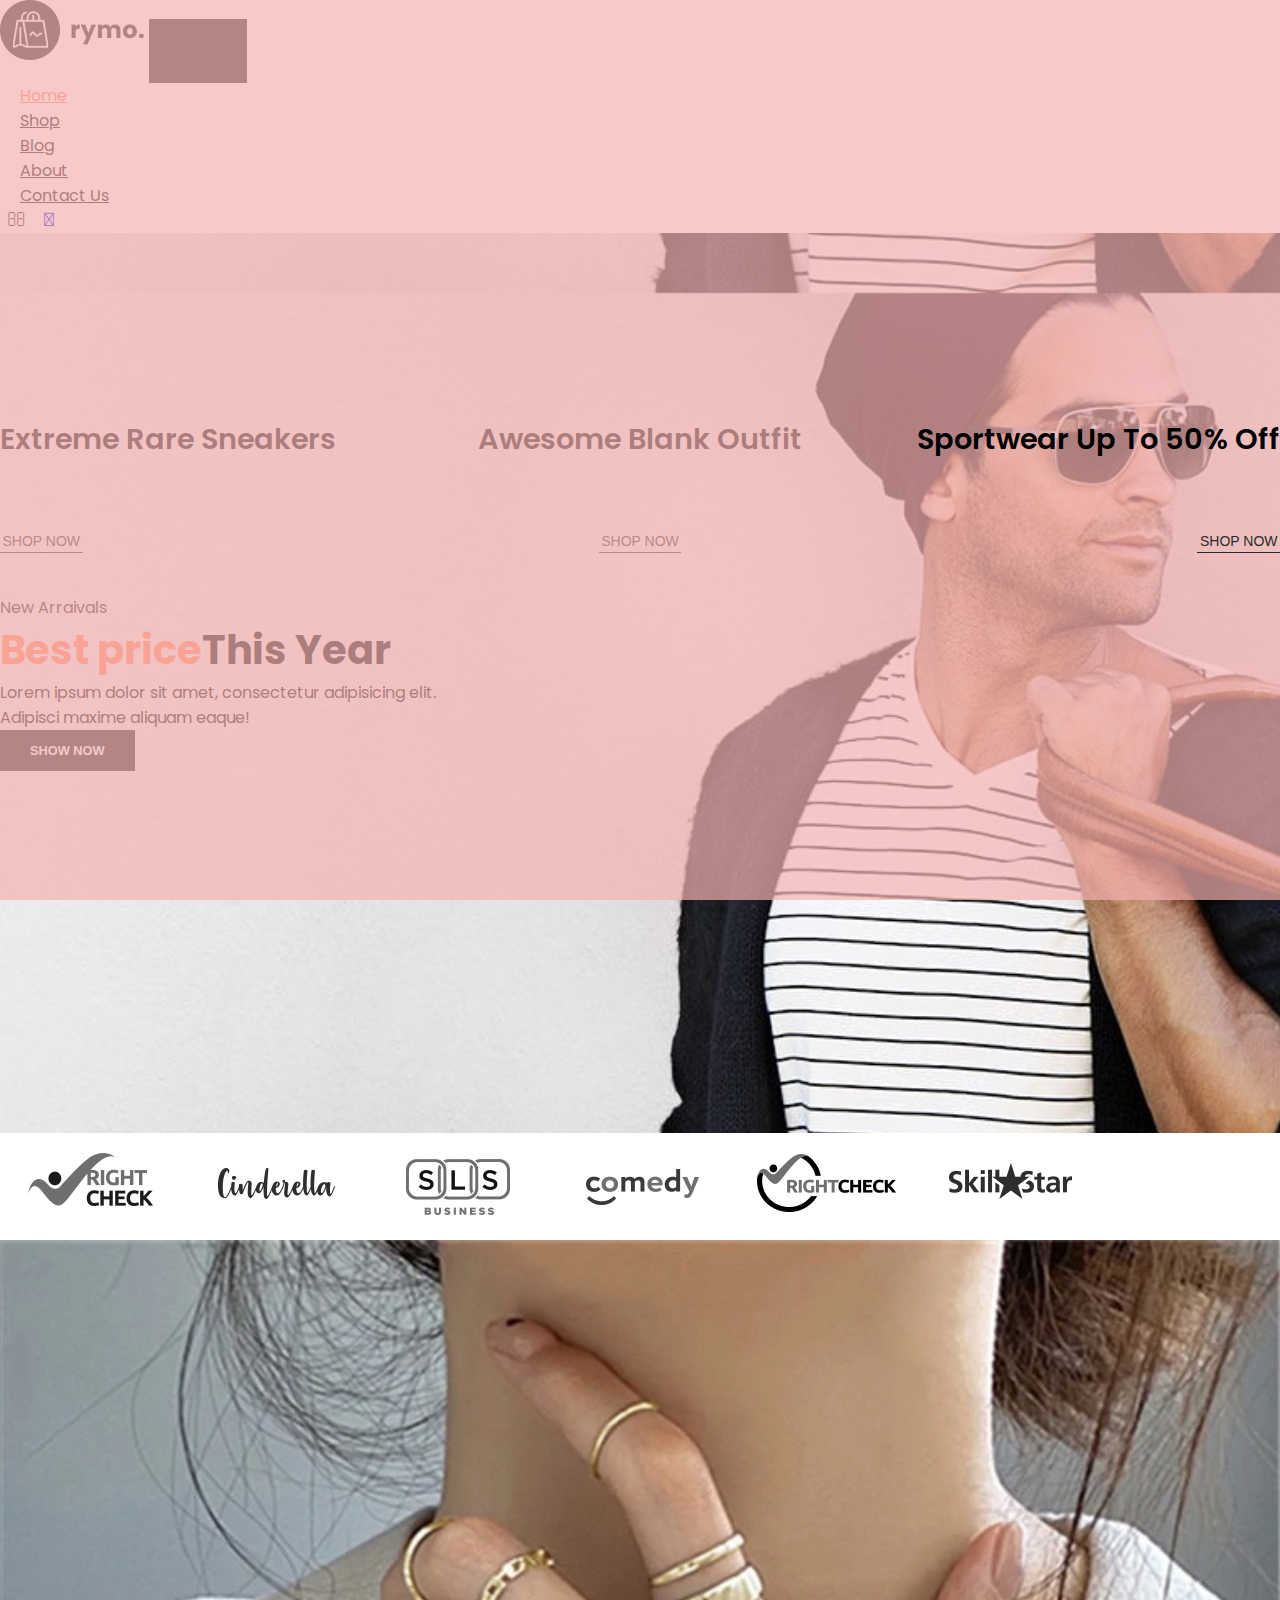
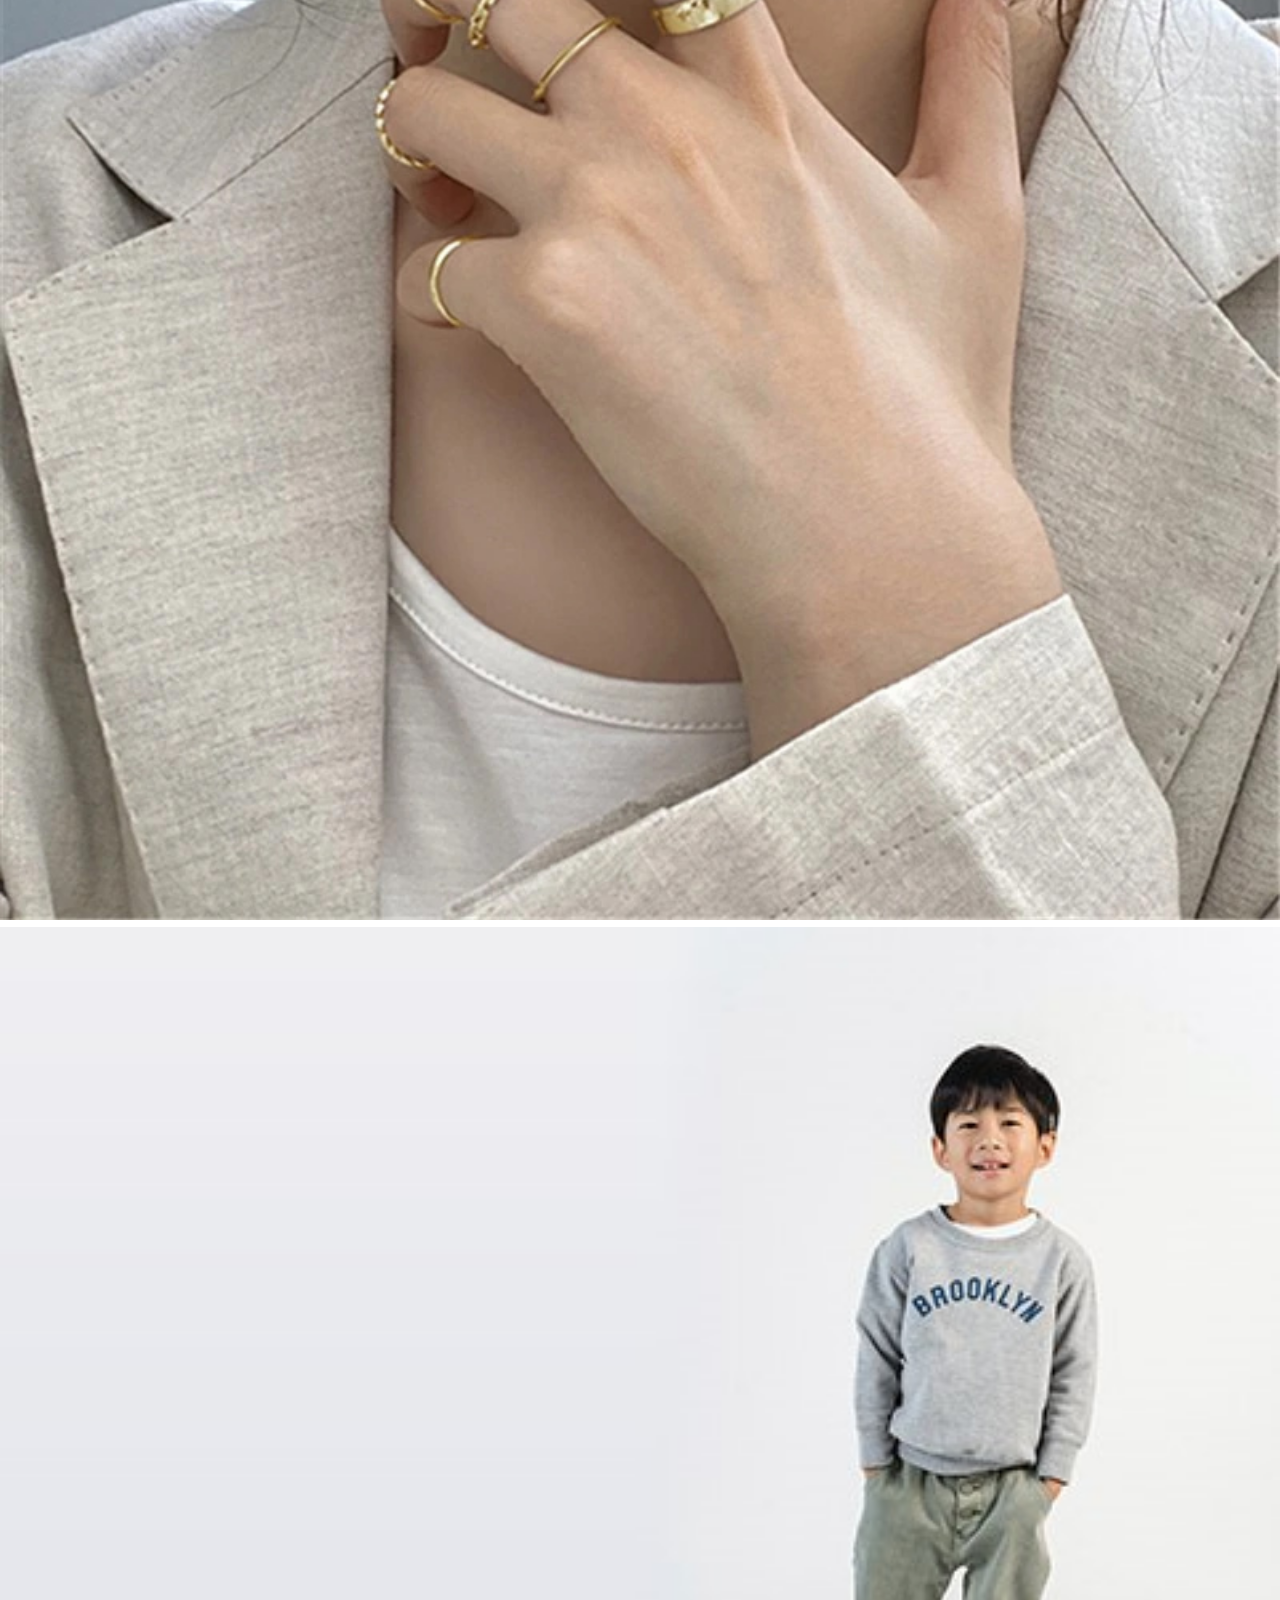
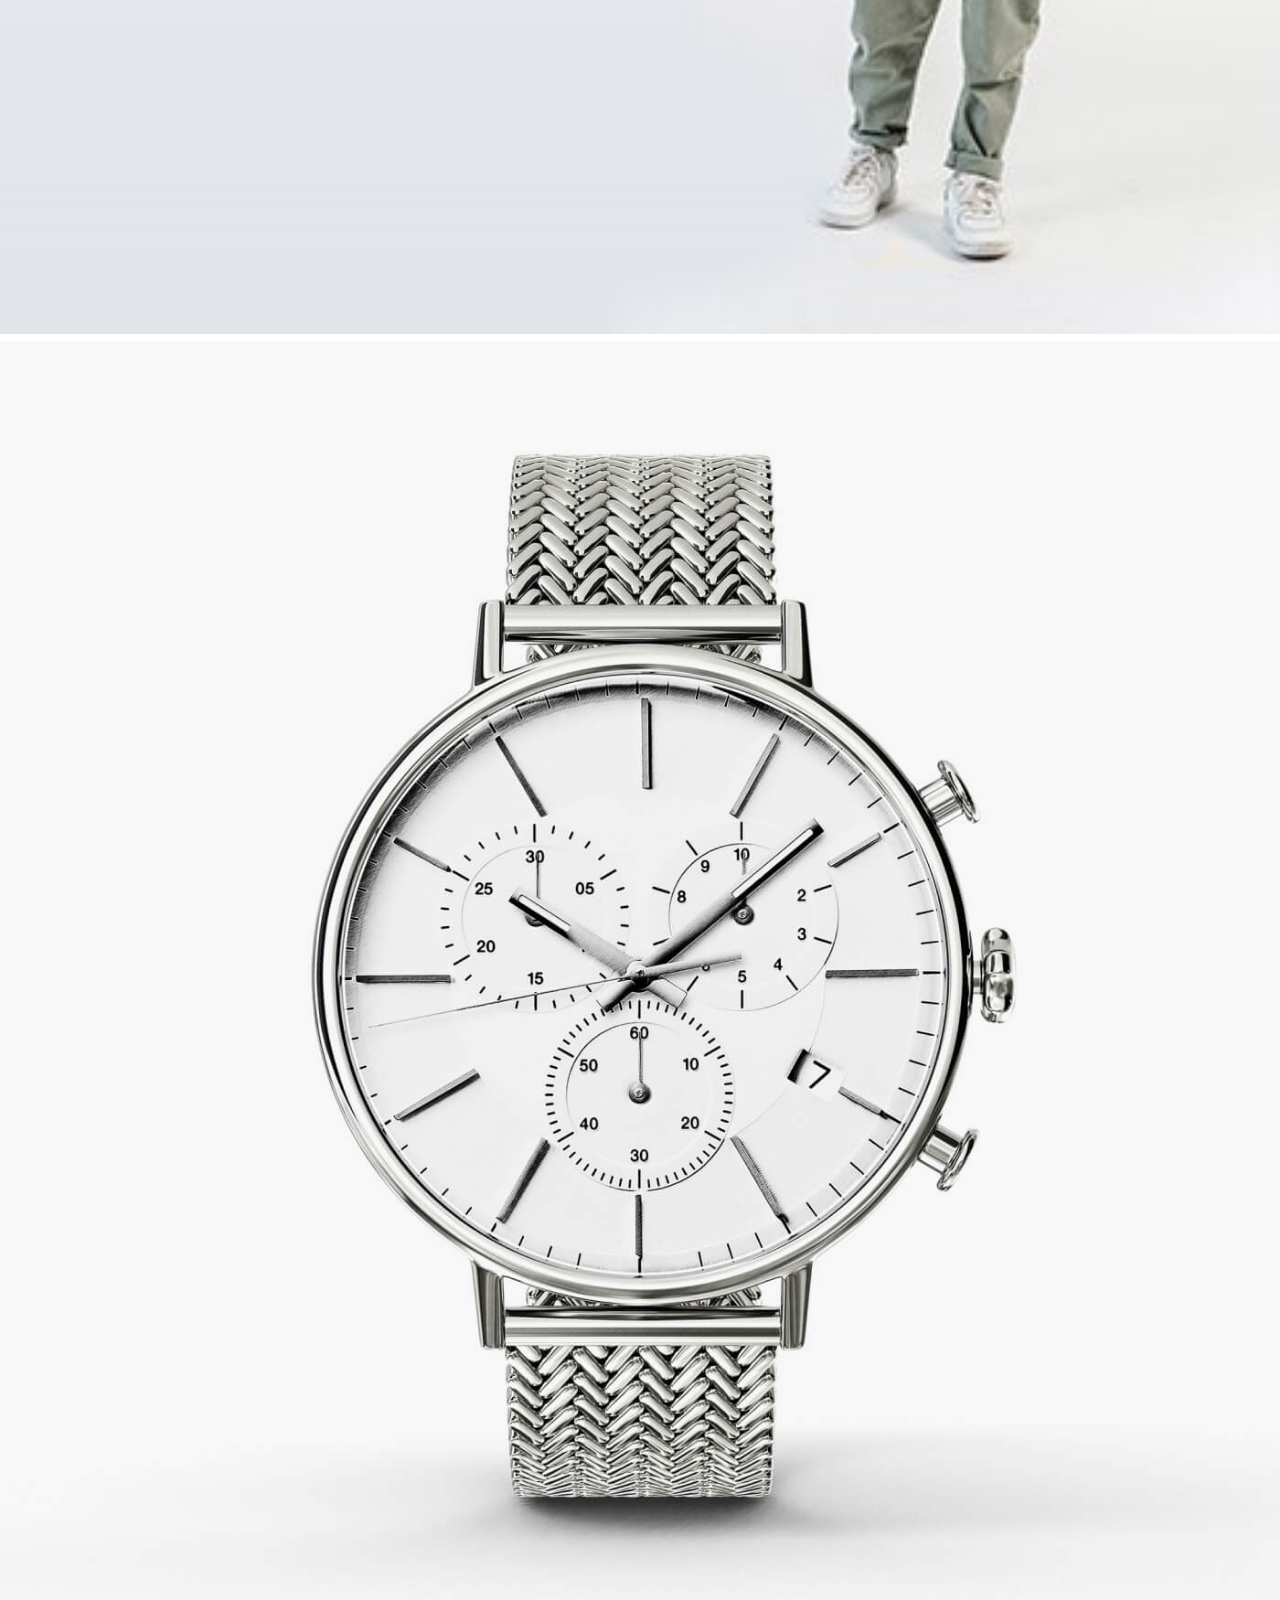
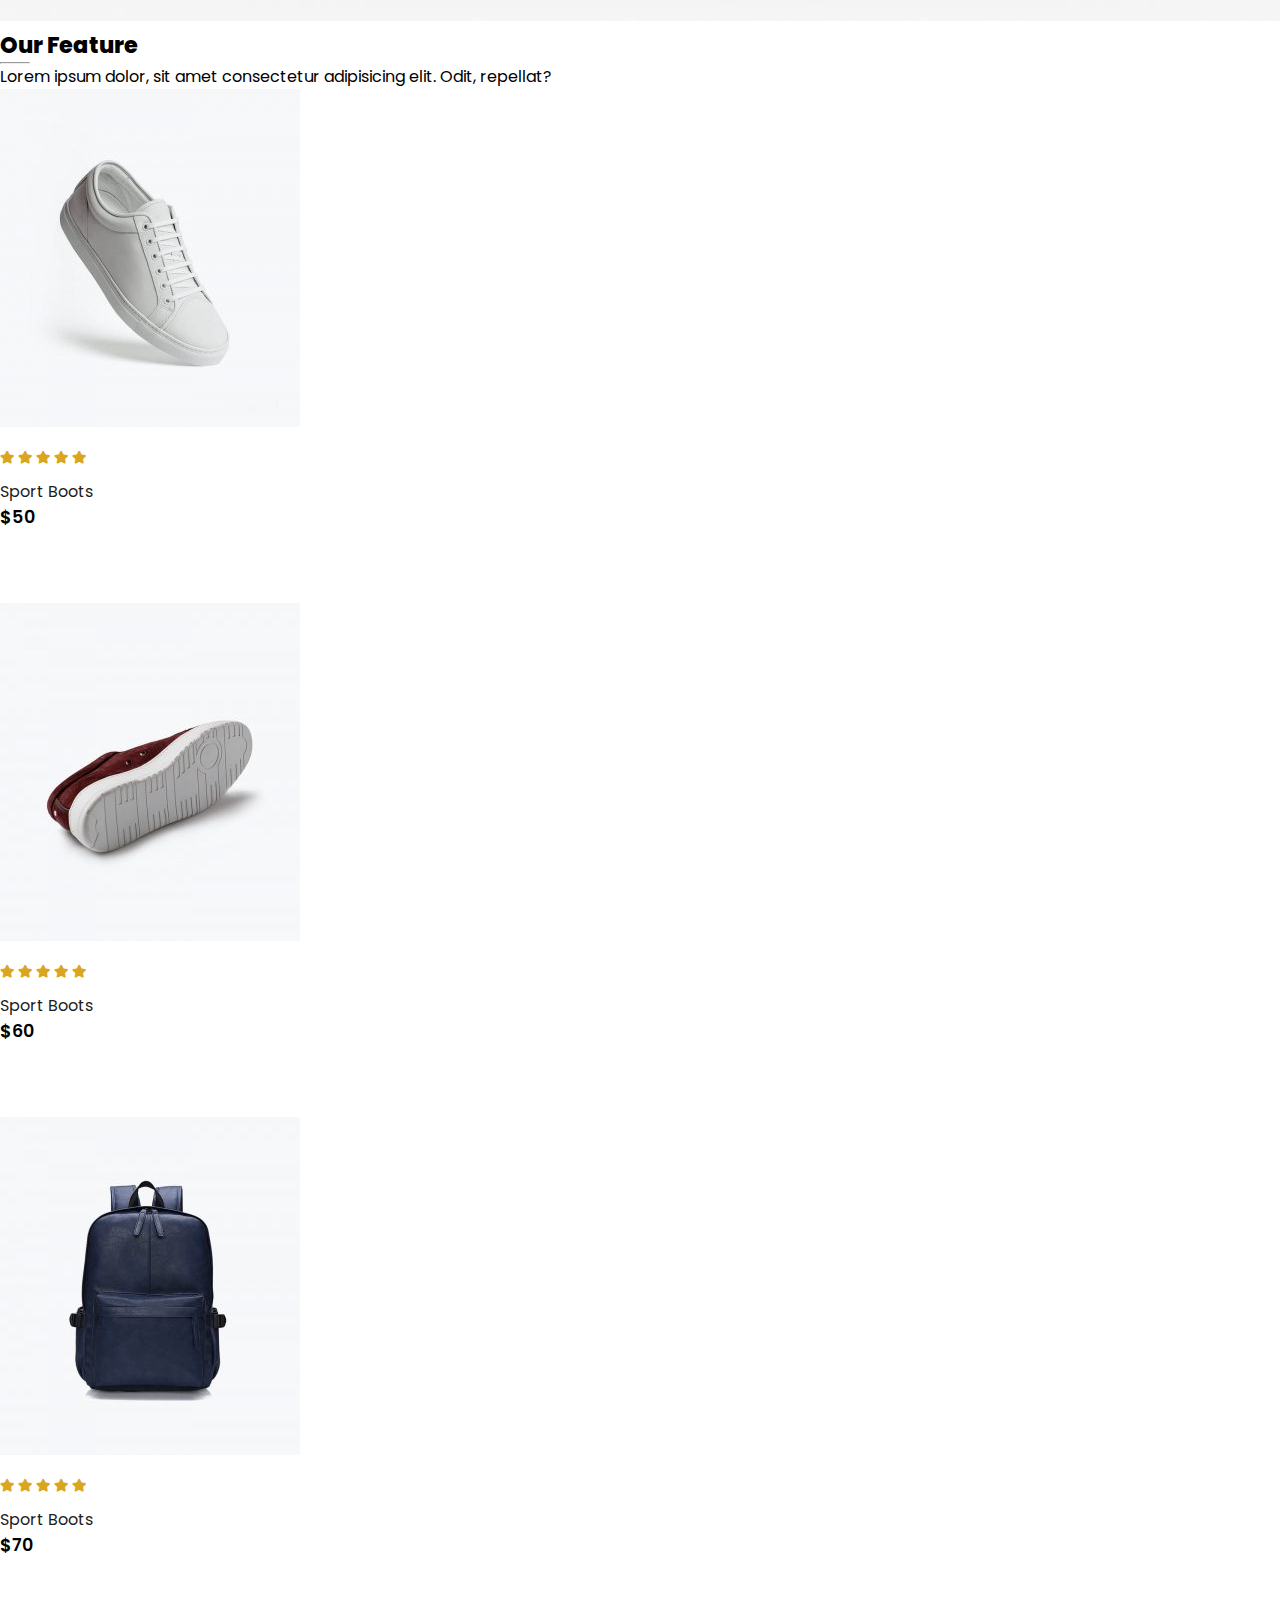
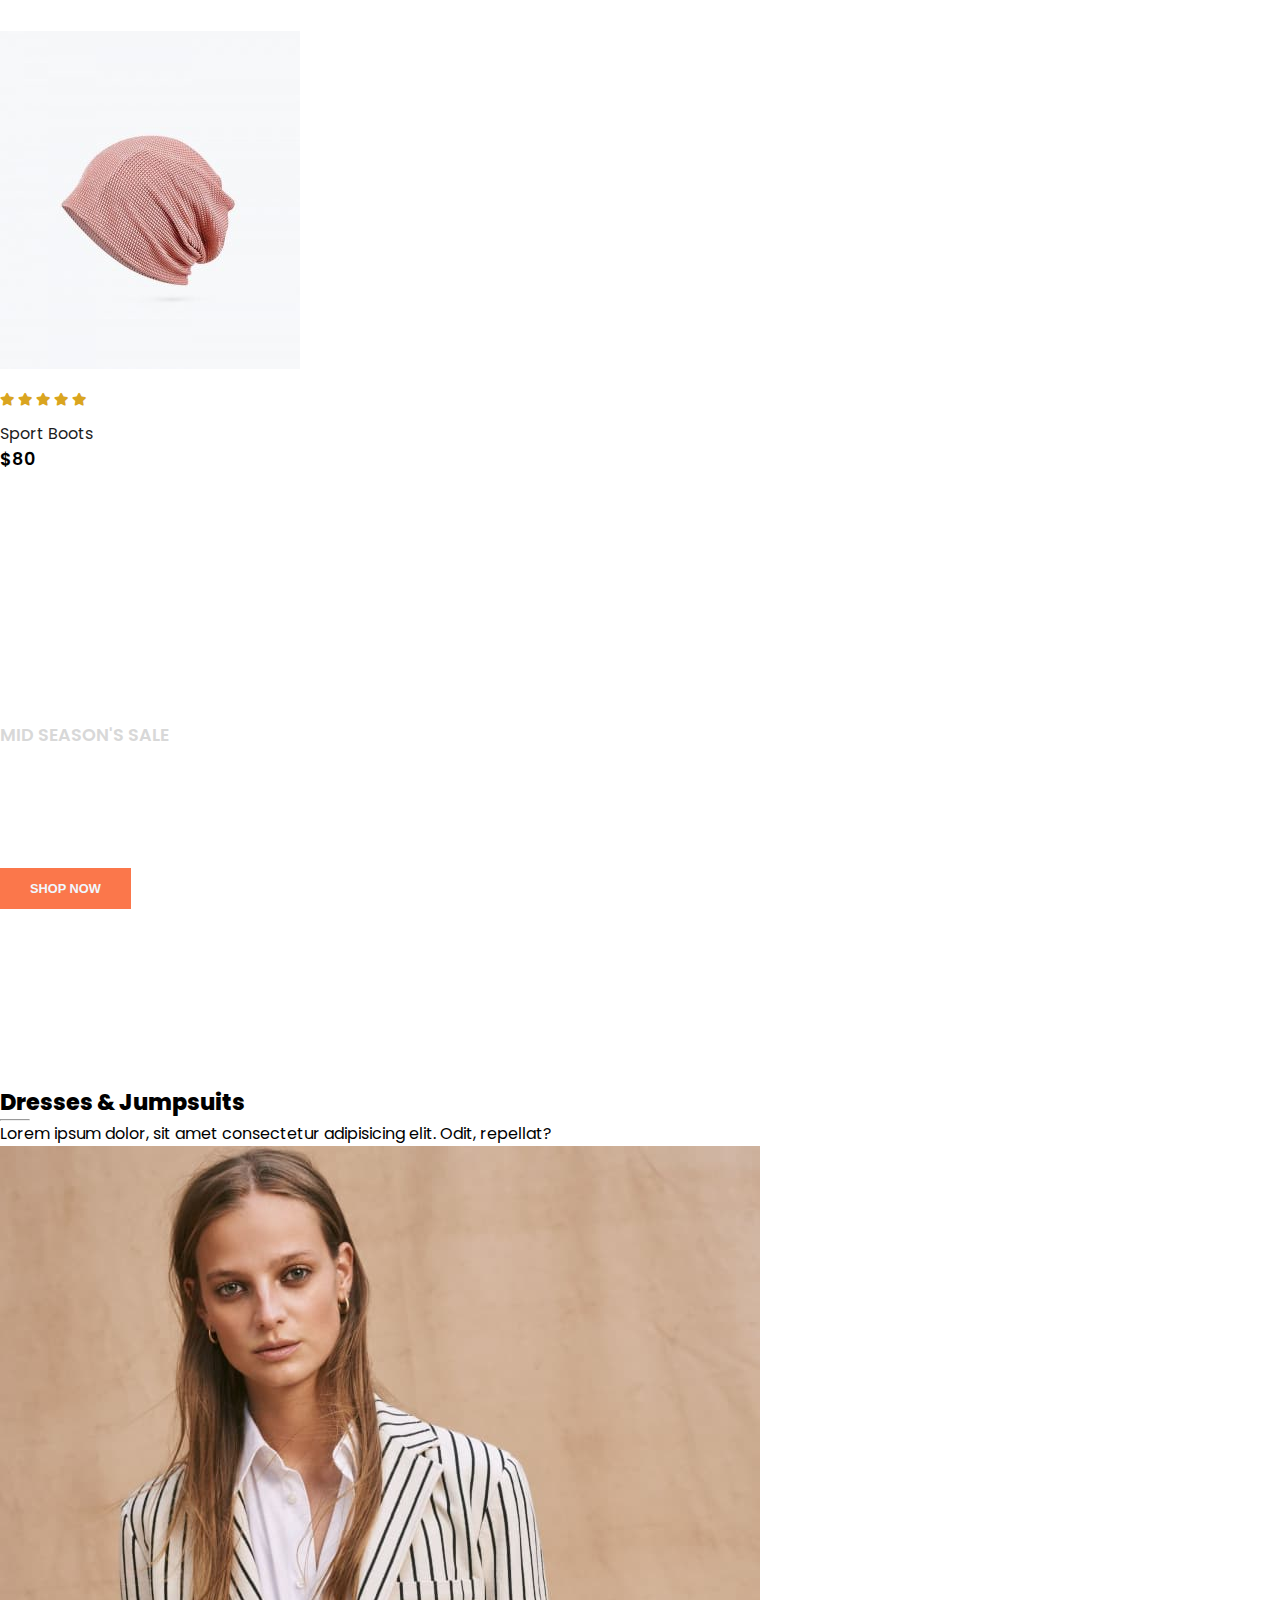
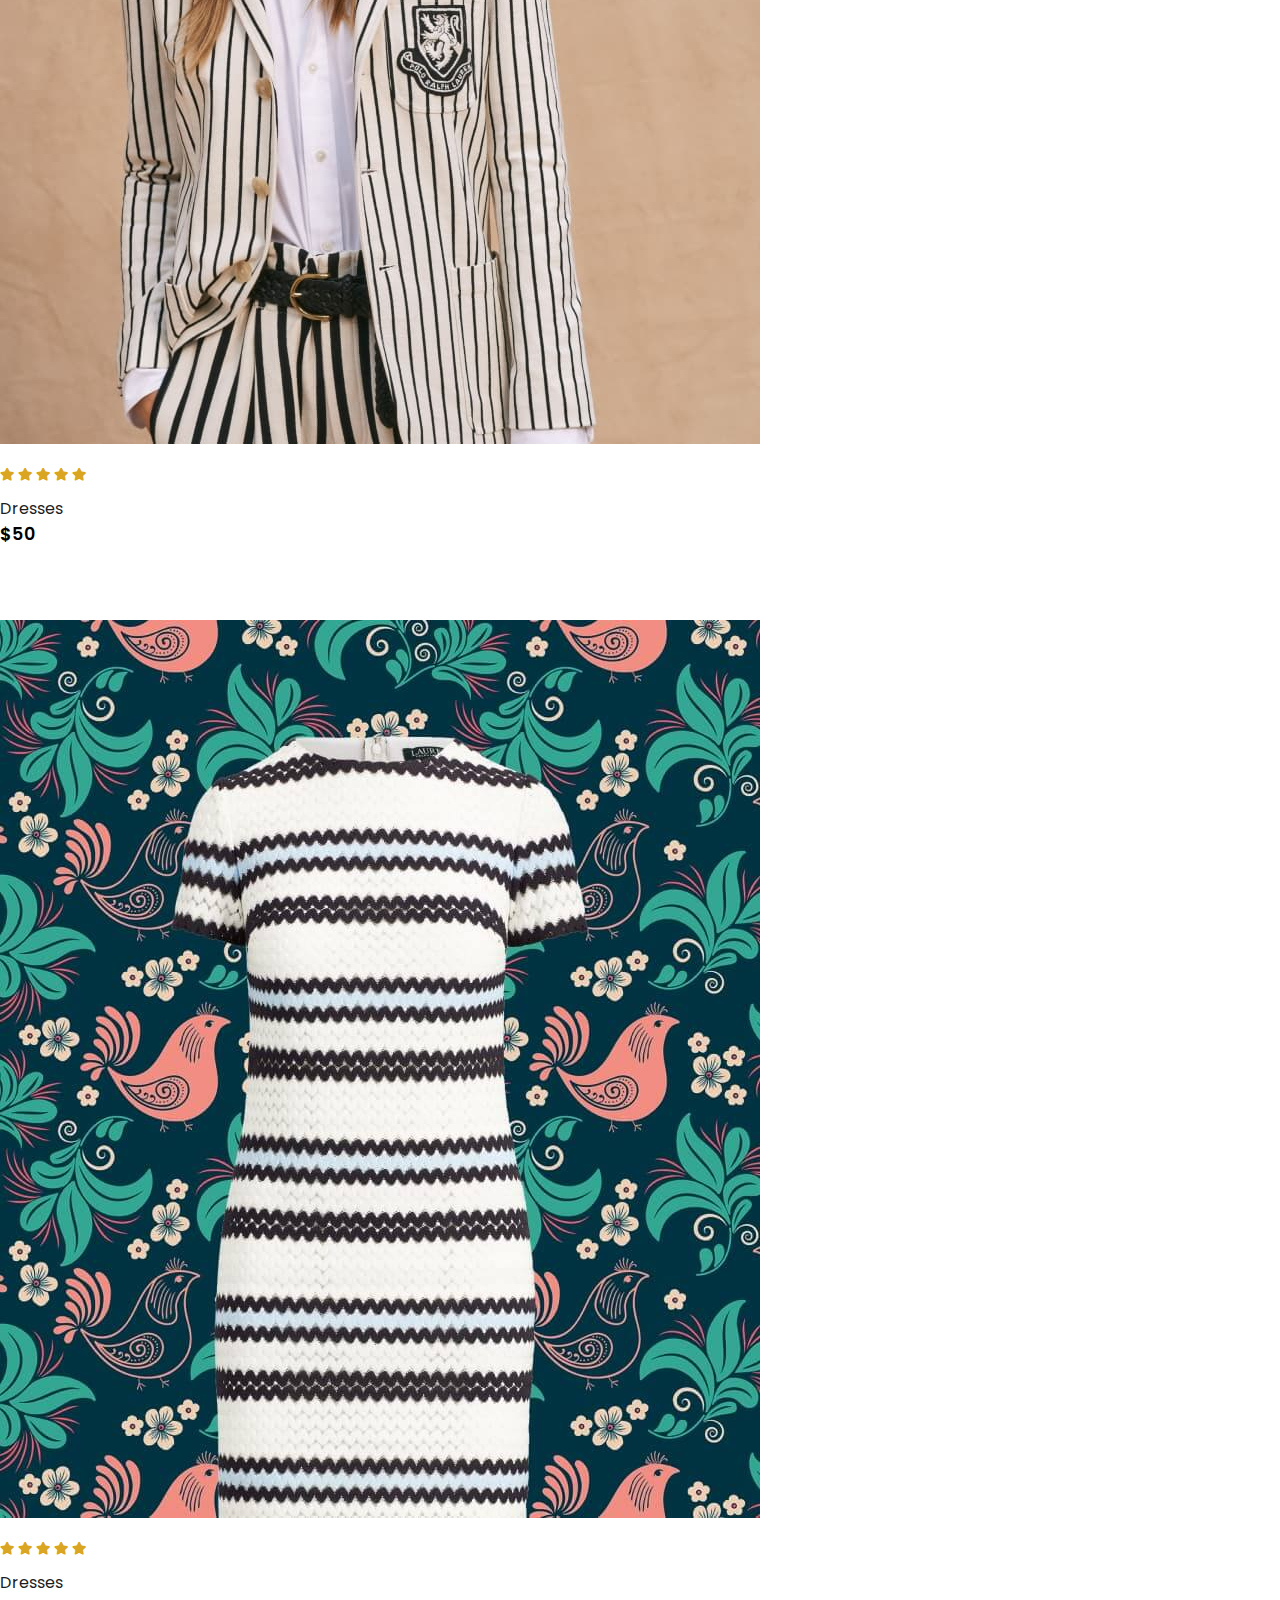
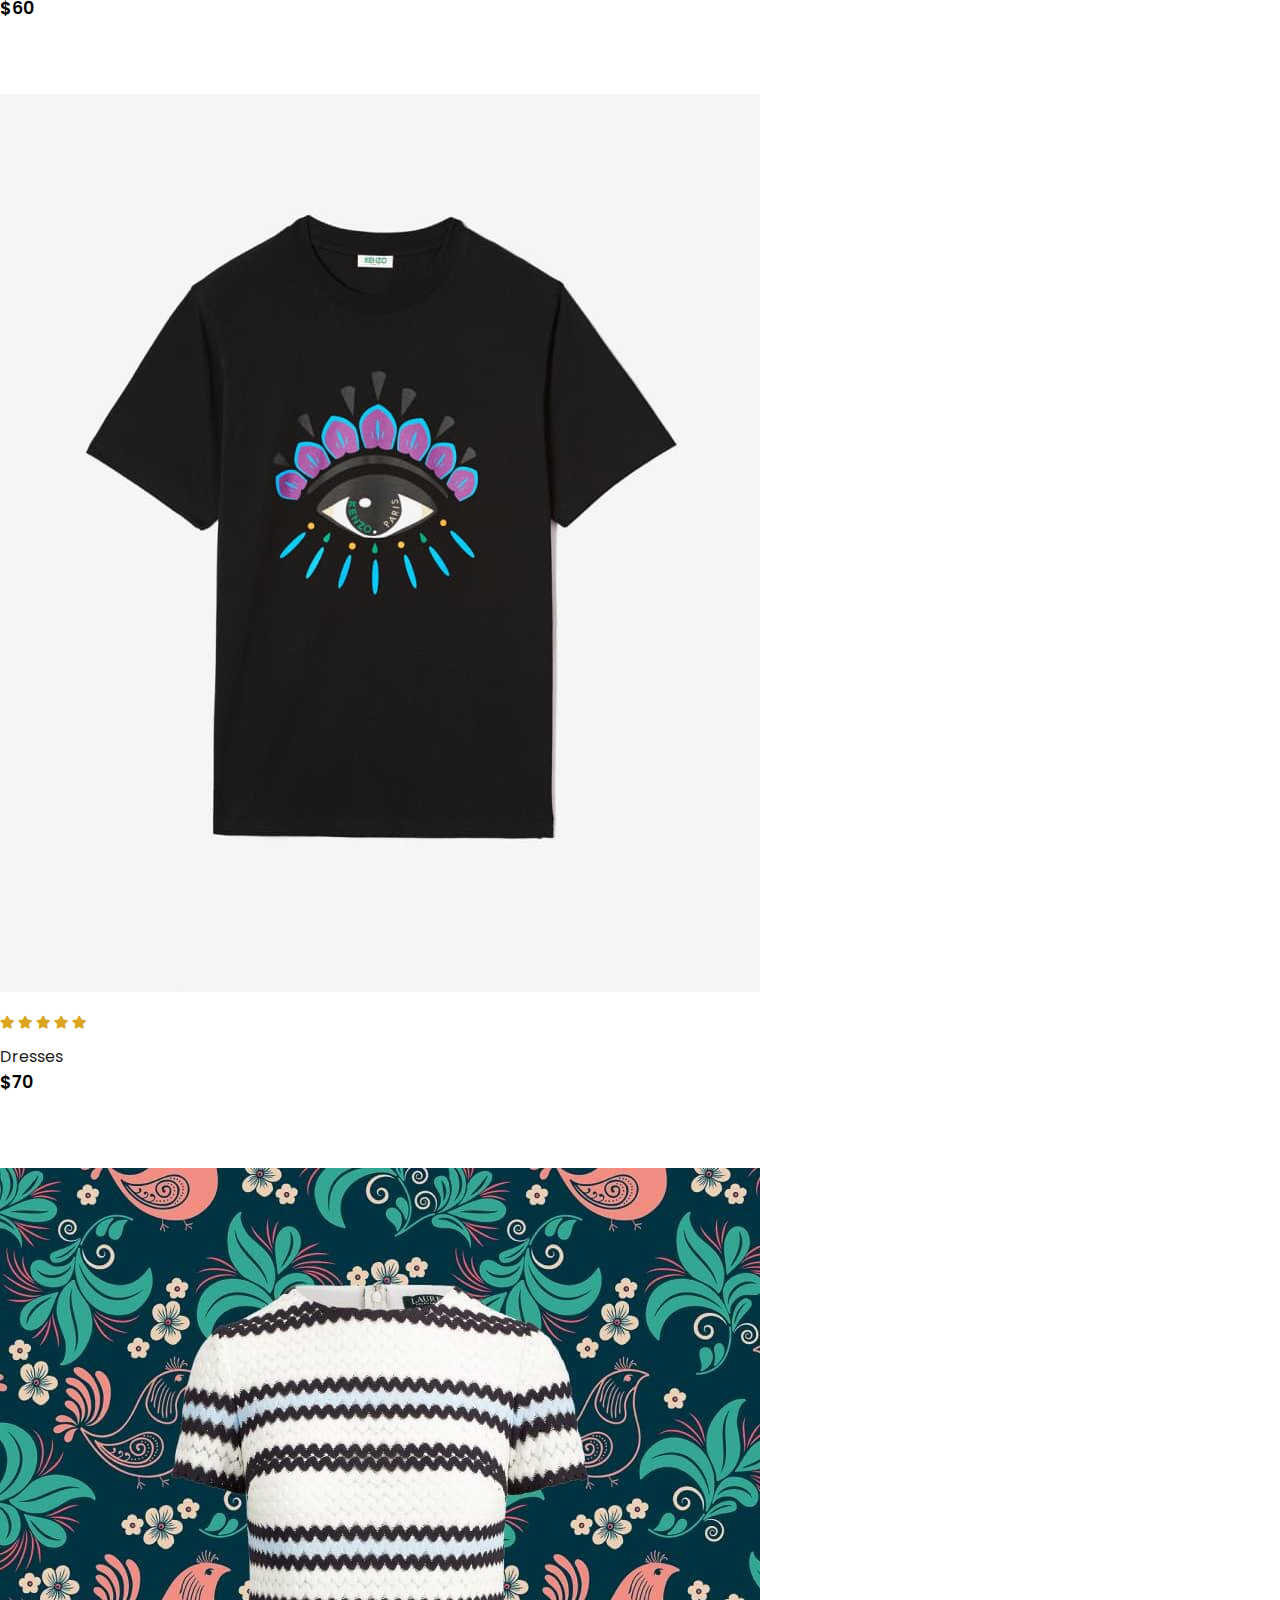
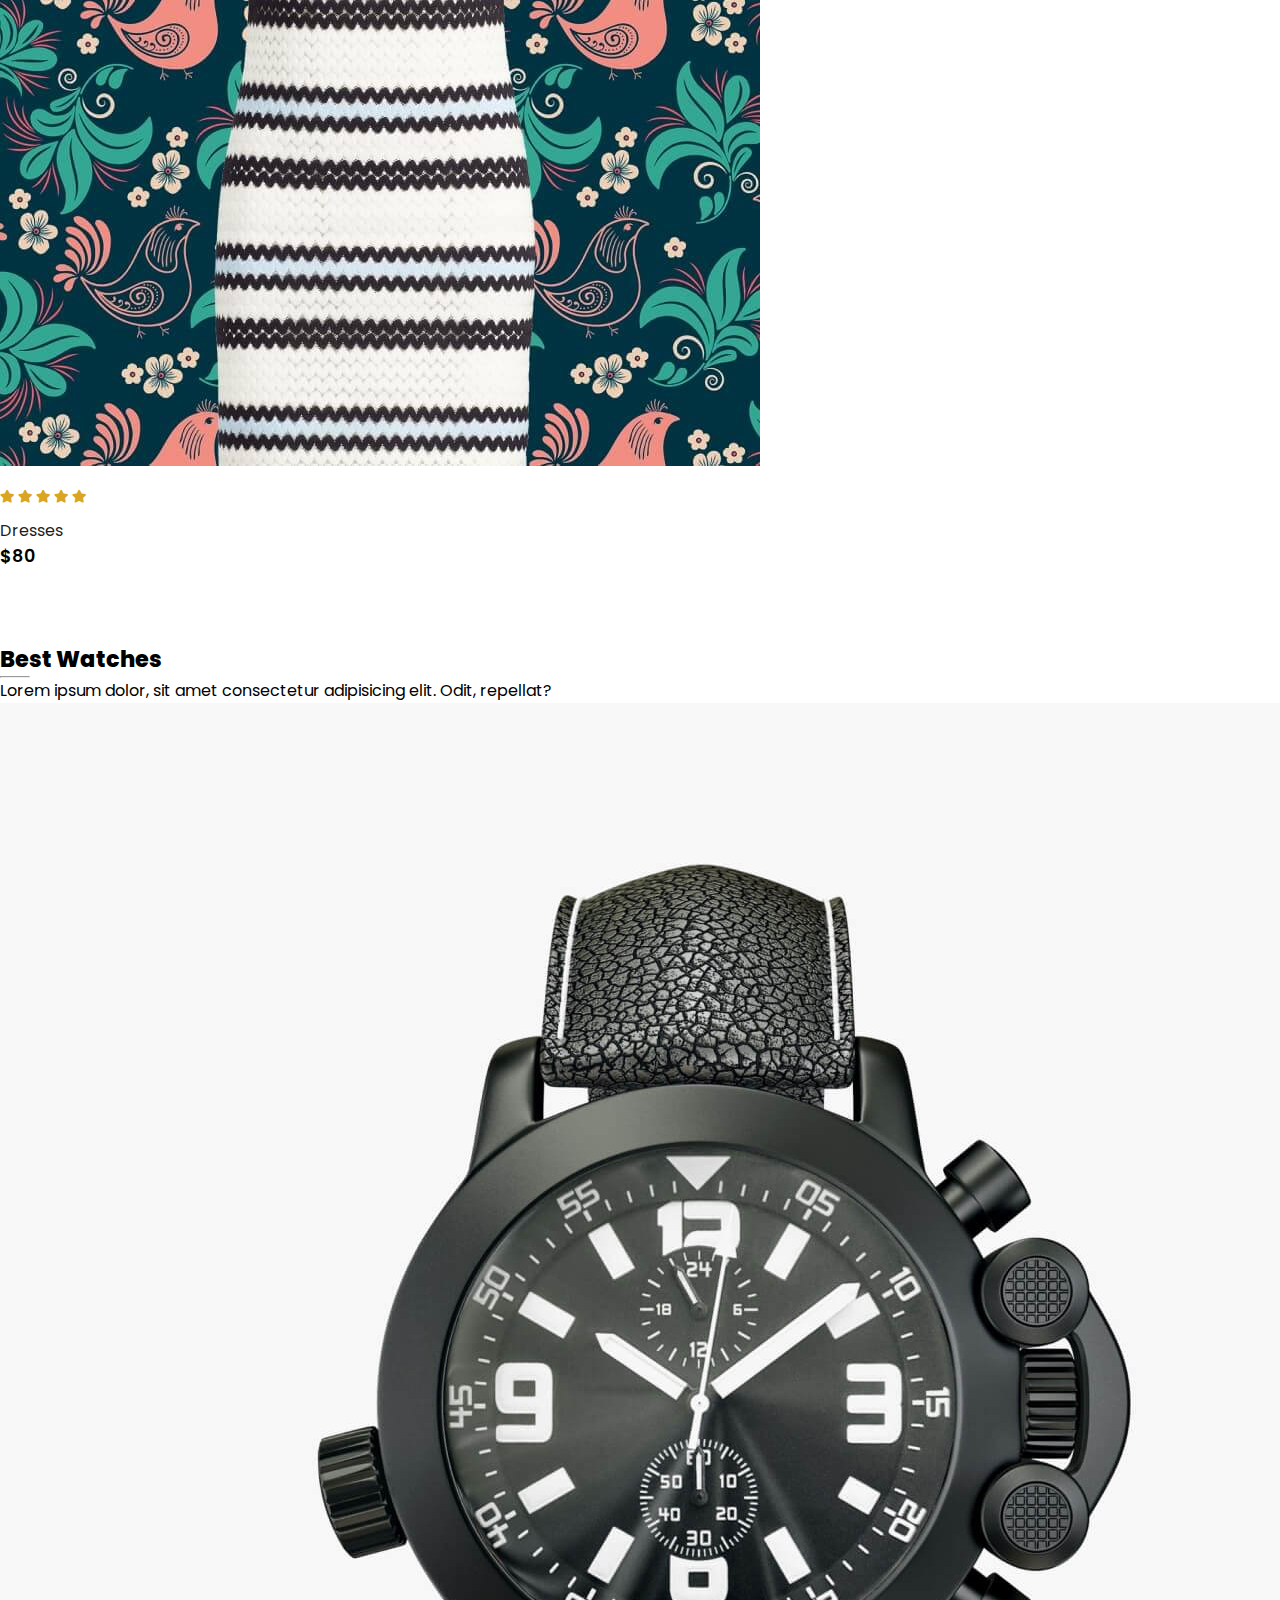
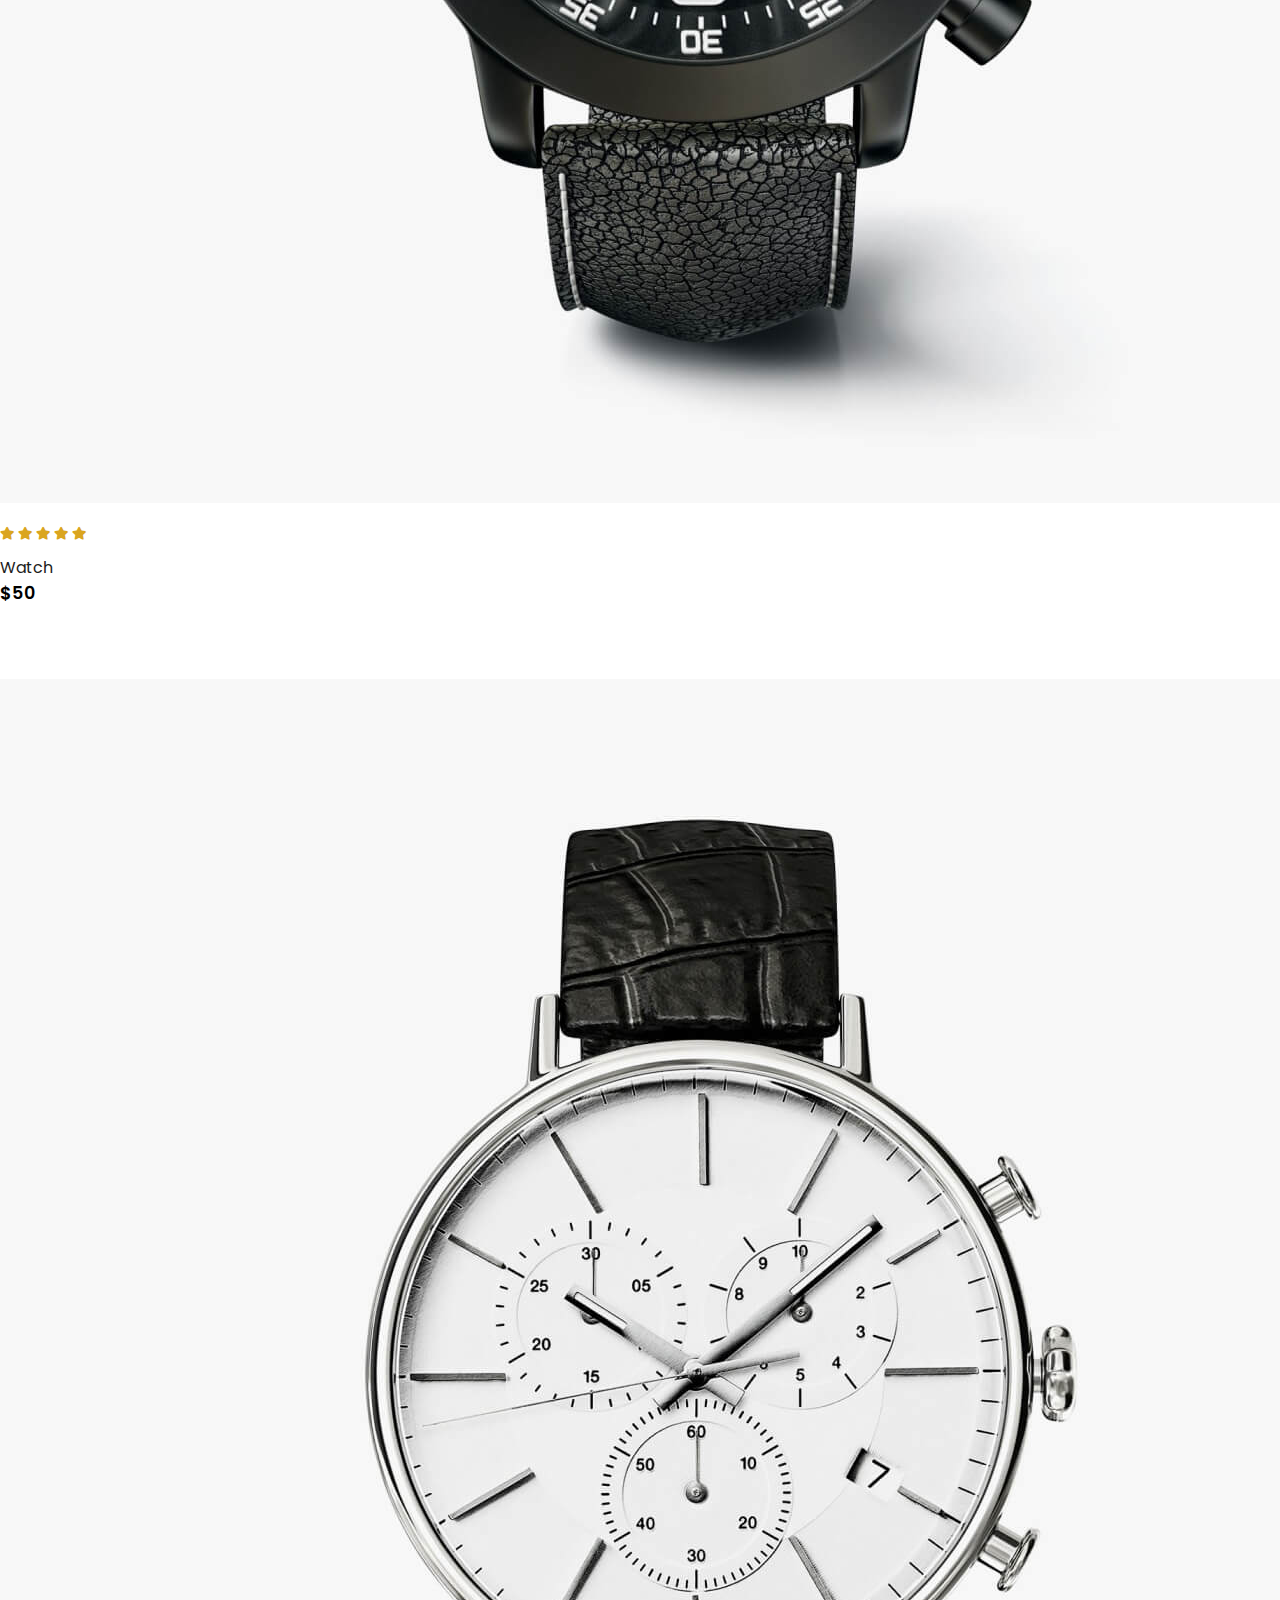
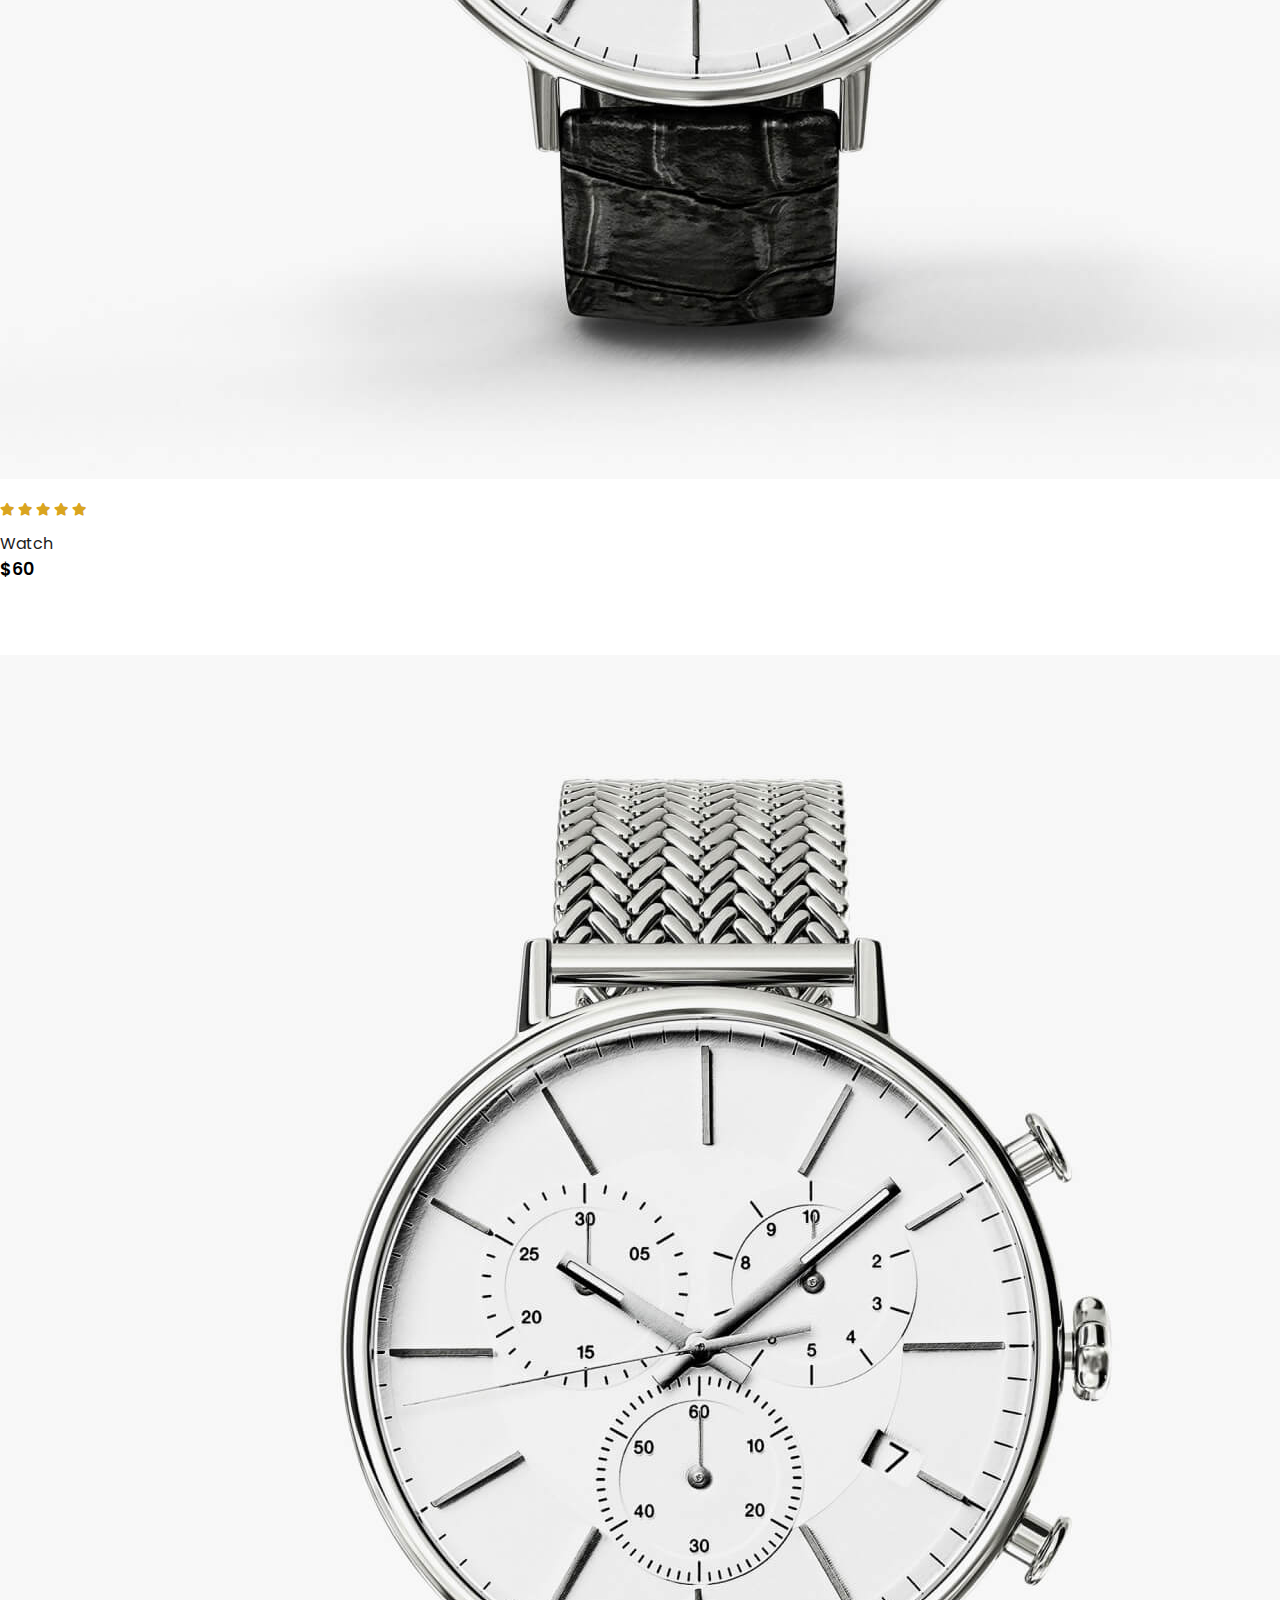
<file: index.html>
<!DOCTYPE html>
<html lang="en">

    <head>
        <meta charset="UTF-8">
        <meta http-equiv="X-UA-Compatible" content="IE=edge">
        <meta name="viewport" content="width=device-width, initial-scale=1.0">
        <title>Ecommerce Website</title>

        <link rel="stylesheet" href="https://stackpath.bootstrapcdn.com/bootstrap/4.1.3/css/bootstrap.min.css"
            integrity="sha384-MCw98/SFnGE8fJT3GXwEOngsV7Zt27NXFoaoApmYm81iuXoPkFOJwJ8ERdknLPMO" crossorigin="anonymous">
      
        <link rel="stylesheet" href="https://pro.fontawesome.com/releases/v5.10.0/css/all.css" />


        <link rel="stylesheet" href="./css/style.css">
    </head>

    <body>

        <!-- Start Navbar -->
        <nav class="navbar navbar-expand-lg navbar-light bg-white py-3 fixed-top">
            <div class="container">
              <img src="./image/logo1.png">
              <button class="navbar-toggler" type="button" data-bs-toggle="collapse" data-bs-target="#navbarSupportedContent" aria-controls="navbarSupportedContent" aria-expanded="false" aria-label="Toggle navigation">
                <span><i id="bar" class="fas fa-bars"></i></span>
              </button>
              <div class="collapse navbar-collapse" id="navbarSupportedContent">
                <ul class="navbar-nav ml-auto">
                  <li class="nav-item">
                    <a class="nav-link active" href="#">Home</a>
                  </li>
                  <li class="nav-item">
                    <a class="nav-link" href="shop.html">Shop</a>
                  </li>
                  <li class="nav-item">
                    <a class="nav-link" href="blog.html">Blog</a>
                  </li>
                  <li class="nav-item">
                    <a class="nav-link" href="about.html">About</a>
                  </li>
                  <li class="nav-item">
                    <a class="nav-link" href="contact.html">Contact Us</a>
                  </li>
                  <li class="nav-item">
                    <i class="fal fa-search"></i>
                    <a href="cart.html"><i class="fal fa-shopping-bag"></i></a>
                  </li>
              </div>
            </div>
          </nav>
         <!-- End Navbar -->
        <section id="home">
          <div class="container">
            <h5>New Arraivals</h5>
            <h1><span>Best price</span>This Year</h1>
            <p>Lorem ipsum dolor sit amet, consectetur adipisicing elit.<br> Adipisci maxime aliquam eaque!</p>
            <button>Show now</button>
          </div>
        </section>

        <section id="brand" class="container">
          <div class="row">
            <img class="img-fluid col-lg-2 col-md-4 col-6 py-5" src="./image/brand/1.png">
            <img class="img-fluid col-lg-2 col-md-4 col-6 py-5" src="./image/brand/2.png">
            <img class="img-fluid col-lg-2 col-md-4 col-6 py-5" src="./image/brand/3.png">
            <img class="img-fluid col-lg-2 col-md-4 col-6 py-5" src="./image/brand/4.png">
            <img class="img-fluid col-lg-2 col-md-4 col-6 py-5" src="./image/brand/5.png">
            <img class="img-fluid col-lg-2 col-md-4 col-6 py-5" src="./image/brand/6.png">
          </div>
        </section>

        <section id="new" class="w-100">
          <div class="row p-0 m-0">
            <div class="one col-lg-4 col-md-6 col-12 p-0">
              <img class="img-fluid" src="./image/new/5.jpg">
              <div class="details">
                <h2>Extreme Rare Sneakers</h2>
                <button class="text-uppercase">Shop now</button>
              </div>
            </div>
            <div class="one col-lg-4 col-md-6 col-12 p-0">
              <img class="img-fluid" src="./image/new/2.jpg">
              <div class="details">
                <h2>Awesome Blank Outfit</h2>
                <button class="text-uppercase">Shop now</button>
              </div>
            </div>
            <div class="one col-lg-4 col-md-6 col-12 p-0">
              <img class="img-fluid" src="./image/new/3.jpg">
              <div class="details">
                <h2>Sportwear Up To 50% Off</h2>
                <button class="text-uppercase">Shop now</button>
              </div>
            </div>
          </div>
        </section>

        <section id="feature " class="my-5 pb-5">
          <div class="container text-center py-5 mt-5">
            <h3>Our Feature</h3>
            <hr class="mx-auto">
            <p>Lorem ipsum dolor, sit amet consectetur adipisicing elit. Odit, repellat?</p>
          </div>
          <div class="row mx-auto container-fluid">
            <div class="product text-center col-lg-3 col-md-4 col-12">
              <img class="img-fluid" src="./image/featured/1.jpg">
              <div class="stars">
                <i class="fas fa-star"></i>
                <i class="fas fa-star"></i>
                <i class="fas fa-star"></i>
                <i class="fas fa-star"></i>
                <i class="fas fa-star"></i>
              </div>
              <h5 class="p-name">Sport Boots</h5>
              <h4 class="p-price">$50</h4>
              <button class="p-btn">Buy Now</button>
            </div>
            <div class="product text-center col-lg-3 col-md-4 col-12">
              <img class="img-fluid" src="./image/featured/2.jpg">
              <div class="stars">
                <i class="fas fa-star"></i>
                <i class="fas fa-star"></i>
                <i class="fas fa-star"></i>
                <i class="fas fa-star"></i>
                <i class="fas fa-star"></i>
              </div>
              <h5 class="p-name">Sport Boots</h5>
              <h4 class="p-price">$60</h4>
              <button class="p-btn">Buy Now</button>
            </div>
            <div class="product text-center col-lg-3 col-md-4 col-12">
              <img class="img-fluid" src="./image/featured/3.jpg">
              <div class="stars">
                <i class="fas fa-star"></i>
                <i class="fas fa-star"></i>
                <i class="fas fa-star"></i>
                <i class="fas fa-star"></i>
                <i class="fas fa-star"></i>
              </div>
              <h5 class="p-name">Sport Boots</h5>
              <h4 class="p-price">$70</h4>
              <button class="p-btn">Buy Now</button>
            </div>
            <div class="product text-center col-lg-3 col-md-4 col-12">
              <img class="img-fluid" src="./image/featured/4.jpg">
              <div class="stars">
                <i class="fas fa-star"></i>
                <i class="fas fa-star"></i>
                <i class="fas fa-star"></i>
                <i class="fas fa-star"></i>
                <i class="fas fa-star"></i>
              </div>
              <h5 class="p-name">Sport Boots</h5>
              <h4 class="p-price">$80</h4>
              <button class="p-btn">Buy Now</button>
            </div>
          </div>
        </section>

        <section id="banner" class="my-5 py-5">
          <div class="container">
            <h4>MID SEASON'S SALE</h4>
            <h1>Autumn Collection<br>Up To 20% Off</h1>
            <button class="text-uppercase">Shop now</button>
          </div>
        </section>

        <section id="clothes" class="my-5">
          <div class="container text-center py-5 mt-5">
            <h3>Dresses & Jumpsuits</h3>
            <hr class="mx-auto">
            <p>Lorem ipsum dolor, sit amet consectetur adipisicing elit. Odit, repellat?</p>
          </div>
          <div class="row mx-auto container-fluid">
            <div class="product text-center col-lg-3 col-md-4 col-12">
              <img class="img-fluid" src="./image/clothes/1.jpg">
              <div class="stars">
                <i class="fas fa-star"></i>
                <i class="fas fa-star"></i>
                <i class="fas fa-star"></i>
                <i class="fas fa-star"></i>
                <i class="fas fa-star"></i>
              </div>
              <h5 class="p-name">Dresses</h5>
              <h4 class="p-price">$50</h4>
              <button class="p-btn">Buy Now</button>
            </div>
            <div class="product text-center col-lg-3 col-md-4 col-12">
              <img class="img-fluid" src="./image/clothes/2.jpg">
              <div class="stars">
                <i class="fas fa-star"></i>
                <i class="fas fa-star"></i>
                <i class="fas fa-star"></i>
                <i class="fas fa-star"></i>
                <i class="fas fa-star"></i>
              </div>
              <h5 class="p-name">Dresses</h5>
              <h4 class="p-price">$60</h4>
              <button class="p-btn">Buy Now</button>
            </div>
            <div class="product text-center col-lg-3 col-md-4 col-12">
              <img class="img-fluid" src="./image/clothes/3.jpg">
              <div class="stars">
                <i class="fas fa-star"></i>
                <i class="fas fa-star"></i>
                <i class="fas fa-star"></i>
                <i class="fas fa-star"></i>
                <i class="fas fa-star"></i>
              </div>
              <h5 class="p-name">Dresses</h5>
              <h4 class="p-price">$70</h4>
              <button class="p-btn">Buy Now</button>
            </div>
            <div class="product text-center col-lg-3 col-md-4 col-12">
              <img class="img-fluid" src="./image/clothes/2.jpg">
              <div class="stars">
                <i class="fas fa-star"></i>
                <i class="fas fa-star"></i>
                <i class="fas fa-star"></i>
                <i class="fas fa-star"></i>
                <i class="fas fa-star"></i>
              </div>
              <h5 class="p-name">Dresses</h5>
              <h4 class="p-price">$80</h4>
              <button class="p-btn">Buy Now</button>
            </div>
          </div>
        </section>

        <section id="watch" class="my-5">
          <div class="container text-center py-5 mt-5">
            <h3>Best Watches</h3>
            <hr class="mx-auto">
            <p>Lorem ipsum dolor, sit amet consectetur adipisicing elit. Odit, repellat?</p>
          </div>
          <div class="row mx-auto container-fluid">
            <div class="product text-center col-lg-3 col-md-4 col-12">
              <img class="img-fluid" src="./image/watches/1.jpg">
              <div class="stars">
                <i class="fas fa-star"></i>
                <i class="fas fa-star"></i>
                <i class="fas fa-star"></i>
                <i class="fas fa-star"></i>
                <i class="fas fa-star"></i>
              </div>
              <h5 class="p-name">Watch</h5>
              <h4 class="p-price">$50</h4>
              <button class="p-btn">Buy Now</button>
            </div>
            <div class="product text-center col-lg-3 col-md-4 col-12">
              <img class="img-fluid" src="./image/watches/2.jpg">
              <div class="stars">
                <i class="fas fa-star"></i>
                <i class="fas fa-star"></i>
                <i class="fas fa-star"></i>
                <i class="fas fa-star"></i>
                <i class="fas fa-star"></i>
              </div>
              <h5 class="p-name">Watch</h5>
              <h4 class="p-price">$60</h4>
              <button class="p-btn">Buy Now</button>
            </div>
            <div class="product text-center col-lg-3 col-md-4 col-12">
              <img class="img-fluid" src="./image/watches/3.jpg">
              <div class="stars">
                <i class="fas fa-star"></i>
                <i class="fas fa-star"></i>
                <i class="fas fa-star"></i>
                <i class="fas fa-star"></i>
                <i class="fas fa-star"></i>
              </div>
              <h5 class="p-name">Watch</h5>
              <h4 class="p-price">$70</h4>
              <button class="p-btn">Buy Now</button>
            </div>
            <div class="product text-center col-lg-3 col-md-4 col-12">
              <img class="img-fluid" src="./image/watches/4.jpg">
              <div class="stars">
                <i class="fas fa-star"></i>
                <i class="fas fa-star"></i>
                <i class="fas fa-star"></i>
                <i class="fas fa-star"></i>
                <i class="fas fa-star"></i>
              </div>
              <h5 class="p-name">Watch</h5>
              <h4 class="p-price">$80</h4>
              <button class="p-btn">Buy Now</button>
            </div>
          </div>
        </section>

        <section id="shoes" class="my-5">
          <div class="container text-center py-5 mt-5">
            <h3>Running Shoes</h3>
            <hr class="mx-auto">
            <p>Lorem ipsum dolor, sit amet consectetur adipisicing elit. Odit, repellat?</p>
          </div>
          <div class="row mx-auto container-fluid">
            <div class="product text-center col-lg-3 col-md-4 col-12">
              <img class="img-fluid" src="./image/shoes/8.jpg">
              <div class="stars">
                <i class="fas fa-star"></i>
                <i class="fas fa-star"></i>
                <i class="fas fa-star"></i>
                <i class="fas fa-star"></i>
                <i class="fas fa-star"></i>
              </div>
              <h5 class="p-name">Shoes</h5>
              <h4 class="p-price">$50</h4>
              <button class="p-btn">Buy Now</button>
            </div>
            <div class="product text-center col-lg-3 col-md-4 col-12">
              <img class="img-fluid" src="./image/shoes/7.jpg">
              <div class="stars">
                <i class="fas fa-star"></i>
                <i class="fas fa-star"></i>
                <i class="fas fa-star"></i>
                <i class="fas fa-star"></i>
                <i class="fas fa-star"></i>
              </div>
              <h5 class="p-name">Shoes</h5>
              <h4 class="p-price">$60</h4>
              <button class="p-btn">Buy Now</button>
            </div>
            <div class="product text-center col-lg-3 col-md-4 col-12">
              <img class="img-fluid" src="./image/shoes/6.jpg">
              <div class="stars">
                <i class="fas fa-star"></i>
                <i class="fas fa-star"></i>
                <i class="fas fa-star"></i>
                <i class="fas fa-star"></i>
                <i class="fas fa-star"></i>
              </div>
              <h5 class="p-name">Shoes</h5>
              <h4 class="p-price">$70</h4>
              <button class="p-btn">Buy Now</button>
            </div>
            <div class="product text-center col-lg-3 col-md-4 col-12">
              <img class="img-fluid" src="./image/shoes/5.jpg">
              <div class="stars">
                <i class="fas fa-star"></i>
                <i class="fas fa-star"></i>
                <i class="fas fa-star"></i>
                <i class="fas fa-star"></i>
                <i class="fas fa-star"></i>
              </div>
              <h5 class="p-name">Shoes</h5>
              <h4 class="p-price">$80</h4>
              <button class="p-btn">Buy Now</button>
            </div>
          </div>
        </section>

        <footer class="mt-5 py-5">
          <div class="row container mx-auto pt-5">
            <div class="footer-one col-lg-3 col-md-6 col-12">
              <img src="./image/logo2.png">
              <p class="pt-3">Lorem ipsum dolor sit amet consectetur adipisicing elit. Natus necessitatibus repellat molestias consectetur illo eius voluptate!</p>
            </div>
            <div class="footer-one col-lg-3 col-md-6 col-12 mb-3 ">
              <h5 class="pb-2">Featured</h5>
              <ul class="text-uppercase list-unstyled">
                <li><a href="#">Men</a></li>
                <li><a href="#">Women</a></li>
                <li><a href="#">Boys</a></li>
                <li><a href="#">Girls</a></li>
                <li><a href="#">New Arrivals</a></li>
                <li><a href="#">Cothes</a></li>
                <li><a href="#">clothes</a></li>
              </ul>
            </div>
            <div class="footer-one col-lg-3 col-md-6 col-12 mb-3">
              <h5 class="pb-2">Contact Us</h5>
              <div>
                <h6 class="text-uppercase">Address</h6>
                <p>123 Street Name , city , us</p>
              </div>
              <div>
                <h6 class="text-uppercase">Phone</h6>
                <p>01234567899</p>
              </div>
              <div>
                <h6 class="text-uppercase">E-mail</h6>
                <p>Mail@gmail.com</p>
              </div>
            </div>
            <div class="footer-one col-lg-3 col-md-6 col-12">
              <h5 class="pb-2">Instagram</h5>
              <div class="row">
                <img class="img-fluid w-25 h-100 m-2" src="./image/shop/10.jpg">
                <img class="img-fluid w-25 h-100 m-2" src="./image/shop/13.jpg">
                <img class="img-fluid w-25 h-100 m-2" src="./image/shop/15.jpg">
                <img class="img-fluid w-25 h-100 m-2" src="./image/shop/25.jpg">
                <img class="img-fluid w-25 h-100 m-2" src="./image/shop/24.jpg">
              </div>
            </div>
          </div>
          <div class="copy-right mt-5">
            <div class="row container mx-auto">
             <div class="col-lg-3 col-md-6 col-12 mb-4">
              <img src="./image/payment.png">
             </div>
             <div class="col-lg-3 col-md-6 col-12 text-wrap mb-2">
              <p>© 2023, <span>Ibrahim Shebl</span> - Html Css Bootstrap Ecommerce Website</p>
             </div>
             <div class="col-lg-3 col-md-6 col-12">
              <a href="#"><i class="fab fa-facebook"></i></a>
              <a href="#"><i class="fab fa-twitter"></i></a>
              <a href="#"><i class="fab fa-linkedin-in"></i></a>
             </div>
            </div>
          </div>
        </footer>


        <script src="https://cdn.jsdelivr.net/npm/@popperjs/core@2.9.1/dist/umd/popper.min.js"
            integrity="sha384-SR1sx49pcuLnqZUnnPwx6FCym0wLsk5JZuNx2bPPENzswTNFaQU1RDvt3wT4gWFG"
            crossorigin="anonymous"></script>
        <script src="https://cdn.jsdelivr.net/npm/bootstrap@5.0.0-beta3/dist/js/bootstrap.min.js"
            integrity="sha384-j0CNLUeiqtyaRmlzUHCPZ+Gy5fQu0dQ6eZ/xAww941Ai1SxSY+0EQqNXNE6DZiVc"
            crossorigin="anonymous"></script>
    </body>

</html>
</file>
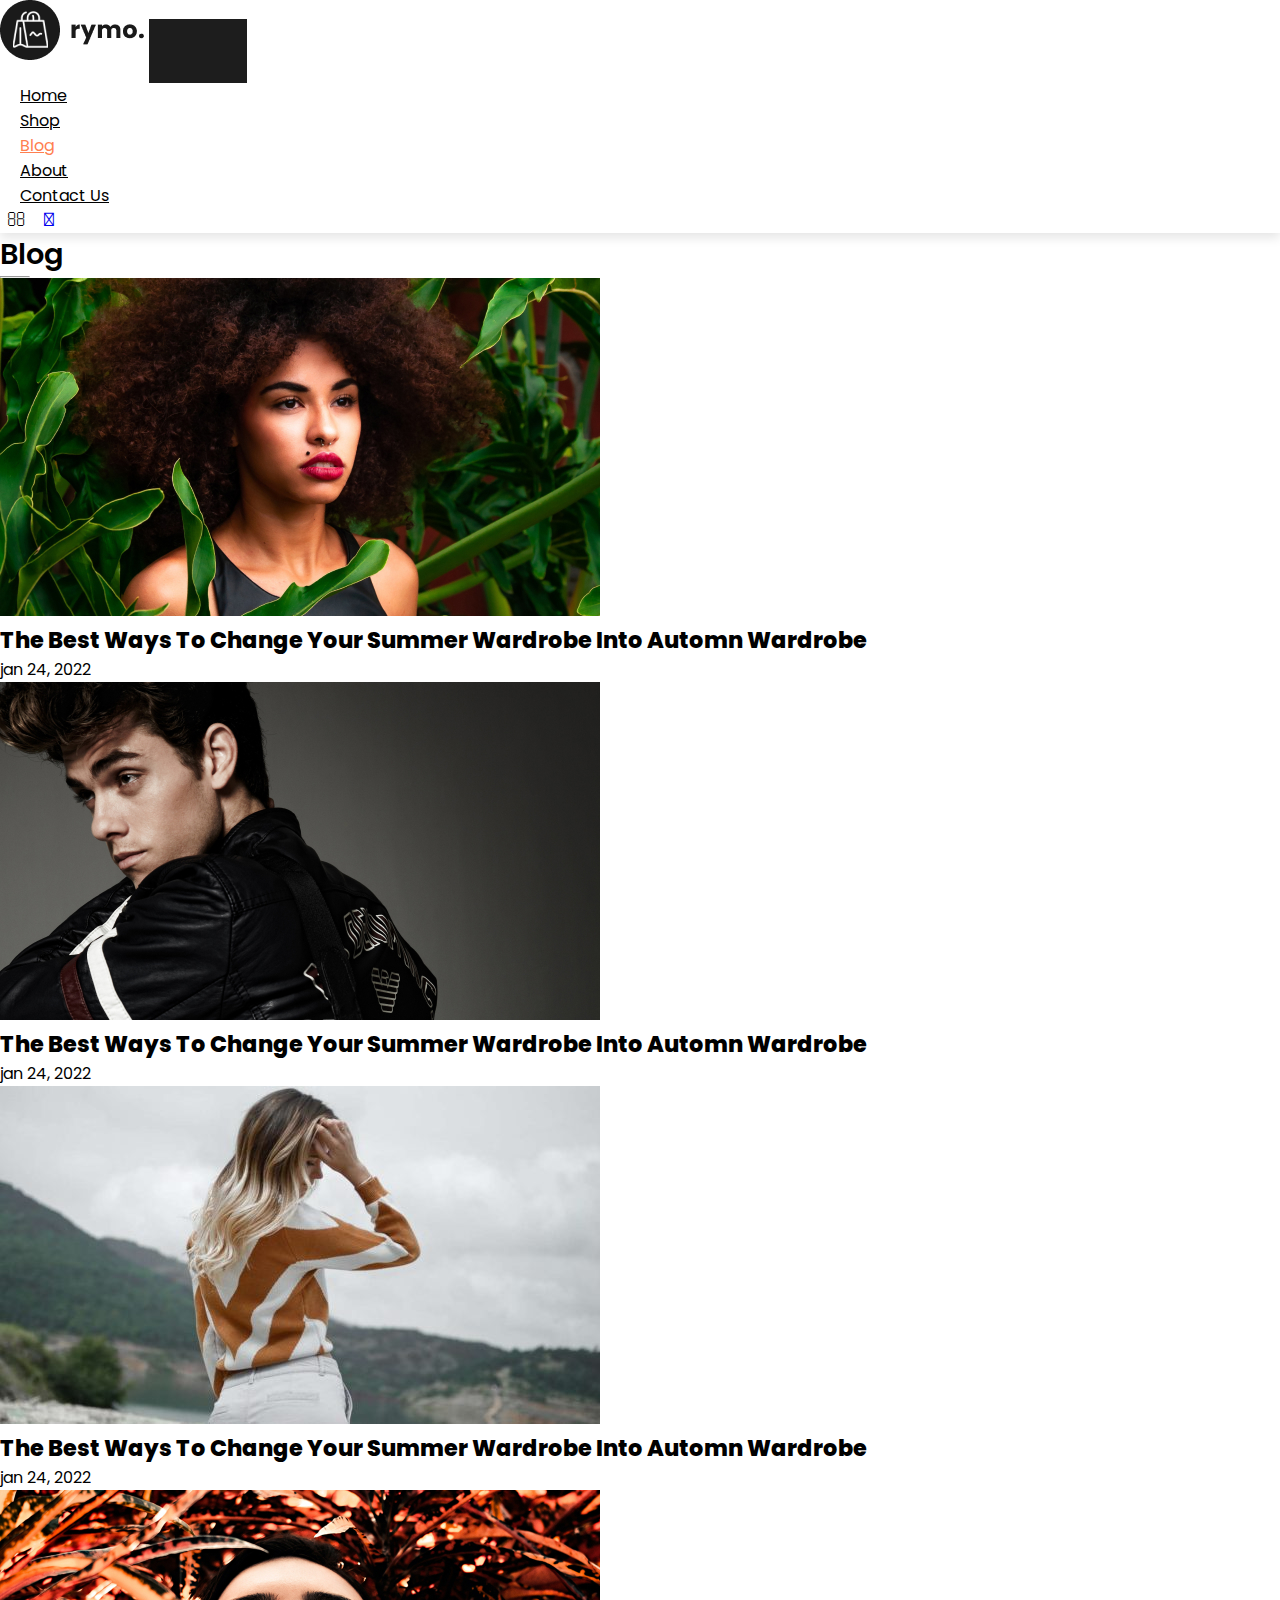
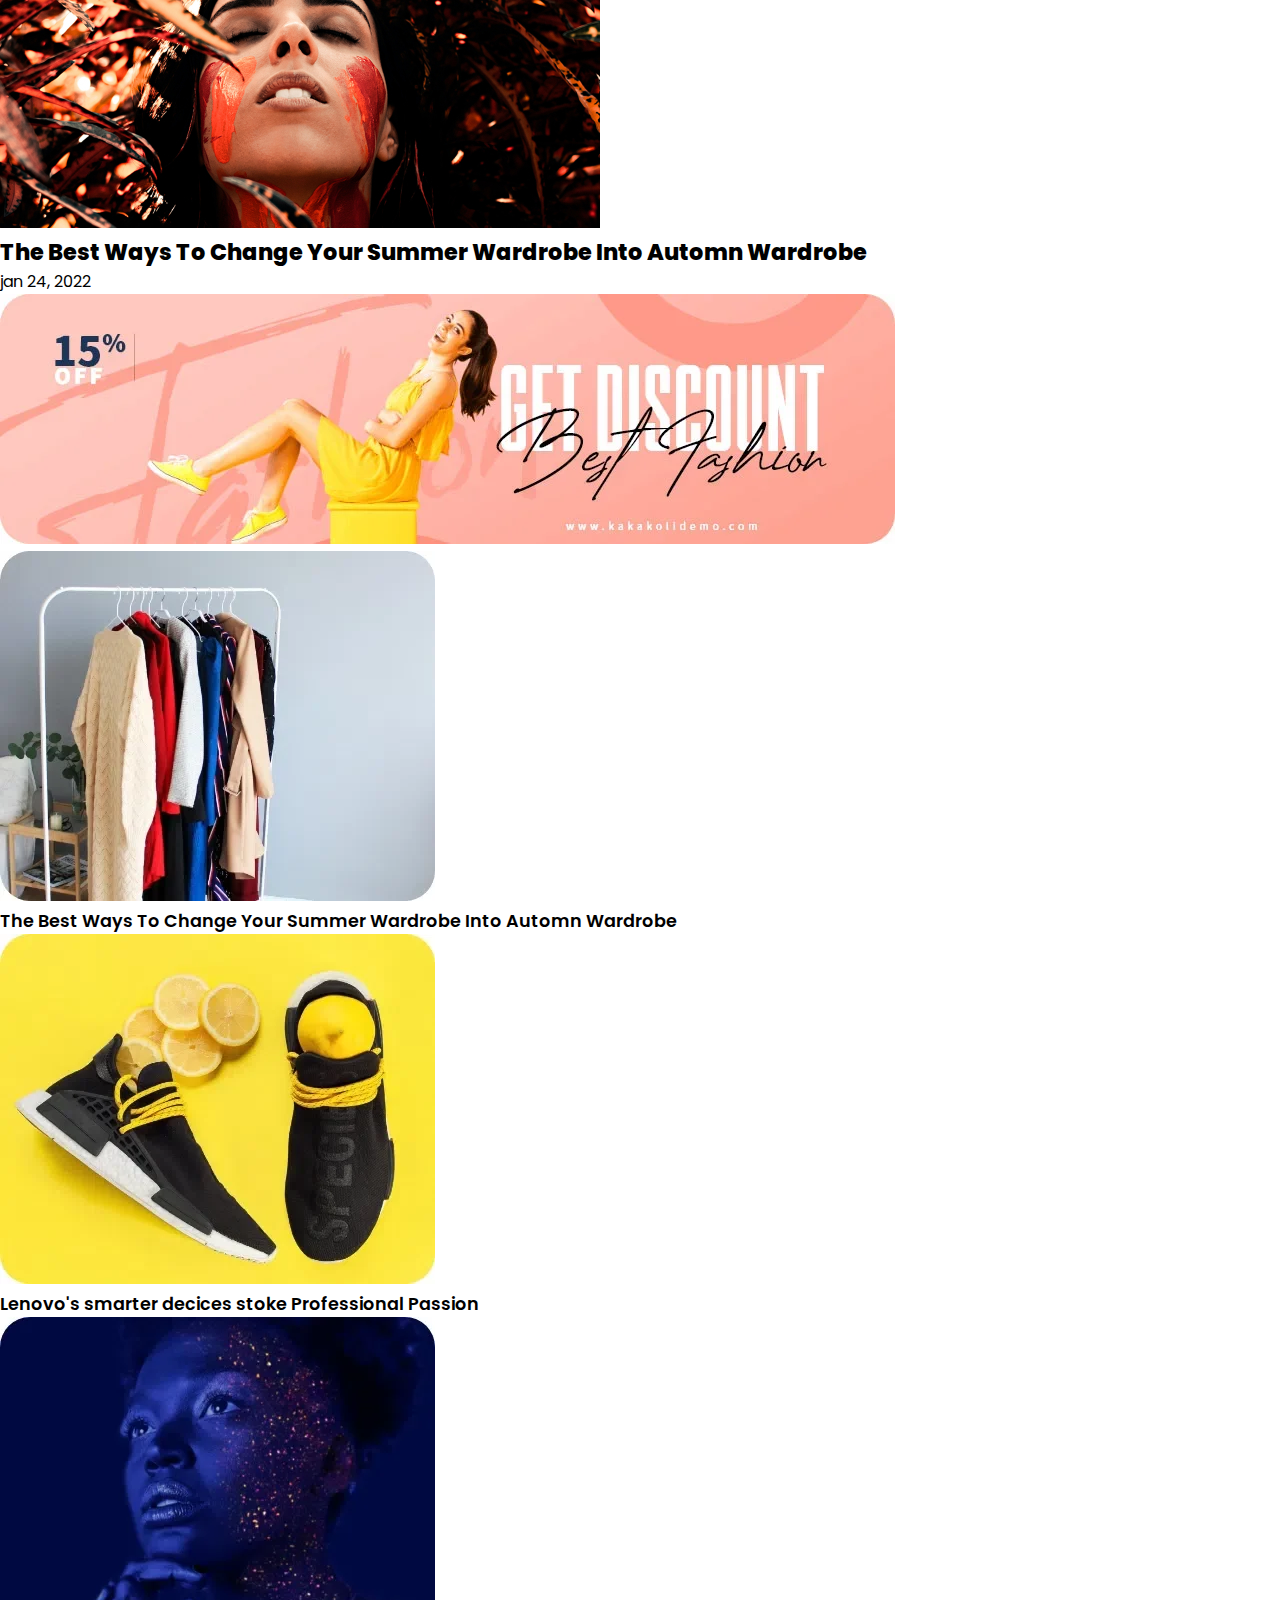
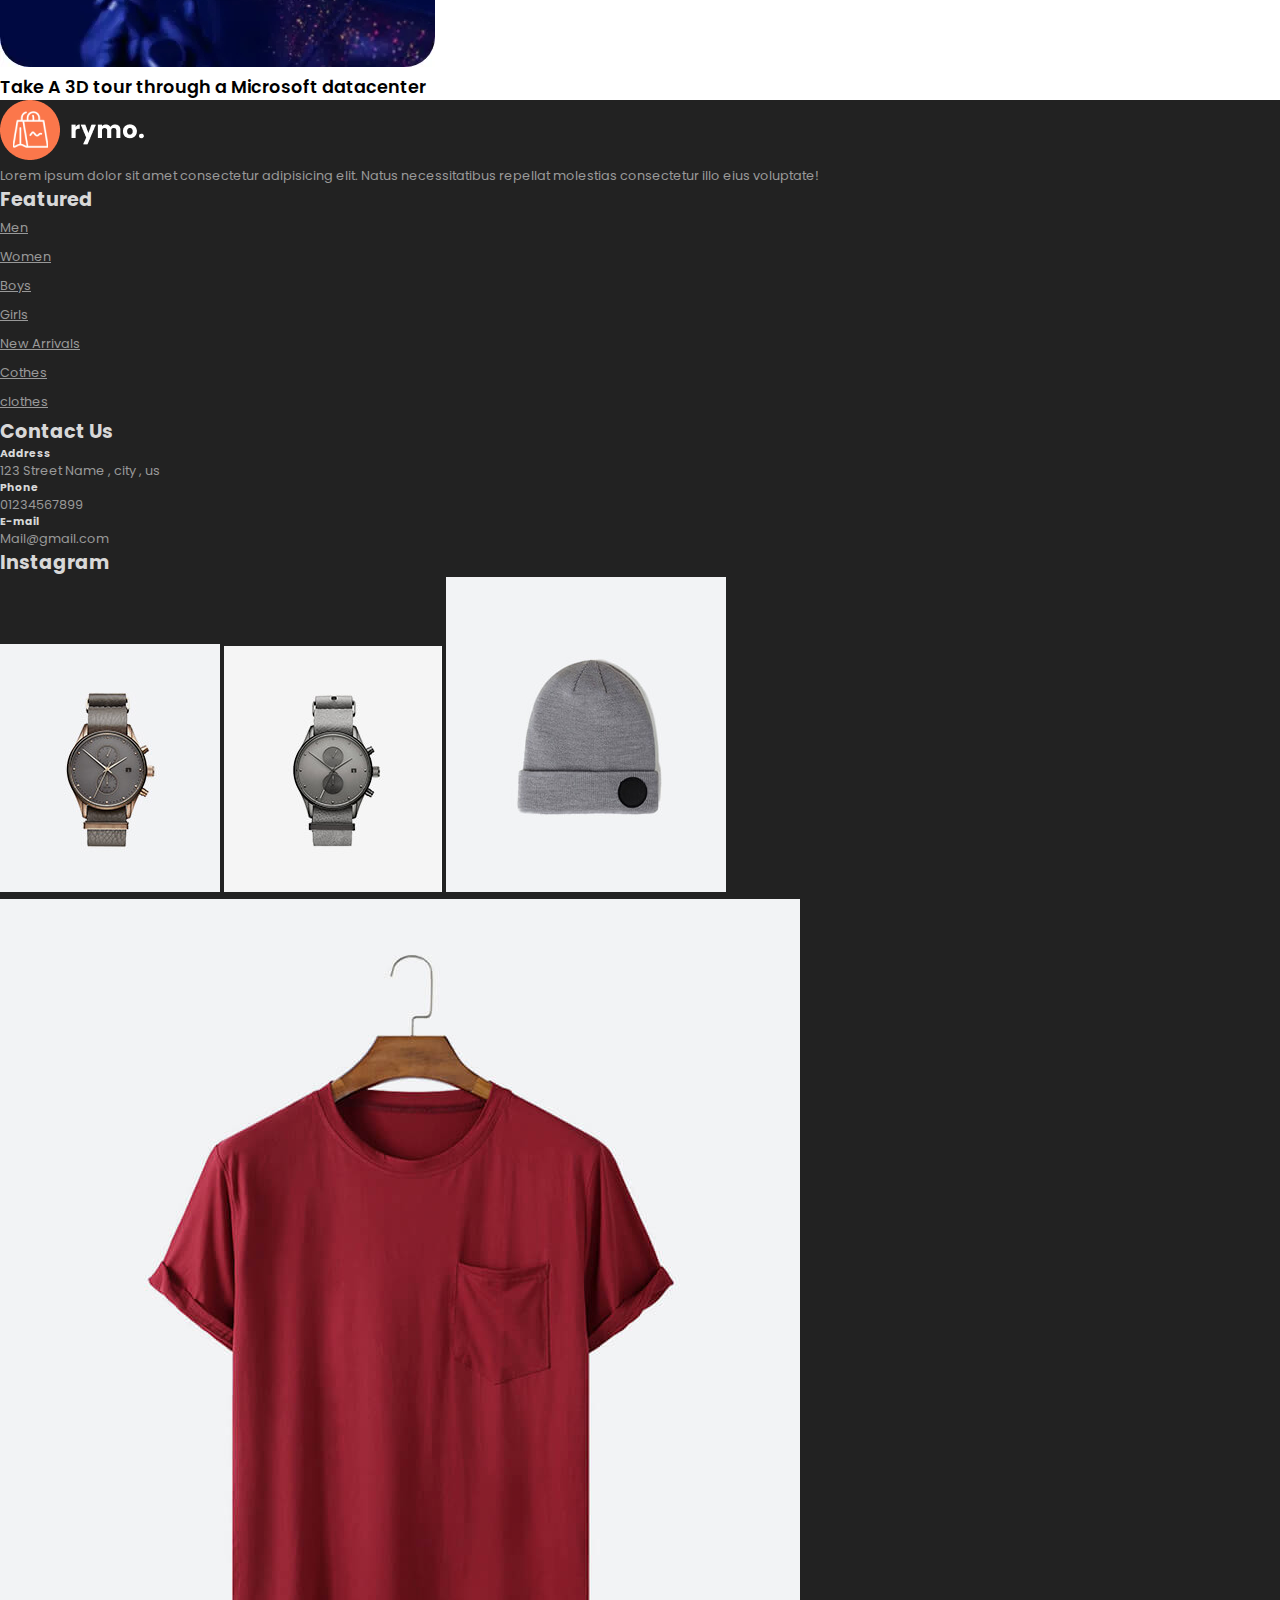
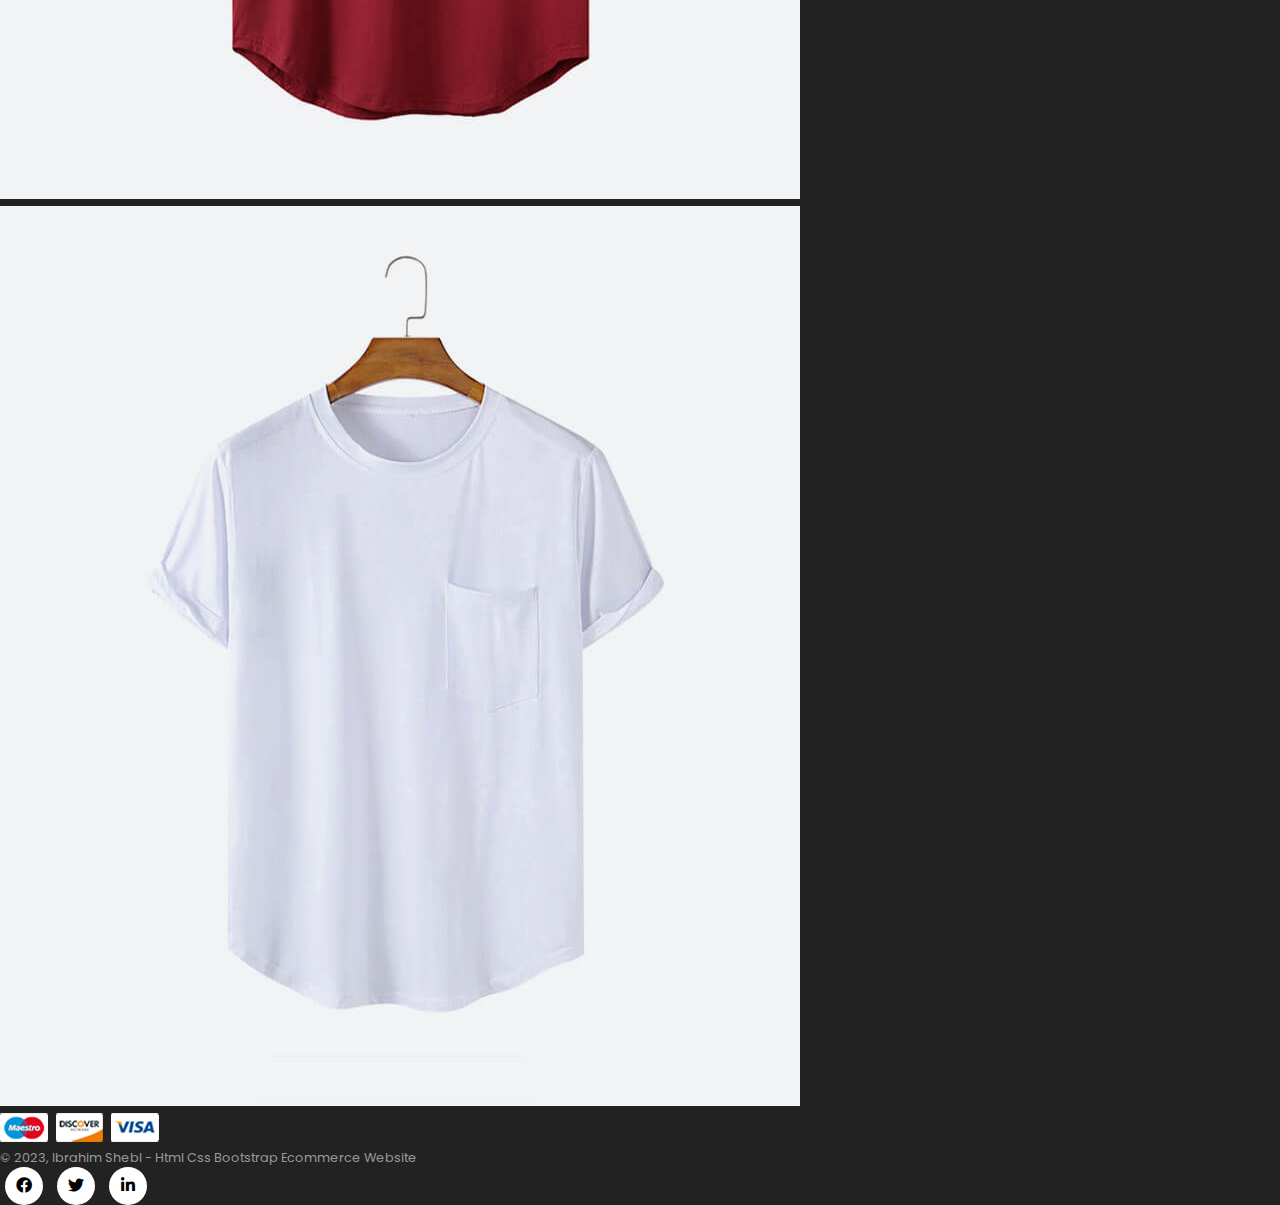
<file: blog.html>
<!DOCTYPE html>
<html lang="en">

    <head>
        <meta charset="UTF-8">
        <meta http-equiv="X-UA-Compatible" content="IE=edge">
        <meta name="viewport" content="width=device-width, initial-scale=1.0">
        <title>Ecommerce Website</title>

        <link rel="stylesheet" href="https://stackpath.bootstrapcdn.com/bootstrap/4.1.3/css/bootstrap.min.css"
            integrity="sha384-MCw98/SFnGE8fJT3GXwEOngsV7Zt27NXFoaoApmYm81iuXoPkFOJwJ8ERdknLPMO" crossorigin="anonymous">
      
        <link rel="stylesheet" href="https://pro.fontawesome.com/releases/v5.10.0/css/all.css" />


        <link rel="stylesheet" href="./css/style.css">
    </head>

    <body>
      <!-- Start Navbar -->
      <nav class="navbar navbar-expand-lg navbar-light bg-white py-3 fixed-top">
        <div class="container">
          <img src="./image/logo1.png">
          <button class="navbar-toggler" type="button" data-bs-toggle="collapse" data-bs-target="#navbarSupportedContent" aria-controls="navbarSupportedContent" aria-expanded="false" aria-label="Toggle navigation">
            <span><i id="bar" class="fas fa-bars"></i></span>
          </button>
          <div class="collapse navbar-collapse" id="navbarSupportedContent">
            <ul class="navbar-nav ml-auto">
              <li class="nav-item">
                <a class="nav-link" href="index.html">Home</a>
              </li>
              <li class="nav-item">
                <a class="nav-link" href="shop.html">Shop</a>
              </li>
              <li class="nav-item">
                <a class="nav-link active" href="#">Blog</a>
              </li>
              <li class="nav-item">
                <a class="nav-link" href="about.html">About</a>
              </li>
              <li class="nav-item">
                <a class="nav-link" href="contact.html">Contact Us</a>
              </li>
              <li class="nav-item">
                <i class="fal fa-search"></i>
                <a href="cart.html"><i class="fal fa-shopping-bag"></i></a>
              </li>
          </div>
        </div>
      </nav>
     <!-- End Navbar -->

      <section id="blog-home" class="container pt-5 mt-5">
        <h2 class="font-weight-bold pt-5">Blog</h2>
        <hr>
      </section>

      <section id="blog-container" class="container pt-5">
        <div class="row">
          <div class="post col-lg-6 col-md-6 col-12 pb-5">
            <div class="post-img">
              <img class="img-fluid w-100" src="./image/blog/1.jpg">
            </div>
            <h3 class="font-weight-normal text-center pt-3">The Best Ways To Change Your Summer Wardrobe Into Automn Wardrobe</h3>
            <p class="text-center">jan 24, 2022</p>
          </div>
          <div class="post col-lg-6 col-md-6 col-12 pb-5">
            <div class="post-img">
              <img class="img-fluid w-100" src="./image/blog/2.jpg">
            </div>
            <h3 class="font-weight-normal text-center pt-3">The Best Ways To Change Your Summer Wardrobe Into Automn Wardrobe</h3>
            <p class="text-center">jan 24, 2022</p>
          </div>
          <div class="post col-lg-6 col-md-6 col-12 pb-5">
            <div class="post-img">
              <img class="img-fluid w-100" src="./image/blog/3.jpg">
            </div>
            <h3 class="font-weight-normal text-center pt-3">The Best Ways To Change Your Summer Wardrobe Into Automn Wardrobe</h3>
            <p class="text-center">jan 24, 2022</p>
          </div>
          <div class="post col-lg-6 col-md-6 col-12 pb-5">
            <div class="post-img">
              <img class="img-fluid w-100" src="./image/blog/4.jpg">
            </div>
            <h3 class="font-weight-normal text-center pt-3">The Best Ways To Change Your Summer Wardrobe Into Automn Wardrobe</h3>
            <p class="text-center">jan 24, 2022</p>
          </div>
        
          <div class=" col-lg-12 col-md-12 col-12 pb-5">
            <div class="post-img">
              <img class="img-fluid w-100" src="./image/blog/banner.webp">
            </div>
          </div>
          <div class="post col-lg-4 col-md-6 col-12 pb-5 pt-5">
            <div class="post-img">
              <img class="img-fluid w-100" src="./image/blog/1.webp">
            </div>
            <h4 class="font-weight-normal pt-3">The Best Ways To Change Your Summer Wardrobe Into Automn Wardrobe</h4>
          </div>
          <div class="post col-lg-4 col-md-6 col-12 pb-5 pt-5">
            <div class="post-img">
              <img class="img-fluid w-100" src="./image/blog/3.webp">
            </div>
            <h4 class="font-weight-normal pt-3">Lenovo's smarter decices stoke Professional Passion</h4>
          </div>
          <div class="post col-lg-4 col-md-6 col-12 pb-5 pt-5">
            <div class="post-img">
              <img class="img-fluid w-100" src="./image/blog/2.webp">
            </div>
            <h4 class="font-weight-normal pt-3">Take A 3D tour through a Microsoft datacenter</h4>
          </div>
        </div>  

      </section>

      <footer class="mt-5 py-5">
        <div class="row container mx-auto pt-5">
          <div class="footer-one col-lg-3 col-md-6 col-12">
            <img src="./image/logo2.png">
            <p class="pt-3">Lorem ipsum dolor sit amet consectetur adipisicing elit. Natus necessitatibus repellat molestias consectetur illo eius voluptate!</p>
          </div>
          <div class="footer-one col-lg-3 col-md-6 col-12 mb-3 ">
            <h5 class="pb-2">Featured</h5>
            <ul class="text-uppercase list-unstyled">
              <li><a href="#">Men</a></li>
              <li><a href="#">Women</a></li>
              <li><a href="#">Boys</a></li>
              <li><a href="#">Girls</a></li>
              <li><a href="#">New Arrivals</a></li>
              <li><a href="#">Cothes</a></li>
              <li><a href="#">clothes</a></li>
            </ul>
          </div>
          <div class="footer-one col-lg-3 col-md-6 col-12 mb-3">
            <h5 class="pb-2">Contact Us</h5>
            <div>
              <h6 class="text-uppercase">Address</h6>
              <p>123 Street Name , city , us</p>
            </div>
            <div>
              <h6 class="text-uppercase">Phone</h6>
              <p>01234567899</p>
            </div>
            <div>
              <h6 class="text-uppercase">E-mail</h6>
              <p>Mail@gmail.com</p>
            </div>
          </div>
          <div class="footer-one col-lg-3 col-md-6 col-12">
            <h5 class="pb-2">Instagram</h5>
            <div class="row">
              <img class="img-fluid w-25 h-100 m-2" src="./image/shop/10.jpg">
              <img class="img-fluid w-25 h-100 m-2" src="./image/shop/13.jpg">
              <img class="img-fluid w-25 h-100 m-2" src="./image/shop/15.jpg">
              <img class="img-fluid w-25 h-100 m-2" src="./image/shop/25.jpg">
              <img class="img-fluid w-25 h-100 m-2" src="./image/shop/24.jpg">
            </div>
          </div>
        </div>
        <div class="copy-right mt-5">
          <div class="row container mx-auto">
           <div class="col-lg-3 col-md-6 col-12 mb-4">
            <img src="./image/payment.png">
           </div>
           <div class="col-lg-3 col-md-6 col-12 text-wrap mb-2">
            <p>© 2023, <span>Ibrahim Shebl</span> - Html Css Bootstrap Ecommerce Website</p>
           </div>
           <div class="col-lg-3 col-md-6 col-12">
            <a href="#"><i class="fab fa-facebook"></i></a>
            <a href="#"><i class="fab fa-twitter"></i></a>
            <a href="#"><i class="fab fa-linkedin-in"></i></a>
           </div>
          </div>
        </div>
      </footer>


        <script src="https://cdn.jsdelivr.net/npm/@popperjs/core@2.9.1/dist/umd/popper.min.js"
        integrity="sha384-SR1sx49pcuLnqZUnnPwx6FCym0wLsk5JZuNx2bPPENzswTNFaQU1RDvt3wT4gWFG"
        crossorigin="anonymous"></script>
        <script src="https://cdn.jsdelivr.net/npm/bootstrap@5.0.0-beta3/dist/js/bootstrap.min.js"
        integrity="sha384-j0CNLUeiqtyaRmlzUHCPZ+Gy5fQu0dQ6eZ/xAww941Ai1SxSY+0EQqNXNE6DZiVc"
        crossorigin="anonymous"></script>
    </body>

</html>
</file>
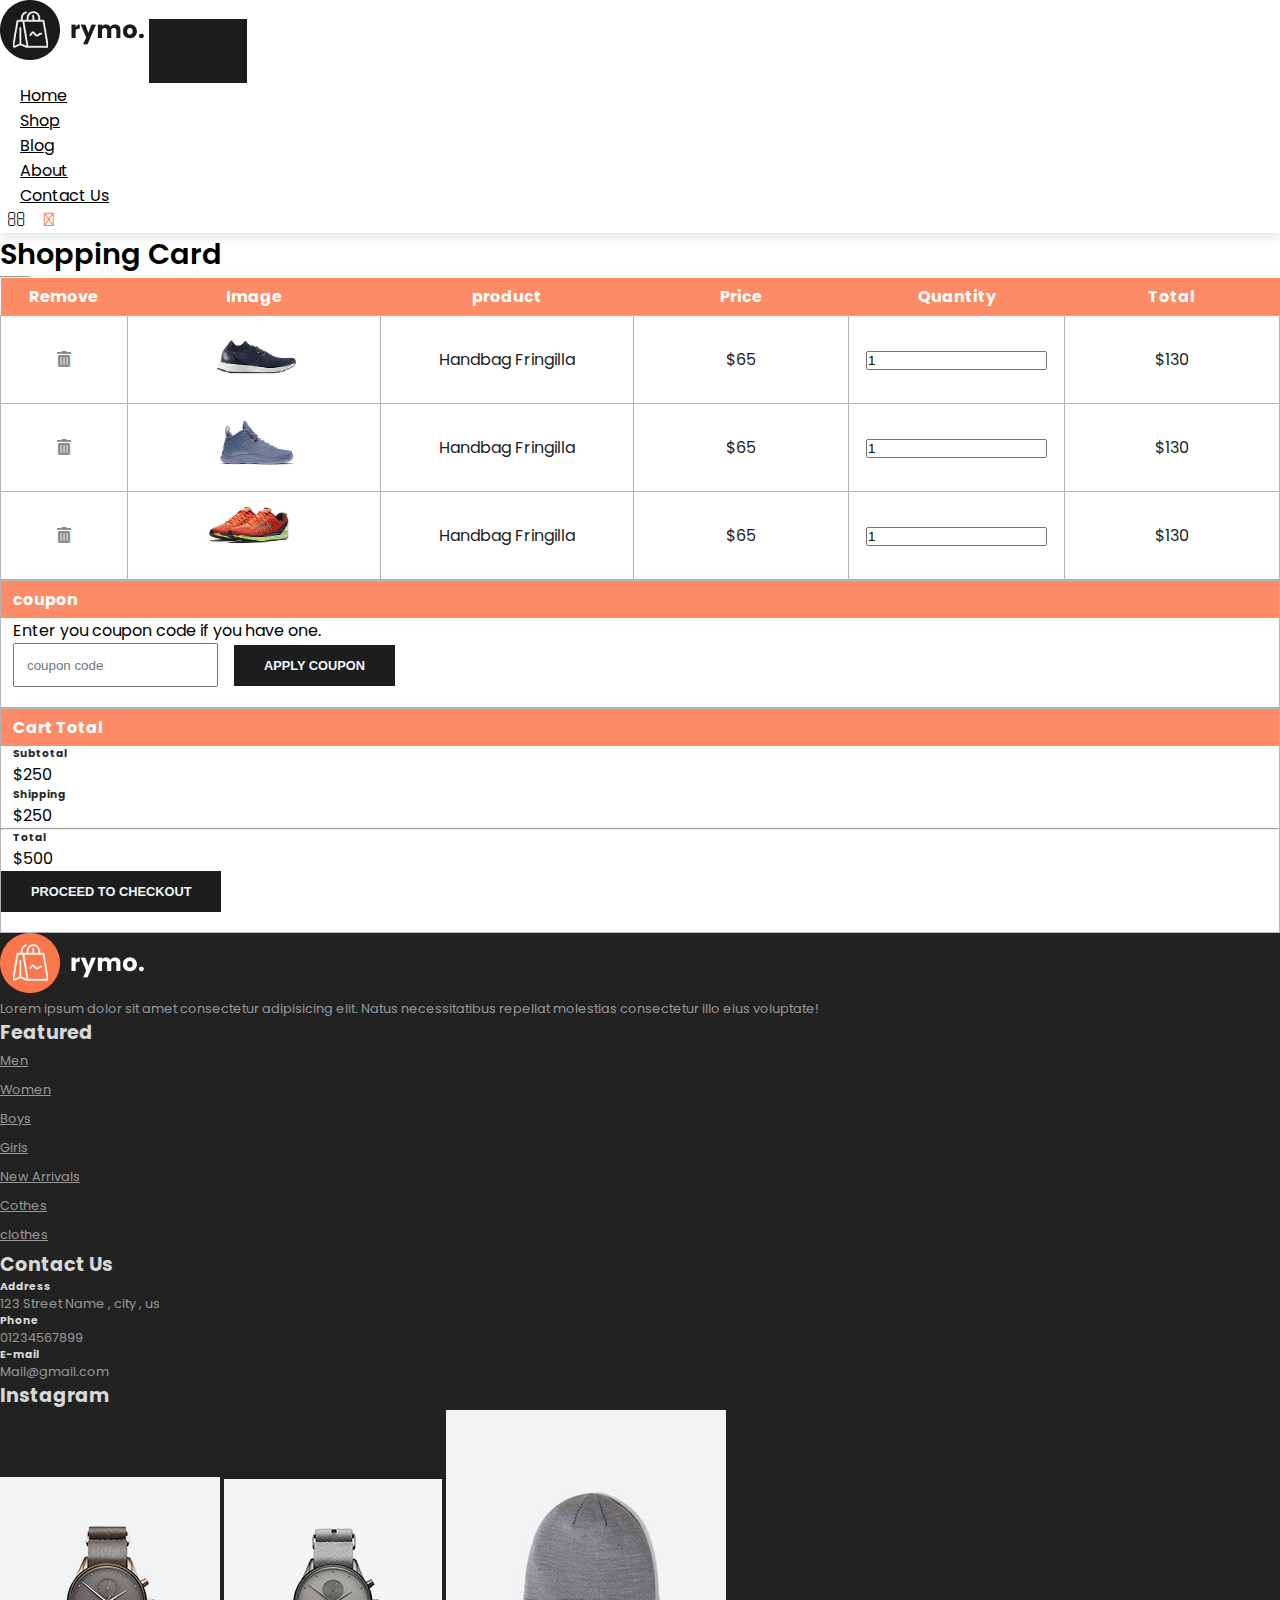
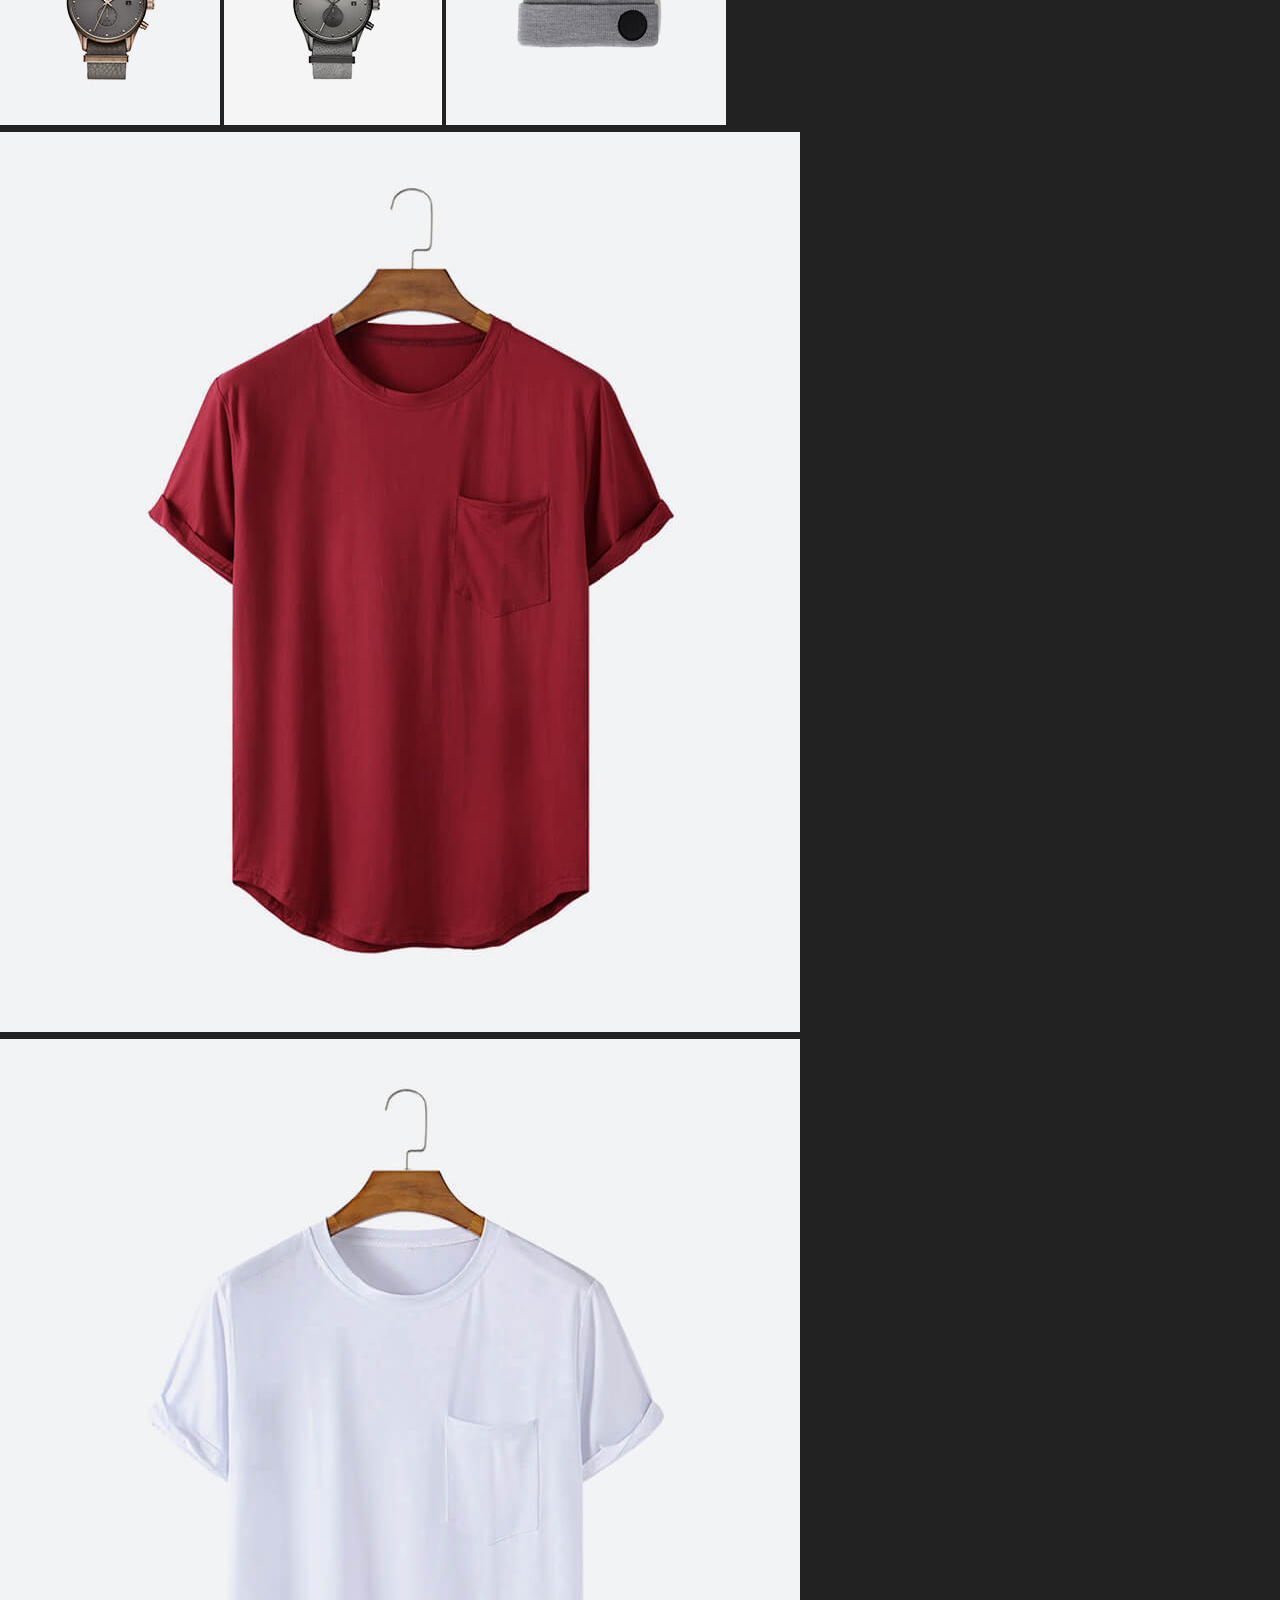
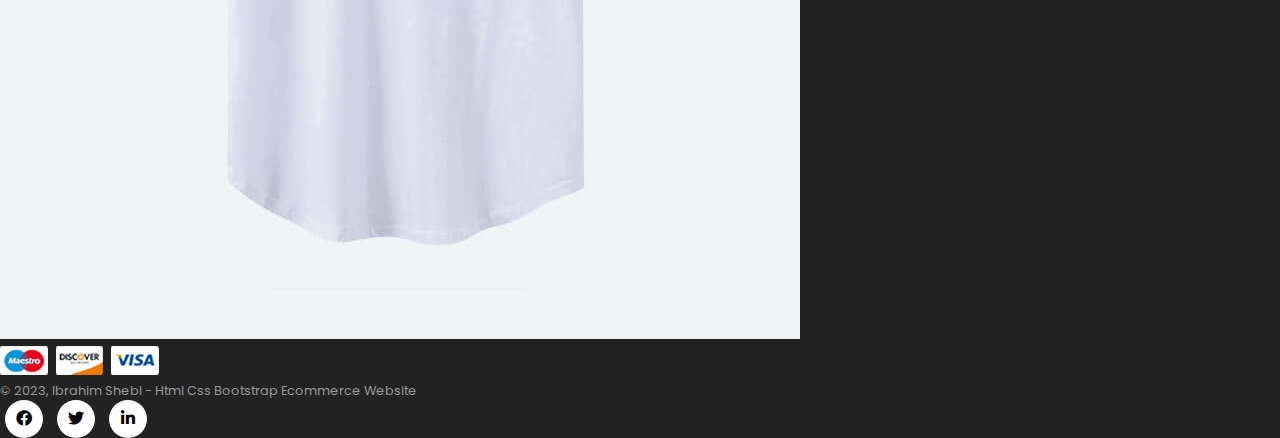
<file: cart.html>
<!DOCTYPE html>
<html lang="en">

    <head>
        <meta charset="UTF-8">
        <meta http-equiv="X-UA-Compatible" content="IE=edge">
        <meta name="viewport" content="width=device-width, initial-scale=1.0">
        <title>Ecommerce Website</title>

        <link rel="stylesheet" href="https://stackpath.bootstrapcdn.com/bootstrap/4.1.3/css/bootstrap.min.css"
            integrity="sha384-MCw98/SFnGE8fJT3GXwEOngsV7Zt27NXFoaoApmYm81iuXoPkFOJwJ8ERdknLPMO" crossorigin="anonymous">
      
        <link rel="stylesheet" href="https://pro.fontawesome.com/releases/v5.10.0/css/all.css" />


        <link rel="stylesheet" href="./css/style.css">
    </head>

    <body>
      <!-- Start Navbar -->
      <nav class="navbar navbar-expand-lg navbar-light bg-white py-3 fixed-top">
        <div class="container">
          <img src="./image/logo1.png">
          <button class="navbar-toggler" type="button" data-bs-toggle="collapse" data-bs-target="#navbarSupportedContent" aria-controls="navbarSupportedContent" aria-expanded="false" aria-label="Toggle navigation">
            <span><i id="bar" class="fas fa-bars"></i></span>
          </button>
          <div class="collapse navbar-collapse" id="navbarSupportedContent">
            <ul class="navbar-nav ml-auto">
              <li class="nav-item">
                <a class="nav-link" href="index.html">Home</a>
              </li>
              <li class="nav-item">
                <a class="nav-link" href="shop.html">Shop</a>
              </li>
              <li class="nav-item">
                <a class="nav-link" href="blog.html">Blog</a>
              </li>
              <li class="nav-item">
                <a class="nav-link" href="about.html">About</a>
              </li>
              <li class="nav-item">
                <a class="nav-link" href="contact.html">Contact Us</a>
              </li>
              <li class="nav-item">
                <i class="fal fa-search"></i>
                <a href="cart.html"><i class="fal fa-shopping-bag active"></i></a>
              </li>
          </div>
        </div>
      </nav>
     <!-- End Navbar -->

     <section id="blog-home" class="container pt-5 mt-5">
        <h2 class="font-weight-bold pt-5">Shopping Card</h2>
        <hr>
     </section>

     <section id="cart" class="container my-5">
        <table width="100%">
            <thead>
                <tr>
                    <td>Remove</td>
                    <td>Image</td>
                    <td>product</td>
                    <td>Price</td>
                    <td>Quantity</td>
                    <td>Total</td>
                </tr>
            </thead>
            <tbody>
                <tr>
                    <td><a href="#"><i class="fas fa-trash-alt"></i></a></td>
                    <td><img src="./image/shoes/1.jpg"></td>
                    <td><h5>Handbag Fringilla</h5></td>
                    <td><h5>$65</h5></td>
                    <td><input class="pl-1 w-25" type="number" value="1"></td>
                    <td><h5>$130</h5></td>
                </tr>
                <tr>
                    <td><a href="#"><i class="fas fa-trash-alt"></i></a></td>
                    <td><img src="./image/shoes/2.jpg"></td>
                    <td><h5>Handbag Fringilla</h5></td>
                    <td><h5>$65</h5></td>
                    <td><input class="pl-1 w-25" type="number" value="1"></td>
                    <td><h5>$130</h5></td>
                </tr>
                <tr>
                    <td><a href="#"><i class="fas fa-trash-alt"></i></a></td>
                    <td><img src="./image/shoes/3.jpg"></td>
                    <td><h5>Handbag Fringilla</h5></td>
                    <td><h5>$65</h5></td>
                    <td><input class="pl-1 w-25" type="number" value="1"></td>
                    <td><h5>$130</h5></td>
                </tr>
            </tbody>
        </table>
     </section>

     <section id="cart-bottom" class="container">
        <div class="row">
            <div class="coupon col-lg-6 col-md-6 col-12">
                <div>
                    <h5>coupon</h5>
                    <p>Enter you coupon code if you have one.</p>
                    <input type="text" placeholder="coupon code">
                    <button class="text-uppercase">Apply coupon</button>
                </div>
            </div>
            <div class="total col-lg-6 col-md-6 col-12">
                <div>
                    <h5 class="text-uppercase">Cart Total</h5>
                    <div class="d-flex justify-content-between">
                        <h6>Subtotal</h6>
                        <p>$250</p>
                    </div>
                    <div class="d-flex justify-content-between">
                        <h6>Shipping</h6>
                        <p>$250</p>
                    </div>
                    <hr class="second-hr">
                    <div class="d-flex justify-content-between">
                        <h6>Total</h6>
                        <p>$500</p>
                    </div>
                    <button class="ml-auto">Proceed to checkout</button>
                </div>
            </div>
        </div>
     </section>
     <footer class="mt-5 py-5">
        <div class="row container mx-auto pt-5">
          <div class="footer-one col-lg-3 col-md-6 col-12">
            <img src="./image/logo2.png">
            <p class="pt-3">Lorem ipsum dolor sit amet consectetur adipisicing elit. Natus necessitatibus repellat molestias consectetur illo eius voluptate!</p>
          </div>
          <div class="footer-one col-lg-3 col-md-6 col-12 mb-3 ">
            <h5 class="pb-2">Featured</h5>
            <ul class="text-uppercase list-unstyled">
              <li><a href="#">Men</a></li>
              <li><a href="#">Women</a></li>
              <li><a href="#">Boys</a></li>
              <li><a href="#">Girls</a></li>
              <li><a href="#">New Arrivals</a></li>
              <li><a href="#">Cothes</a></li>
              <li><a href="#">clothes</a></li>
            </ul>
          </div>
          <div class="footer-one col-lg-3 col-md-6 col-12 mb-3">
            <h5 class="pb-2">Contact Us</h5>
            <div>
              <h6 class="text-uppercase">Address</h6>
              <p>123 Street Name , city , us</p>
            </div>
            <div>
              <h6 class="text-uppercase">Phone</h6>
              <p>01234567899</p>
            </div>
            <div>
              <h6 class="text-uppercase">E-mail</h6>
              <p>Mail@gmail.com</p>
            </div>
          </div>
          <div class="footer-one col-lg-3 col-md-6 col-12">
            <h5 class="pb-2">Instagram</h5>
            <div class="row">
              <img class="img-fluid w-25 h-100 m-2" src="./image/shop/10.jpg">
              <img class="img-fluid w-25 h-100 m-2" src="./image/shop/13.jpg">
              <img class="img-fluid w-25 h-100 m-2" src="./image/shop/15.jpg">
              <img class="img-fluid w-25 h-100 m-2" src="./image/shop/25.jpg">
              <img class="img-fluid w-25 h-100 m-2" src="./image/shop/24.jpg">
            </div>
          </div>
        </div>
        <div class="copy-right mt-5">
          <div class="row container mx-auto">
           <div class="col-lg-3 col-md-6 col-12 mb-4">
            <img src="./image/payment.png">
           </div>
           <div class="col-lg-3 col-md-6 col-12 text-wrap mb-2">
            <p>© 2023, <span>Ibrahim Shebl</span> - Html Css Bootstrap Ecommerce Website</p>
           </div>
           <div class="col-lg-3 col-md-6 col-12">
            <a href="#"><i class="fab fa-facebook"></i></a>
            <a href="#"><i class="fab fa-twitter"></i></a>
            <a href="#"><i class="fab fa-linkedin-in"></i></a>
           </div>
          </div>
        </div>
      </footer>


        <script src="https://cdn.jsdelivr.net/npm/@popperjs/core@2.9.1/dist/umd/popper.min.js"
            integrity="sha384-SR1sx49pcuLnqZUnnPwx6FCym0wLsk5JZuNx2bPPENzswTNFaQU1RDvt3wT4gWFG"
            crossorigin="anonymous"></script>
        <script src="https://cdn.jsdelivr.net/npm/bootstrap@5.0.0-beta3/dist/js/bootstrap.min.js"
            integrity="sha384-j0CNLUeiqtyaRmlzUHCPZ+Gy5fQu0dQ6eZ/xAww941Ai1SxSY+0EQqNXNE6DZiVc"
            crossorigin="anonymous"></script>
    </body>

</html>
</file>
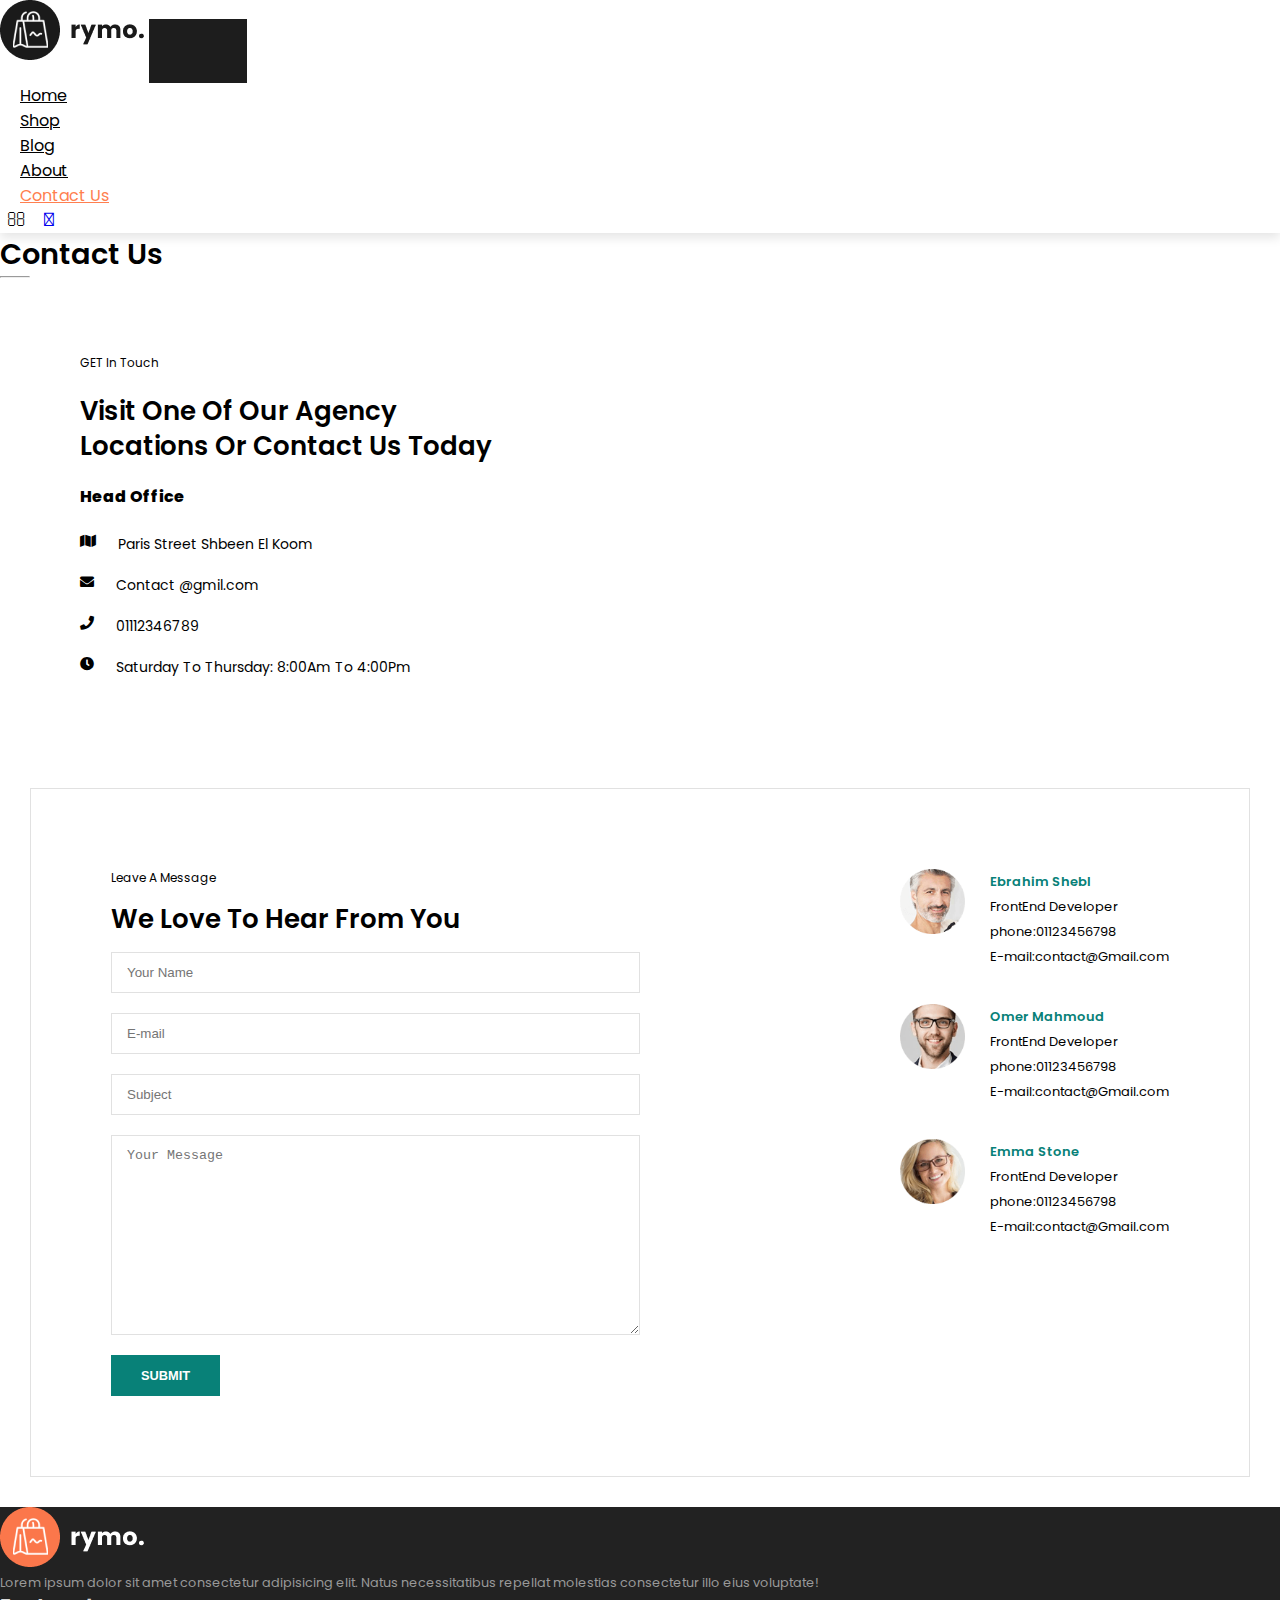
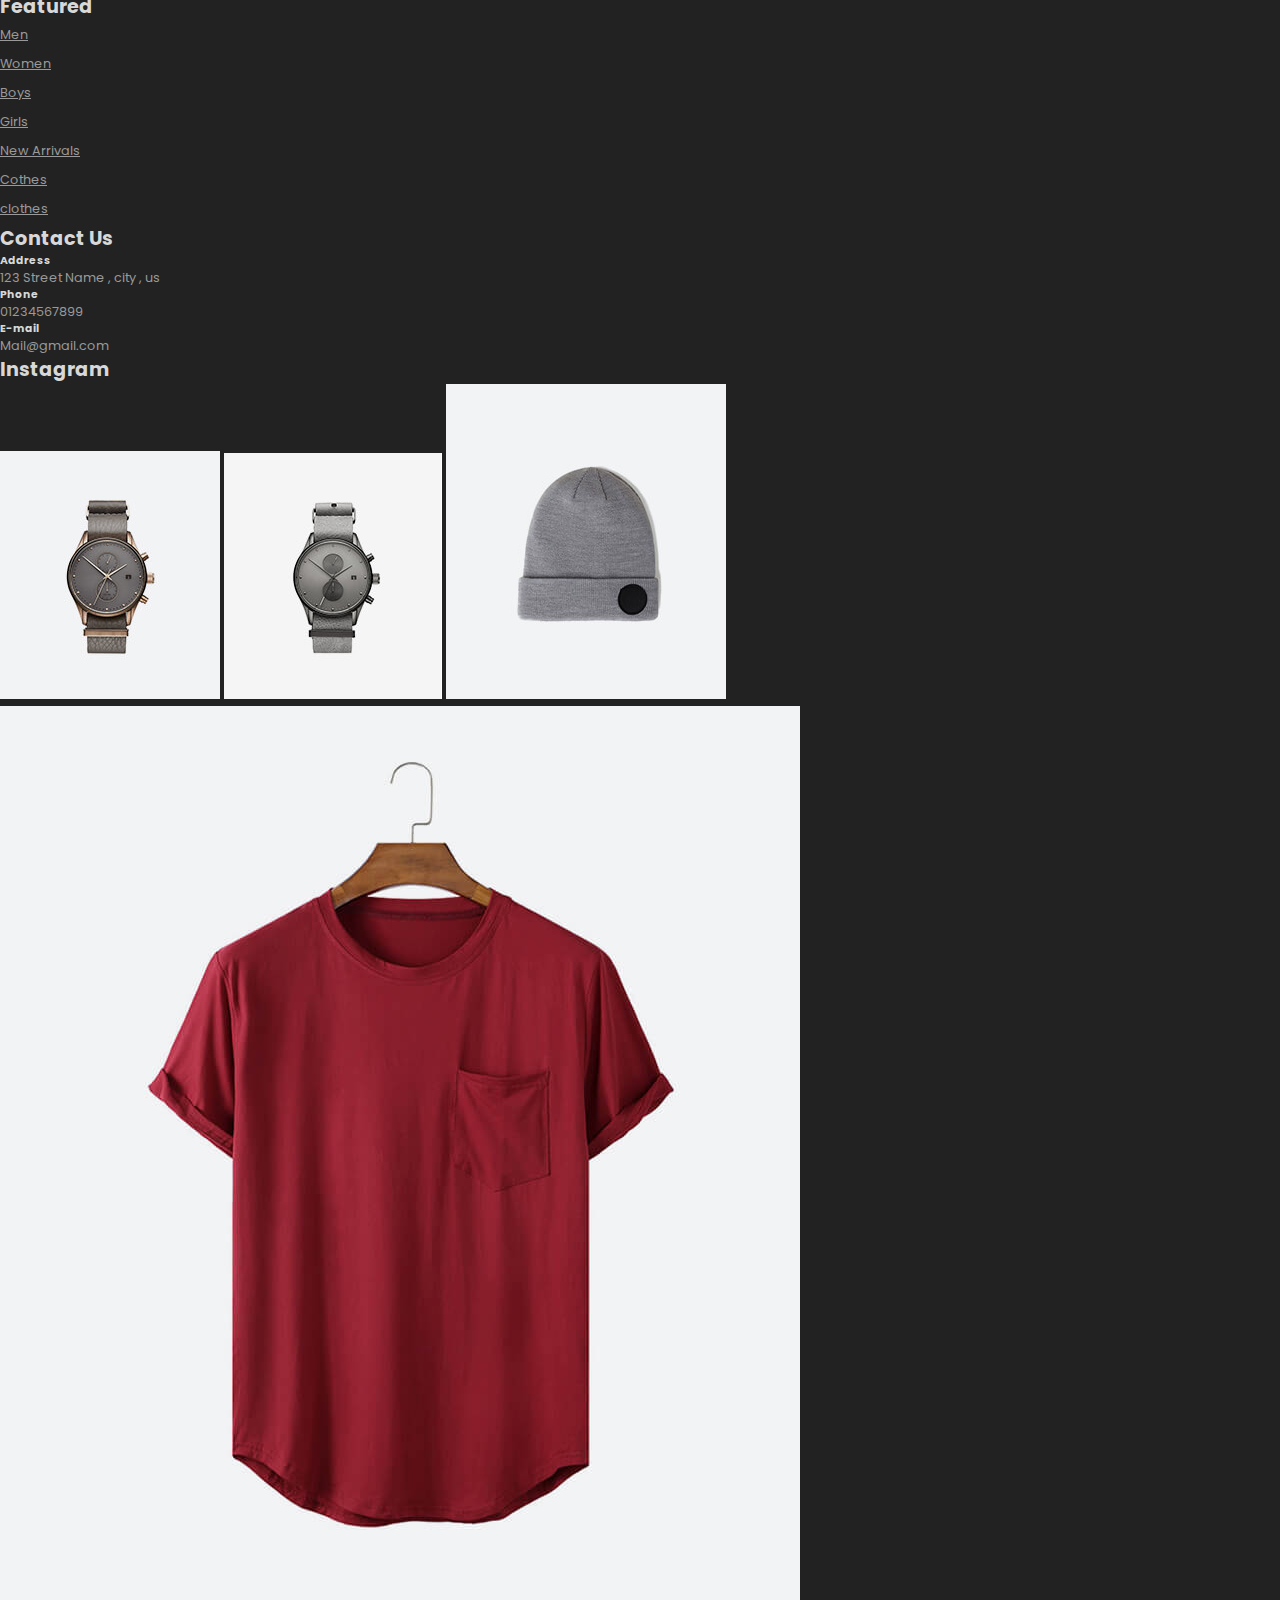
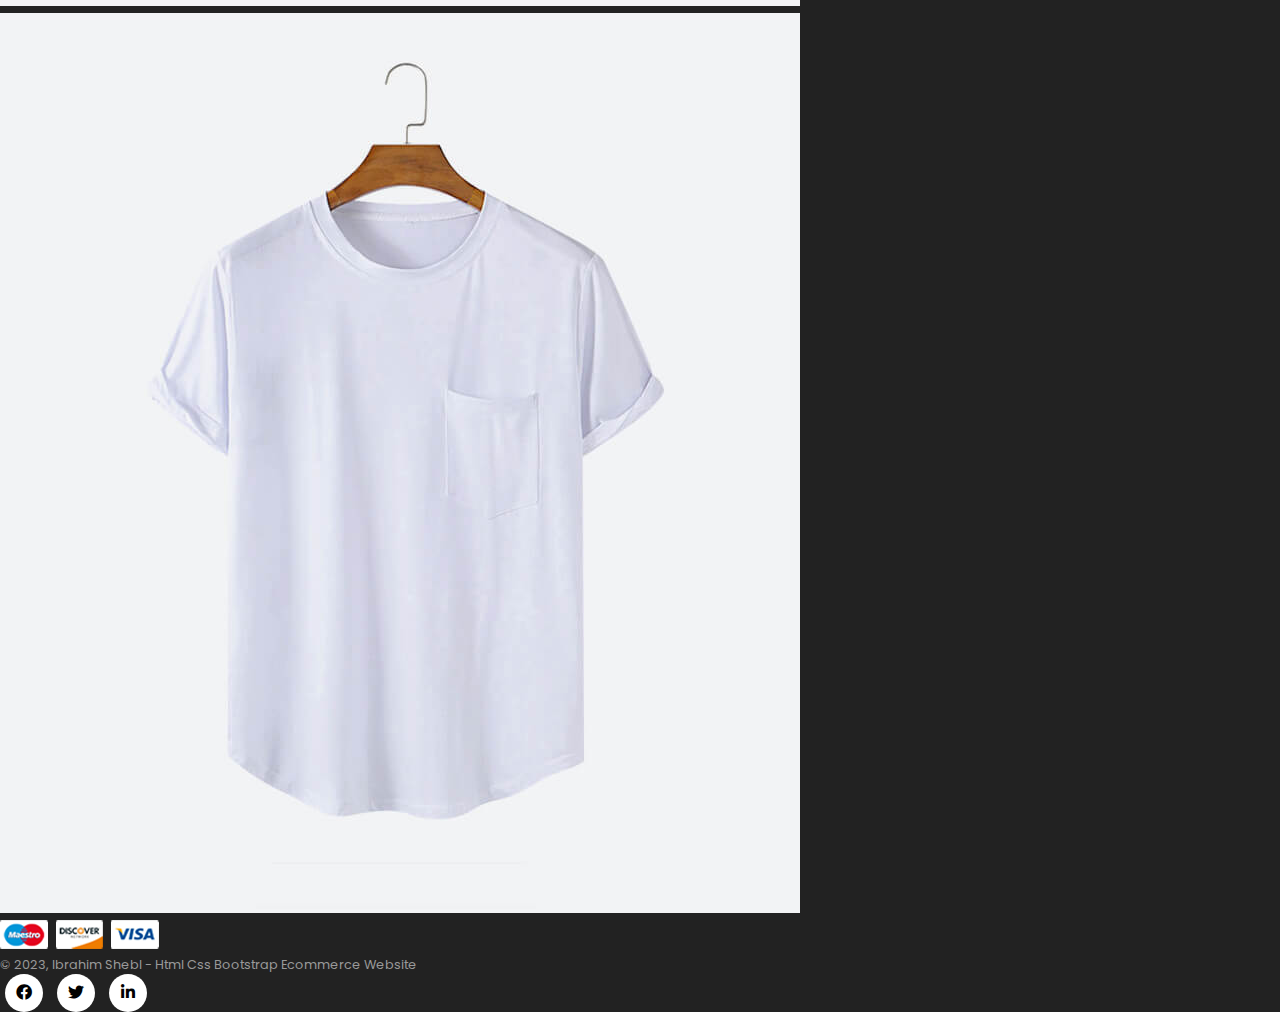
<file: contact.html>
<!DOCTYPE html>
<html lang="en">

    <head>
        <meta charset="UTF-8">
        <meta http-equiv="X-UA-Compatible" content="IE=edge">
        <meta name="viewport" content="width=device-width, initial-scale=1.0">
        <title>Ecommerce Website</title>

        <link rel="stylesheet" href="https://stackpath.bootstrapcdn.com/bootstrap/4.1.3/css/bootstrap.min.css"
            integrity="sha384-MCw98/SFnGE8fJT3GXwEOngsV7Zt27NXFoaoApmYm81iuXoPkFOJwJ8ERdknLPMO" crossorigin="anonymous">
      
        <link rel="stylesheet" href="https://pro.fontawesome.com/releases/v5.10.0/css/all.css" />


        <link rel="stylesheet" href="./css/style.css">
    </head>

    <body>
      <!-- Start Navbar -->
      <nav class="navbar navbar-expand-lg navbar-light bg-white py-3 fixed-top">
        <div class="container">
          <img src="./image/logo1.png">
          <button class="navbar-toggler" type="button" data-bs-toggle="collapse" data-bs-target="#navbarSupportedContent" aria-controls="navbarSupportedContent" aria-expanded="false" aria-label="Toggle navigation">
            <span><i id="bar" class="fas fa-bars"></i></span>
          </button>
          <div class="collapse navbar-collapse" id="navbarSupportedContent">
            <ul class="navbar-nav ml-auto">
              <li class="nav-item">
                <a class="nav-link" href="index.html">Home</a>
              </li>
              <li class="nav-item">
                <a class="nav-link" href="shop.html">Shop</a>
              </li>
              <li class="nav-item">
                <a class="nav-link" href="blog.html">Blog</a>
              </li>
              <li class="nav-item">
                <a class="nav-link" href="about.html">About</a>
              </li>
              <li class="nav-item">
                <a class="nav-link active" href="#">Contact Us</a>
              </li>
              <li class="nav-item">
                <i class="fal fa-search"></i>
                <a href="cart.html"><i class="fal fa-shopping-bag"></i></a>
              </li>
          </div>
        </div>
      </nav>
     <!-- End Navbar -->

     <section id="blog-home" class="container pt-5 mt-5">
        <h2 class="font-weight-bold pt-5">Contact Us</h2>
        <hr>
     </section>

     <section id="contact-details" class="section-p1">
        <div class="details">
            <span>GET In Touch</span>
            <h2>Visit One Of Our Agency Locations Or Contact Us Today</h2>
            <h3>Head Office</h3>
            <div>
                <li>
                    <i class="fas fa-map"></i>
                    <p>Paris Street Shbeen El Koom</p>
                </li>
                <li>
                    <i class="fas fa-envelope"></i>
                    <p>Contact @gmil.com</p>
                </li>
                <li>
                    <i class="fas fa-phone"></i>
                    <p>01112346789</p>
                </li>
                <li>
                    <i class="fas fa-clock"></i>
                    <p>Saturday To Thursday: 8:00Am To 4:00Pm </p>
                </li>
            </div>
        </div>
        <div class="map">
            <iframe src="https://www.google.com/maps/embed?pb=!1m18!1m12!1m3!1d27484.125276364062!2d31.02617456854541!3d30.562985432045664!2m3!1f0!2f0!3f0!3m2!1i1024!2i768!4f13.1!3m3!1m2!1s0x14f7d68b68933ea3%3A0x77434af2db2fa06f!2z2LTYqNmK2YYg2KfZhNmD2YjZhdiMINmC2LPZhSDYtNio2YrZhiDYp9mE2YPZiNmF2Iwg2KfZhNmF2YbZiNmB2YrYqQ!5e0!3m2!1sar!2seg!4v1680818199588!5m2!1sar!2seg" width="600" height="450" style="border:0;" allowfullscreen="" loading="lazy" referrerpolicy="no-referrer-when-downgrade"></iframe>
        </div>
    </section>

    <section id="contact-form">
        <form>
            <span>Leave A Message</span>
            <h2>We Love To Hear From You</h2>
            <input type="text" placeholder="Your Name">
            <input type="text" placeholder="E-mail">
            <input type="text" placeholder="Subject">
            <textarea placeholder="Your Message"></textarea>
            <button class="normal">Submit</button>
        </form>
        <div class="persons">
            <div>
                <img src="./image/people/1.png" alt="">
                <p><span>Ebrahim Shebl</span>FrontEnd Developer <br> phone:01123456798 <br> E-mail:contact@Gmail.com</p>
            </div>
            <div>
                <img src="./image/people/2.png" alt="">
                <p><span>Omer Mahmoud</span>FrontEnd Developer <br> phone:01123456798 <br> E-mail:contact@Gmail.com</p>
            </div>
            <div>
                <img src="./image/people/3.png" alt="">
                <p><span>Emma Stone</span>FrontEnd Developer <br> phone:01123456798 <br> E-mail:contact@Gmail.com</p>
            </div>
        </div>
    </section>

     <footer class="mt-5 py-5">
        <div class="row container mx-auto pt-5">
          <div class="footer-one col-lg-3 col-md-6 col-12">
            <img src="./image/logo2.png">
            <p class="pt-3">Lorem ipsum dolor sit amet consectetur adipisicing elit. Natus necessitatibus repellat molestias consectetur illo eius voluptate!</p>
          </div>
          <div class="footer-one col-lg-3 col-md-6 col-12 mb-3 ">
            <h5 class="pb-2">Featured</h5>
            <ul class="text-uppercase list-unstyled">
              <li><a href="#">Men</a></li>
              <li><a href="#">Women</a></li>
              <li><a href="#">Boys</a></li>
              <li><a href="#">Girls</a></li>
              <li><a href="#">New Arrivals</a></li>
              <li><a href="#">Cothes</a></li>
              <li><a href="#">clothes</a></li>
            </ul>
          </div>
          <div class="footer-one col-lg-3 col-md-6 col-12 mb-3">
            <h5 class="pb-2">Contact Us</h5>
            <div>
              <h6 class="text-uppercase">Address</h6>
              <p>123 Street Name , city , us</p>
            </div>
            <div>
              <h6 class="text-uppercase">Phone</h6>
              <p>01234567899</p>
            </div>
            <div>
              <h6 class="text-uppercase">E-mail</h6>
              <p>Mail@gmail.com</p>
            </div>
          </div>
          <div class="footer-one col-lg-3 col-md-6 col-12">
            <h5 class="pb-2">Instagram</h5>
            <div class="row">
              <img class="img-fluid w-25 h-100 m-2" src="./image/shop/10.jpg">
              <img class="img-fluid w-25 h-100 m-2" src="./image/shop/13.jpg">
              <img class="img-fluid w-25 h-100 m-2" src="./image/shop/15.jpg">
              <img class="img-fluid w-25 h-100 m-2" src="./image/shop/25.jpg">
              <img class="img-fluid w-25 h-100 m-2" src="./image/shop/24.jpg">
            </div>
          </div>
        </div>
        <div class="copy-right mt-5">
          <div class="row container mx-auto">
           <div class="col-lg-3 col-md-6 col-12 mb-4">
            <img src="./image/payment.png">
           </div>
           <div class="col-lg-3 col-md-6 col-12 text-wrap mb-2">
            <p>© 2023, <span>Ibrahim Shebl</span> - Html Css Bootstrap Ecommerce Website</p>
           </div>
           <div class="col-lg-3 col-md-6 col-12">
            <a href="#"><i class="fab fa-facebook"></i></a>
            <a href="#"><i class="fab fa-twitter"></i></a>
            <a href="#"><i class="fab fa-linkedin-in"></i></a>
           </div>
          </div>
        </div>
      </footer>


        <script src="https://cdn.jsdelivr.net/npm/@popperjs/core@2.9.1/dist/umd/popper.min.js"
            integrity="sha384-SR1sx49pcuLnqZUnnPwx6FCym0wLsk5JZuNx2bPPENzswTNFaQU1RDvt3wT4gWFG"
            crossorigin="anonymous"></script>
        <script src="https://cdn.jsdelivr.net/npm/bootstrap@5.0.0-beta3/dist/js/bootstrap.min.js"
            integrity="sha384-j0CNLUeiqtyaRmlzUHCPZ+Gy5fQu0dQ6eZ/xAww941Ai1SxSY+0EQqNXNE6DZiVc"
            crossorigin="anonymous"></script>
    </body>

</html>
</file>
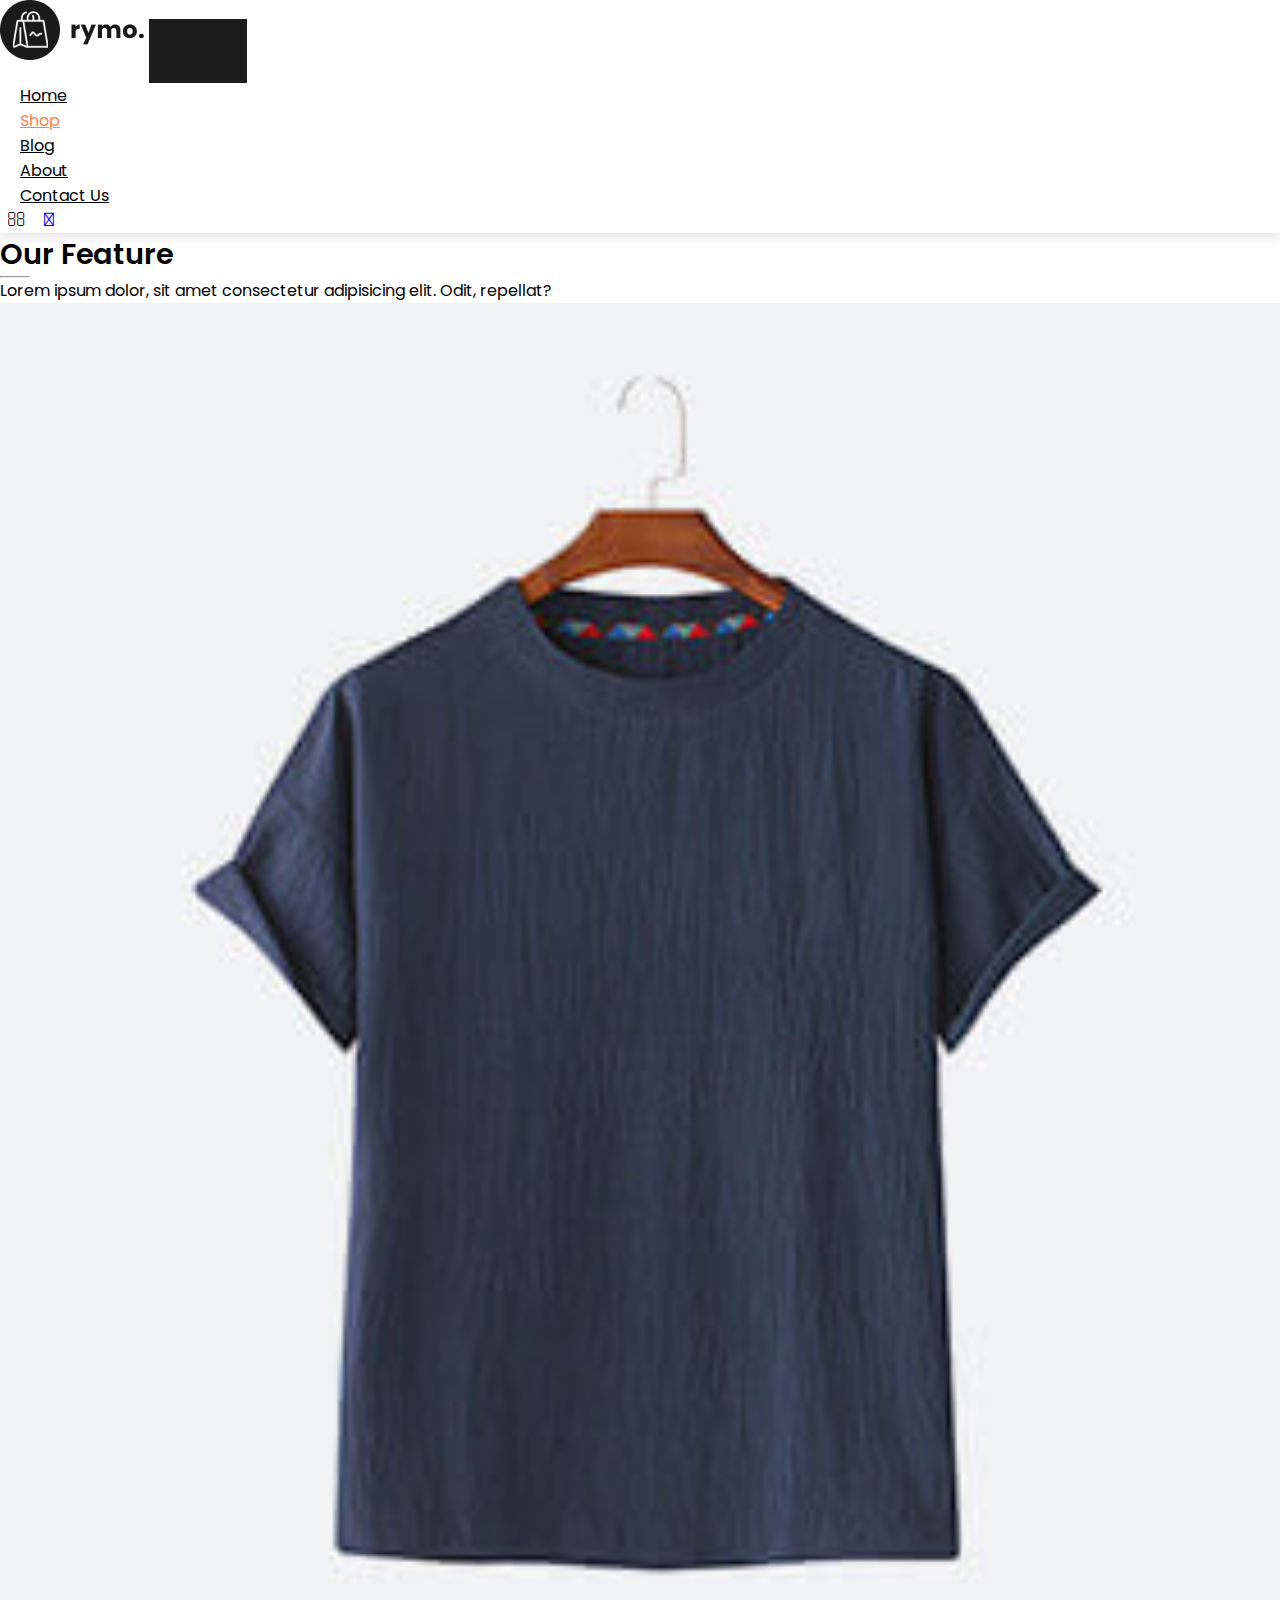
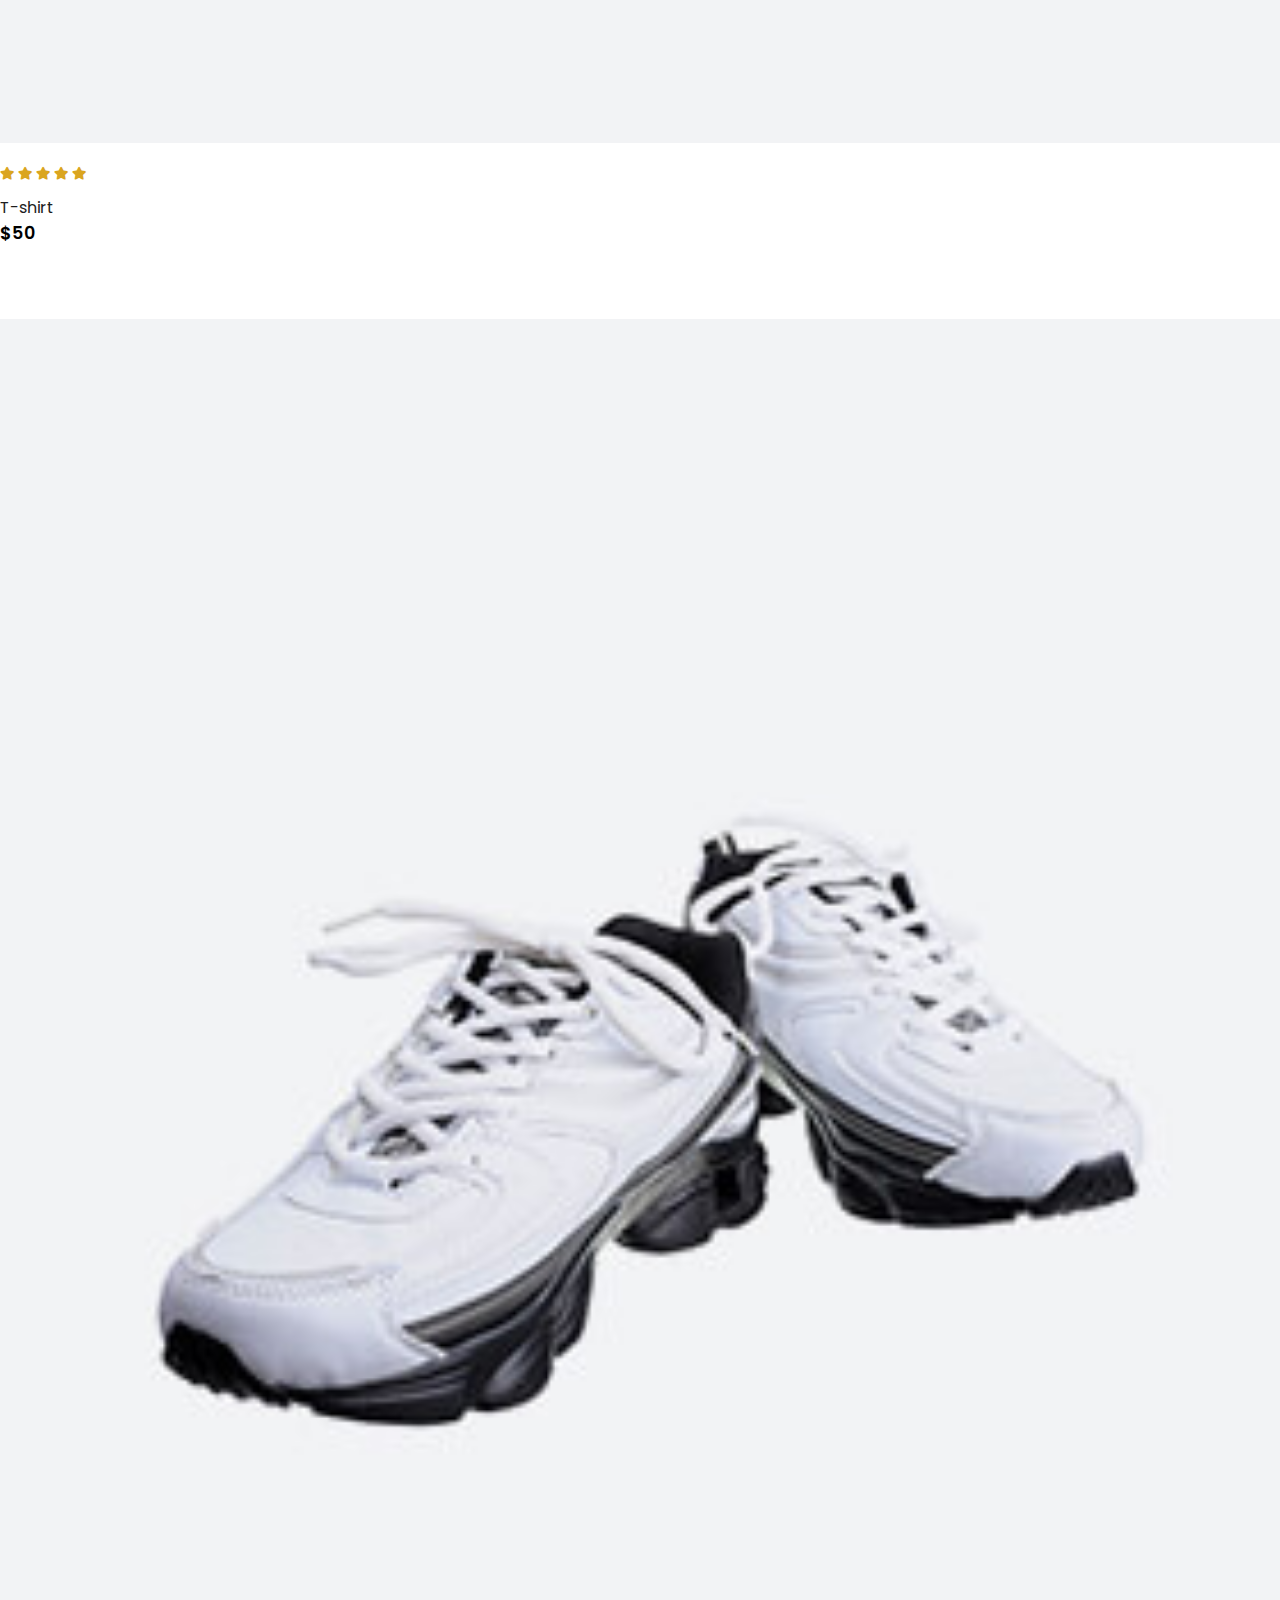
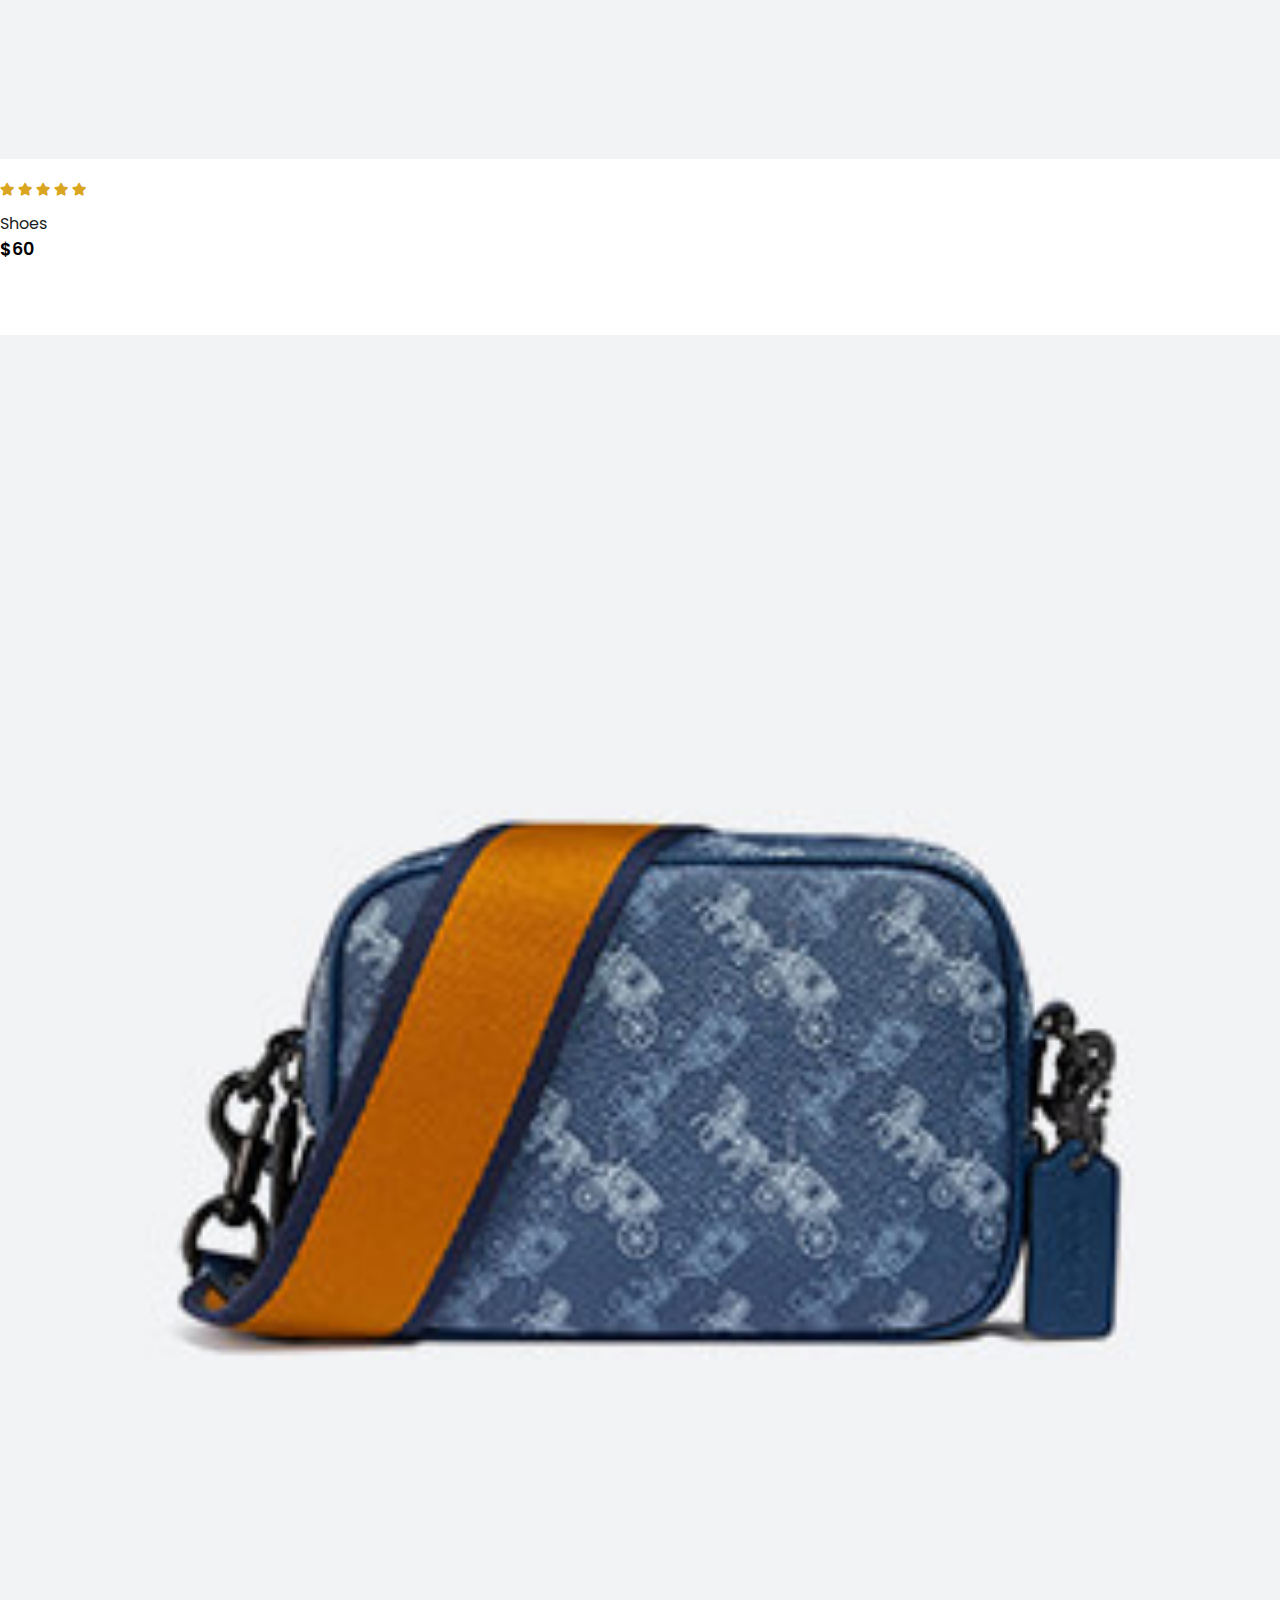
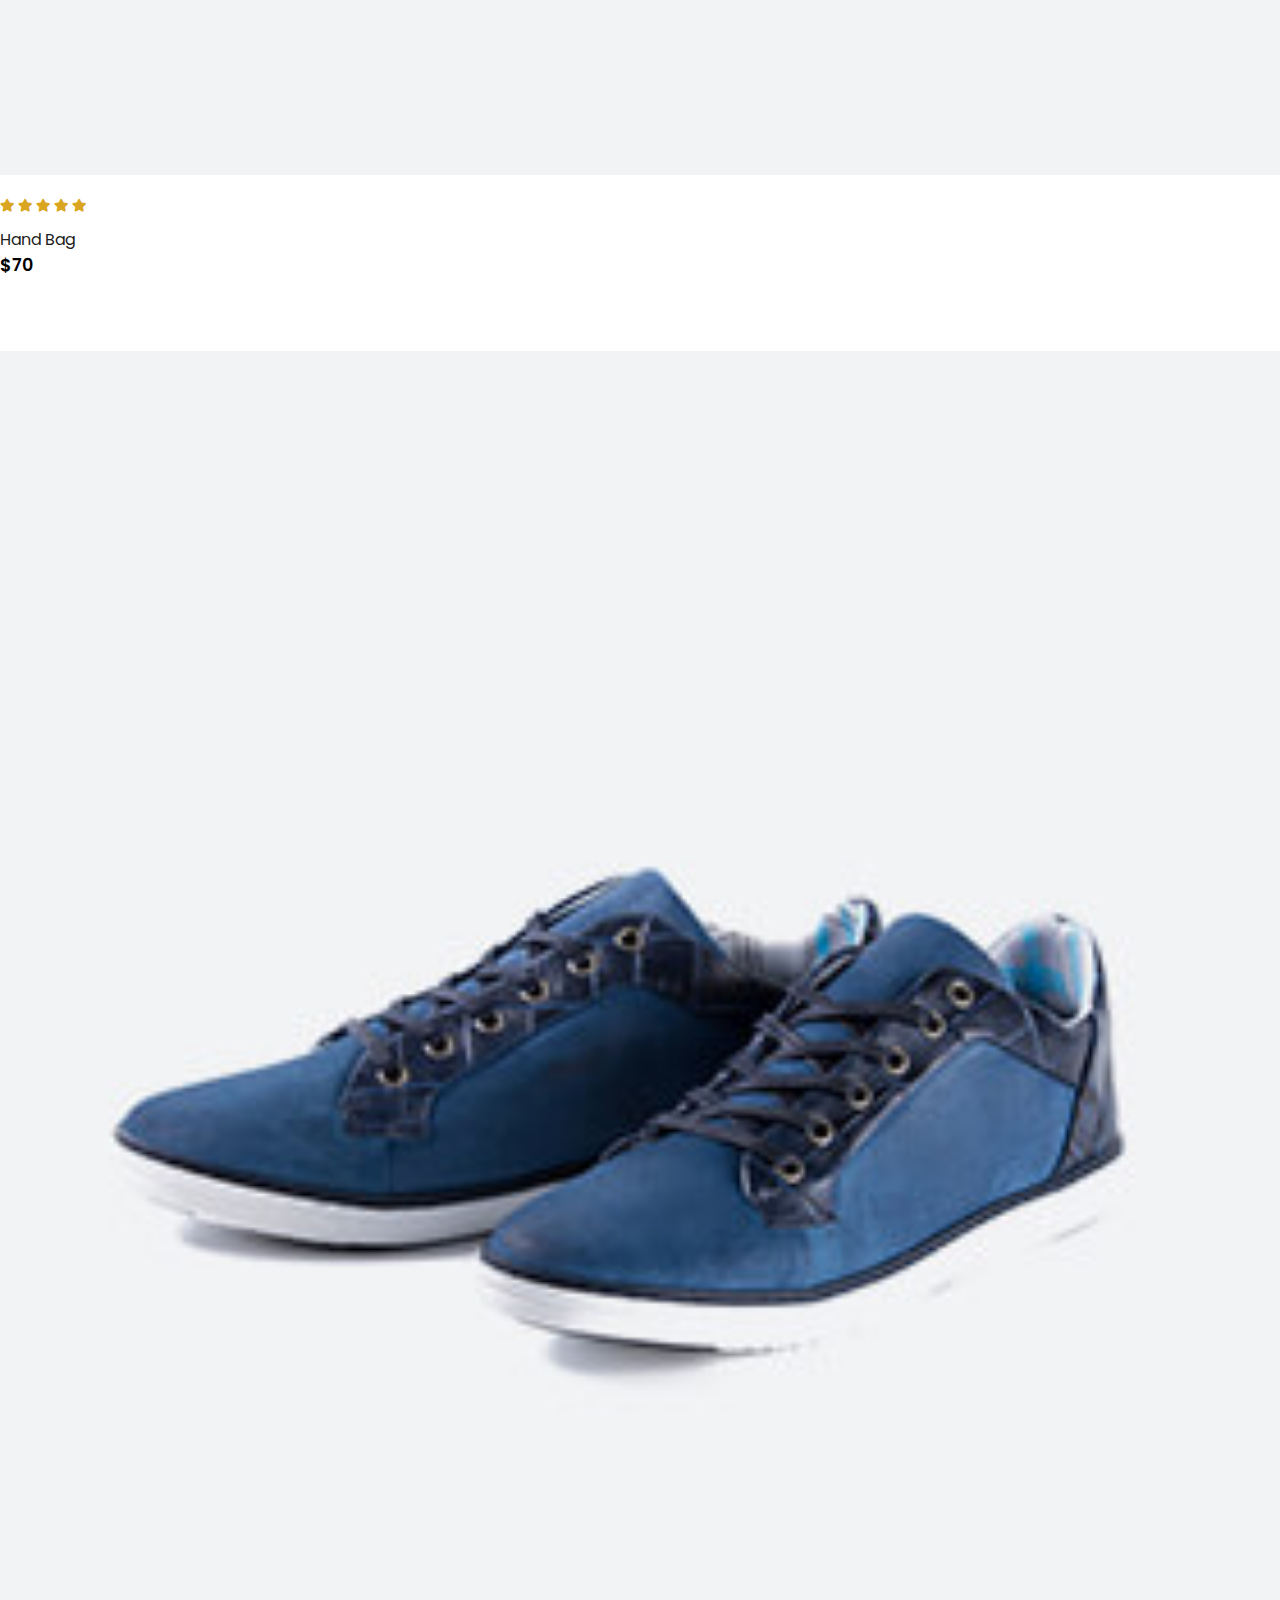
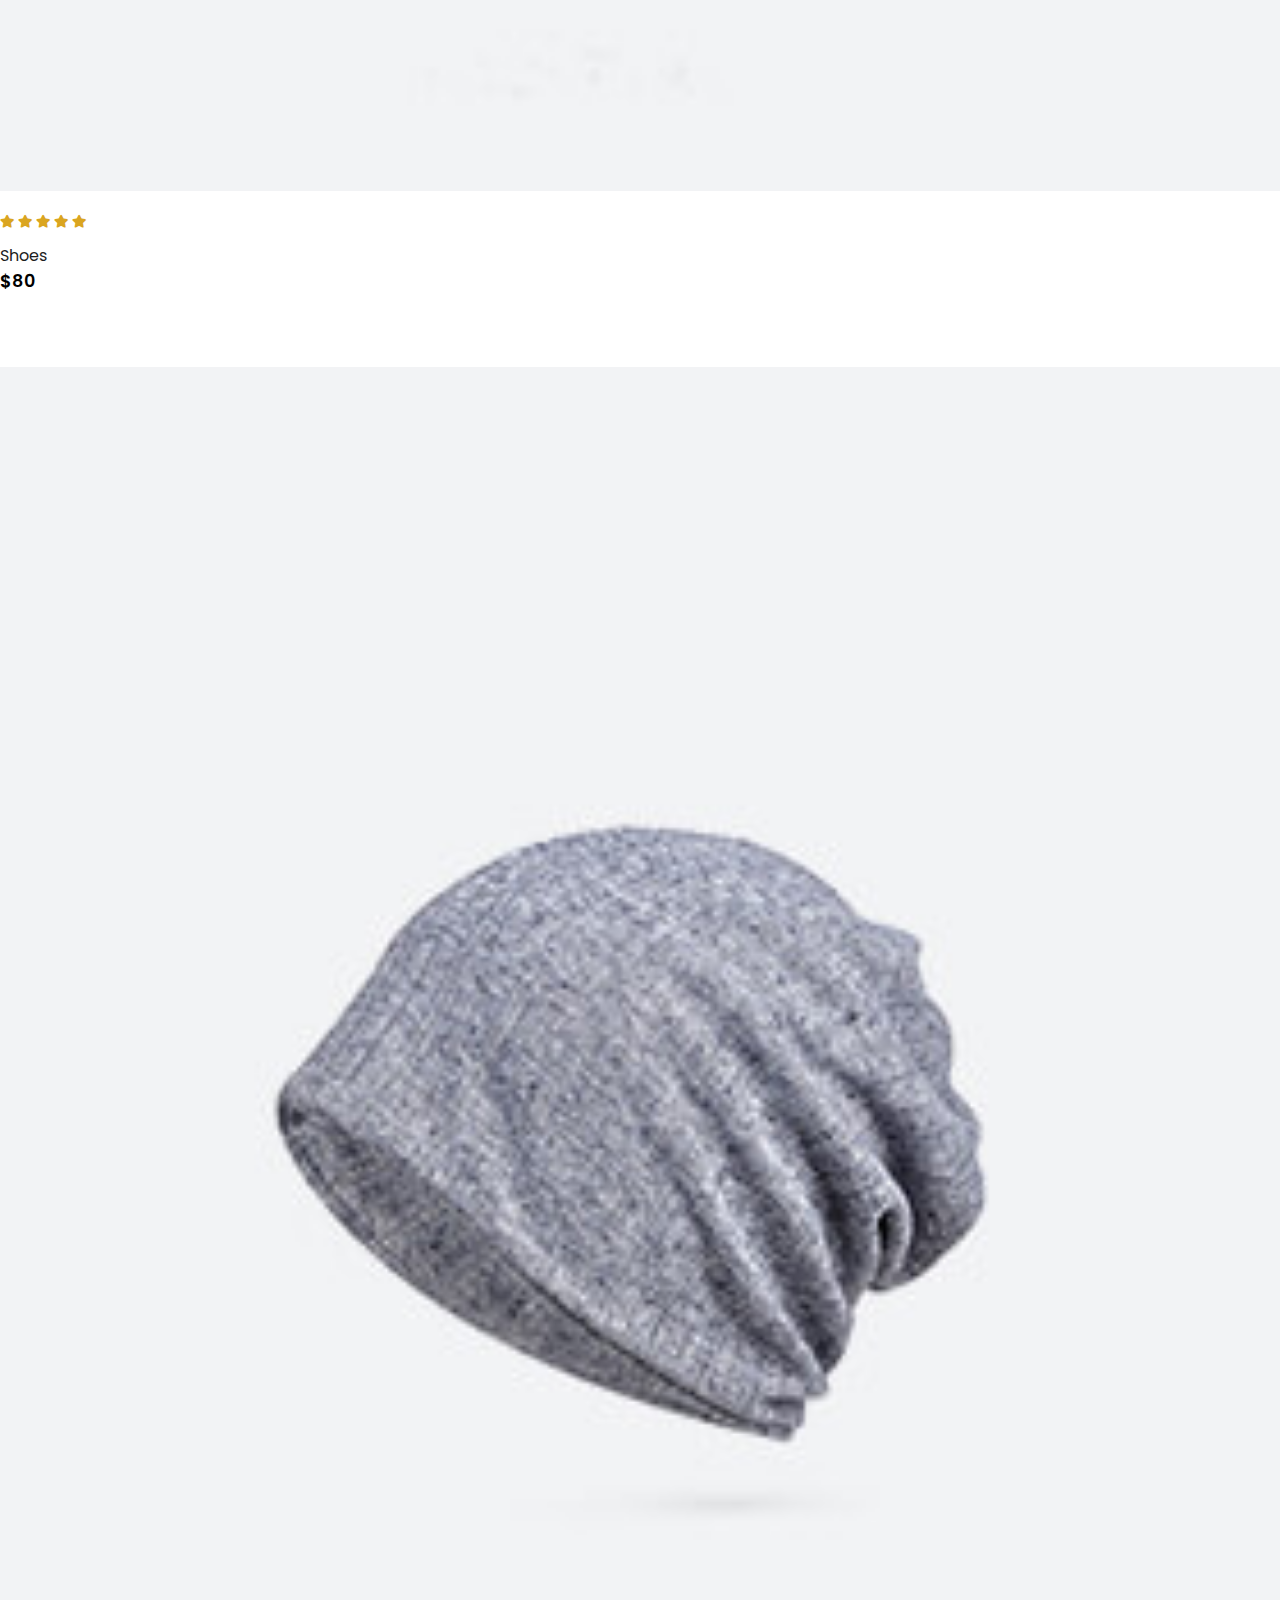
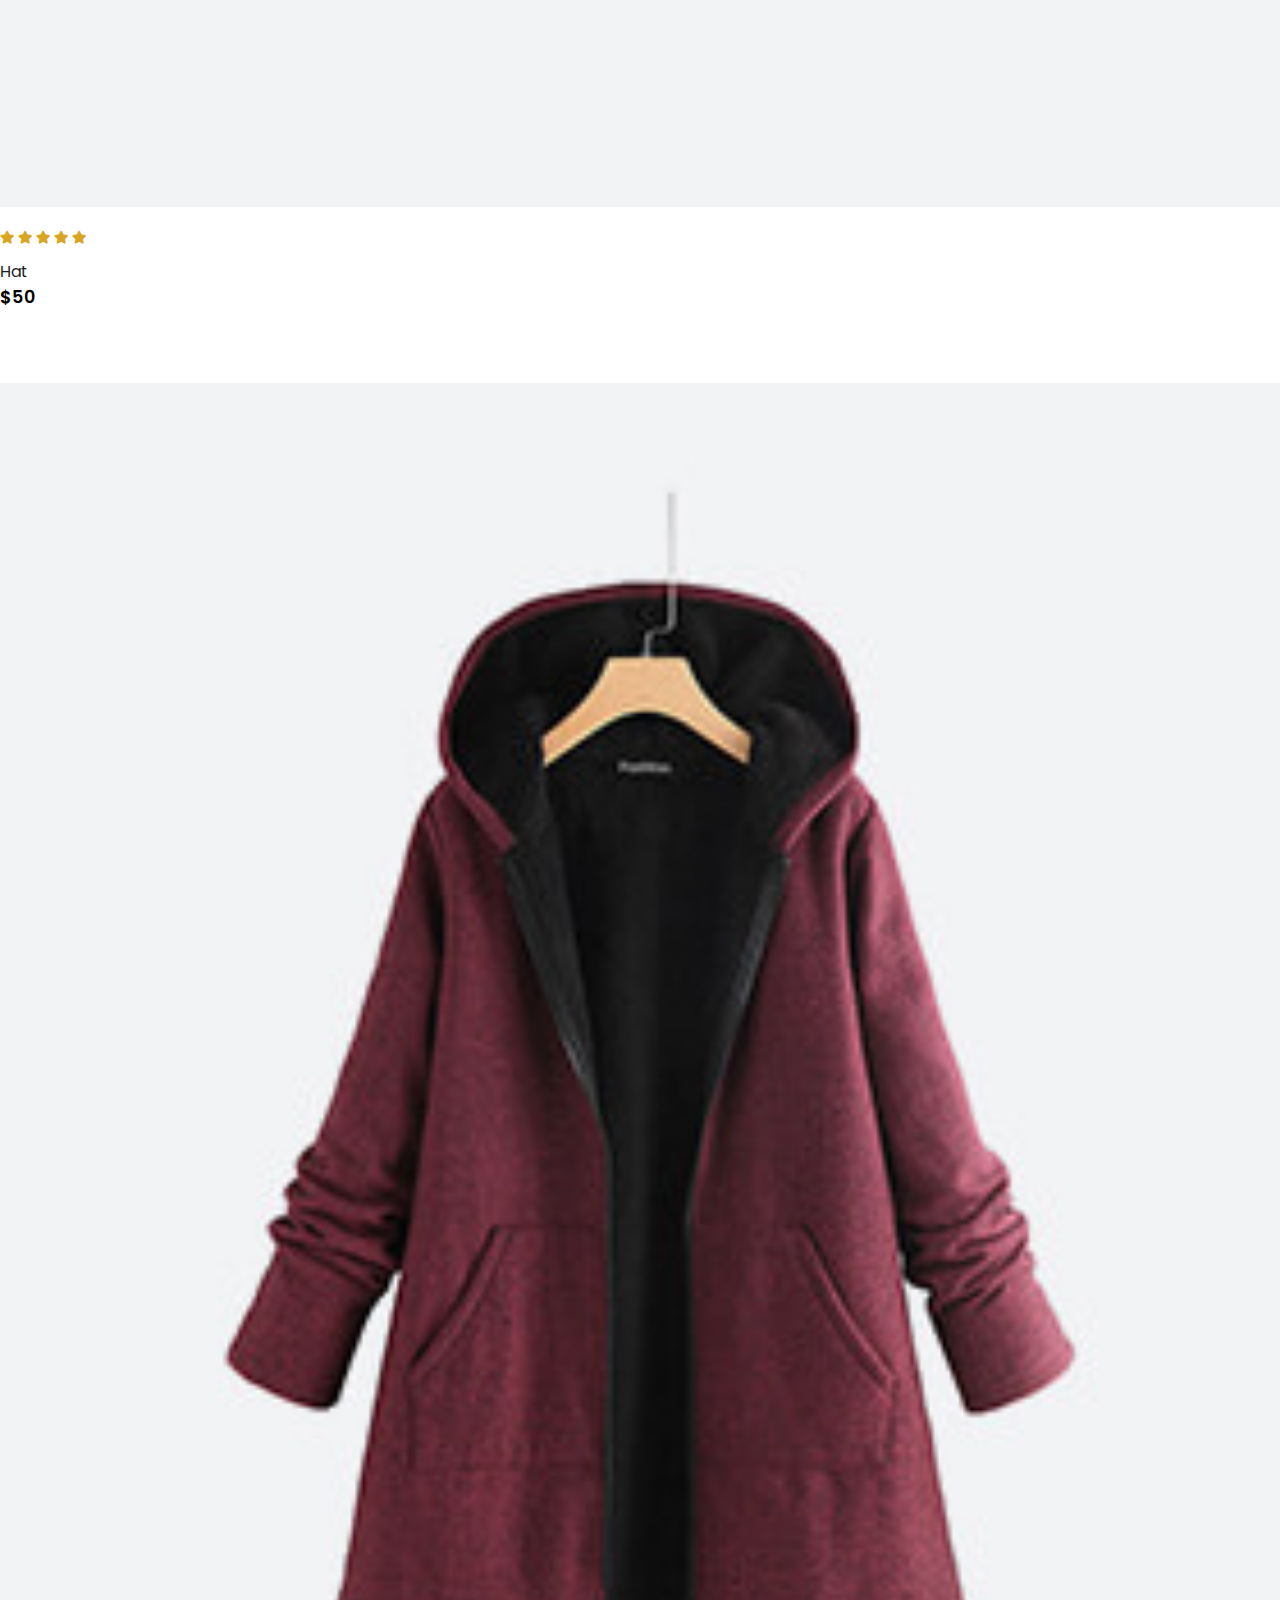
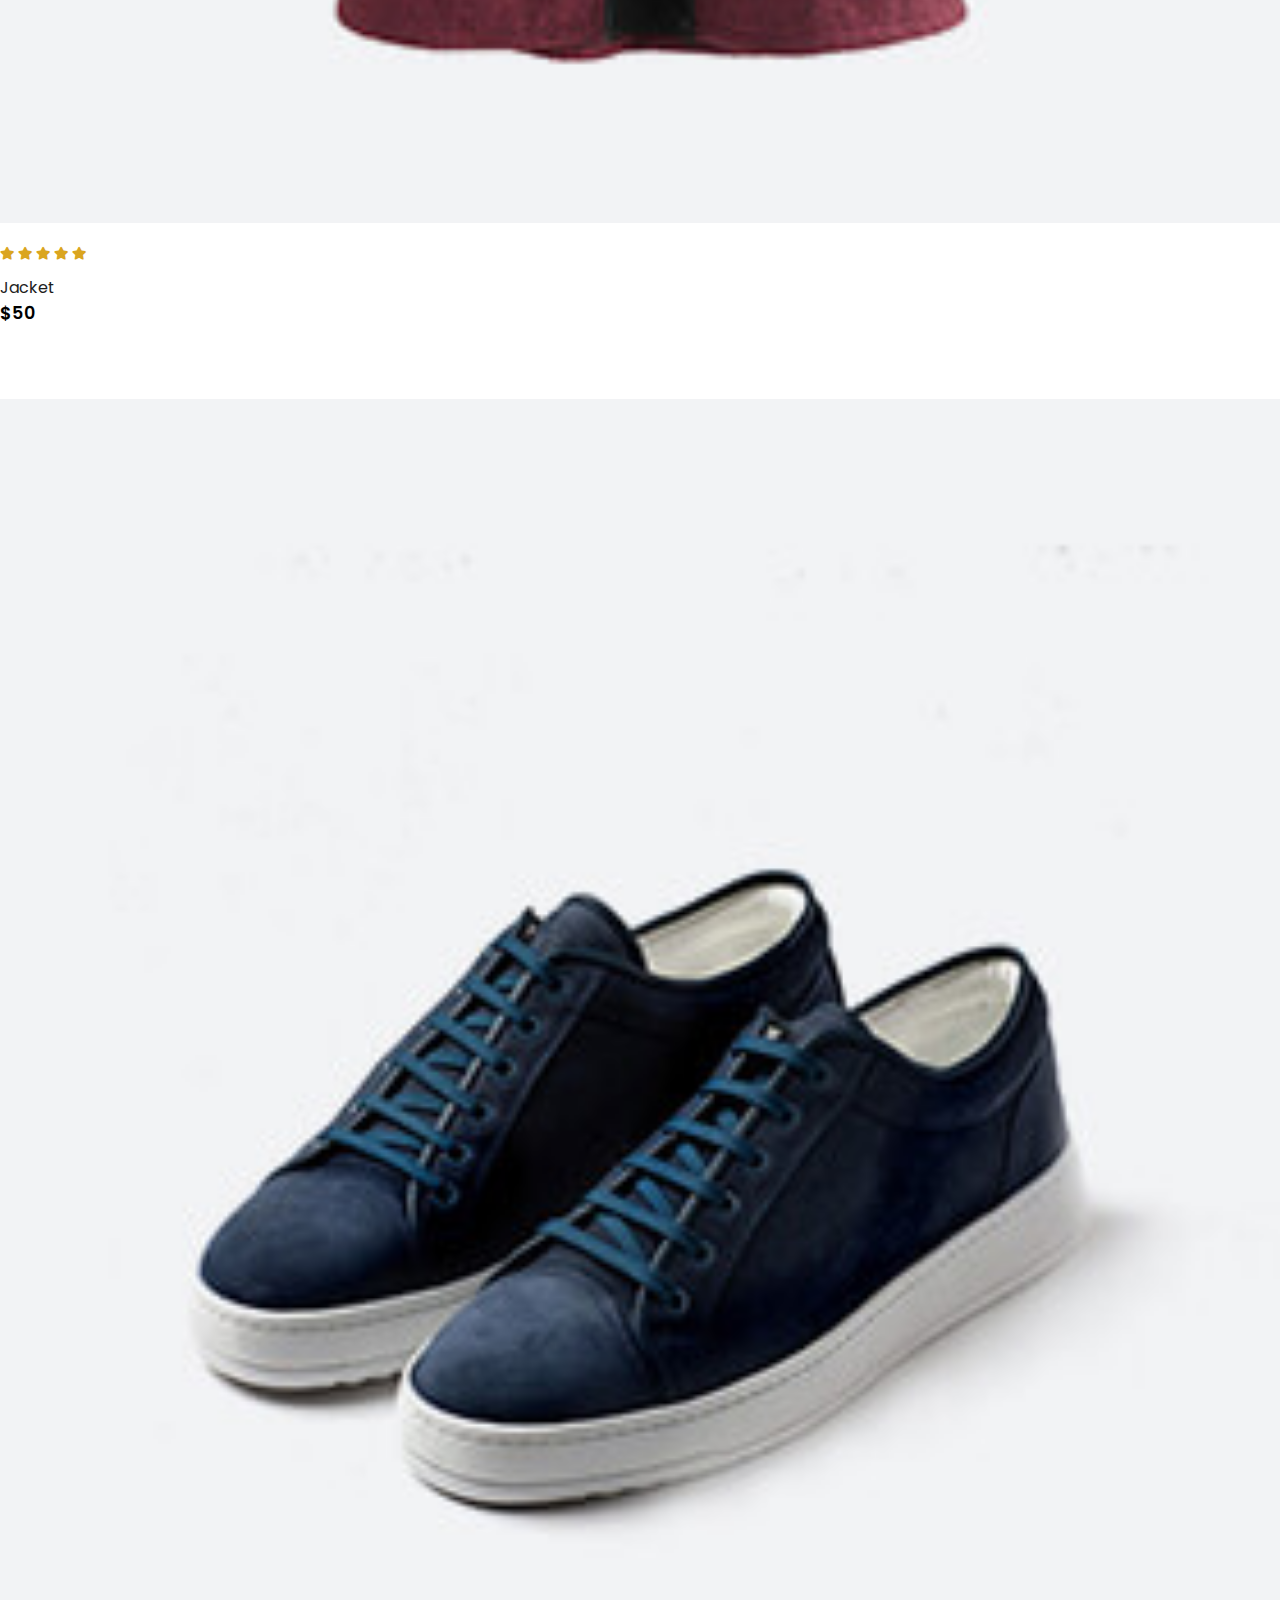
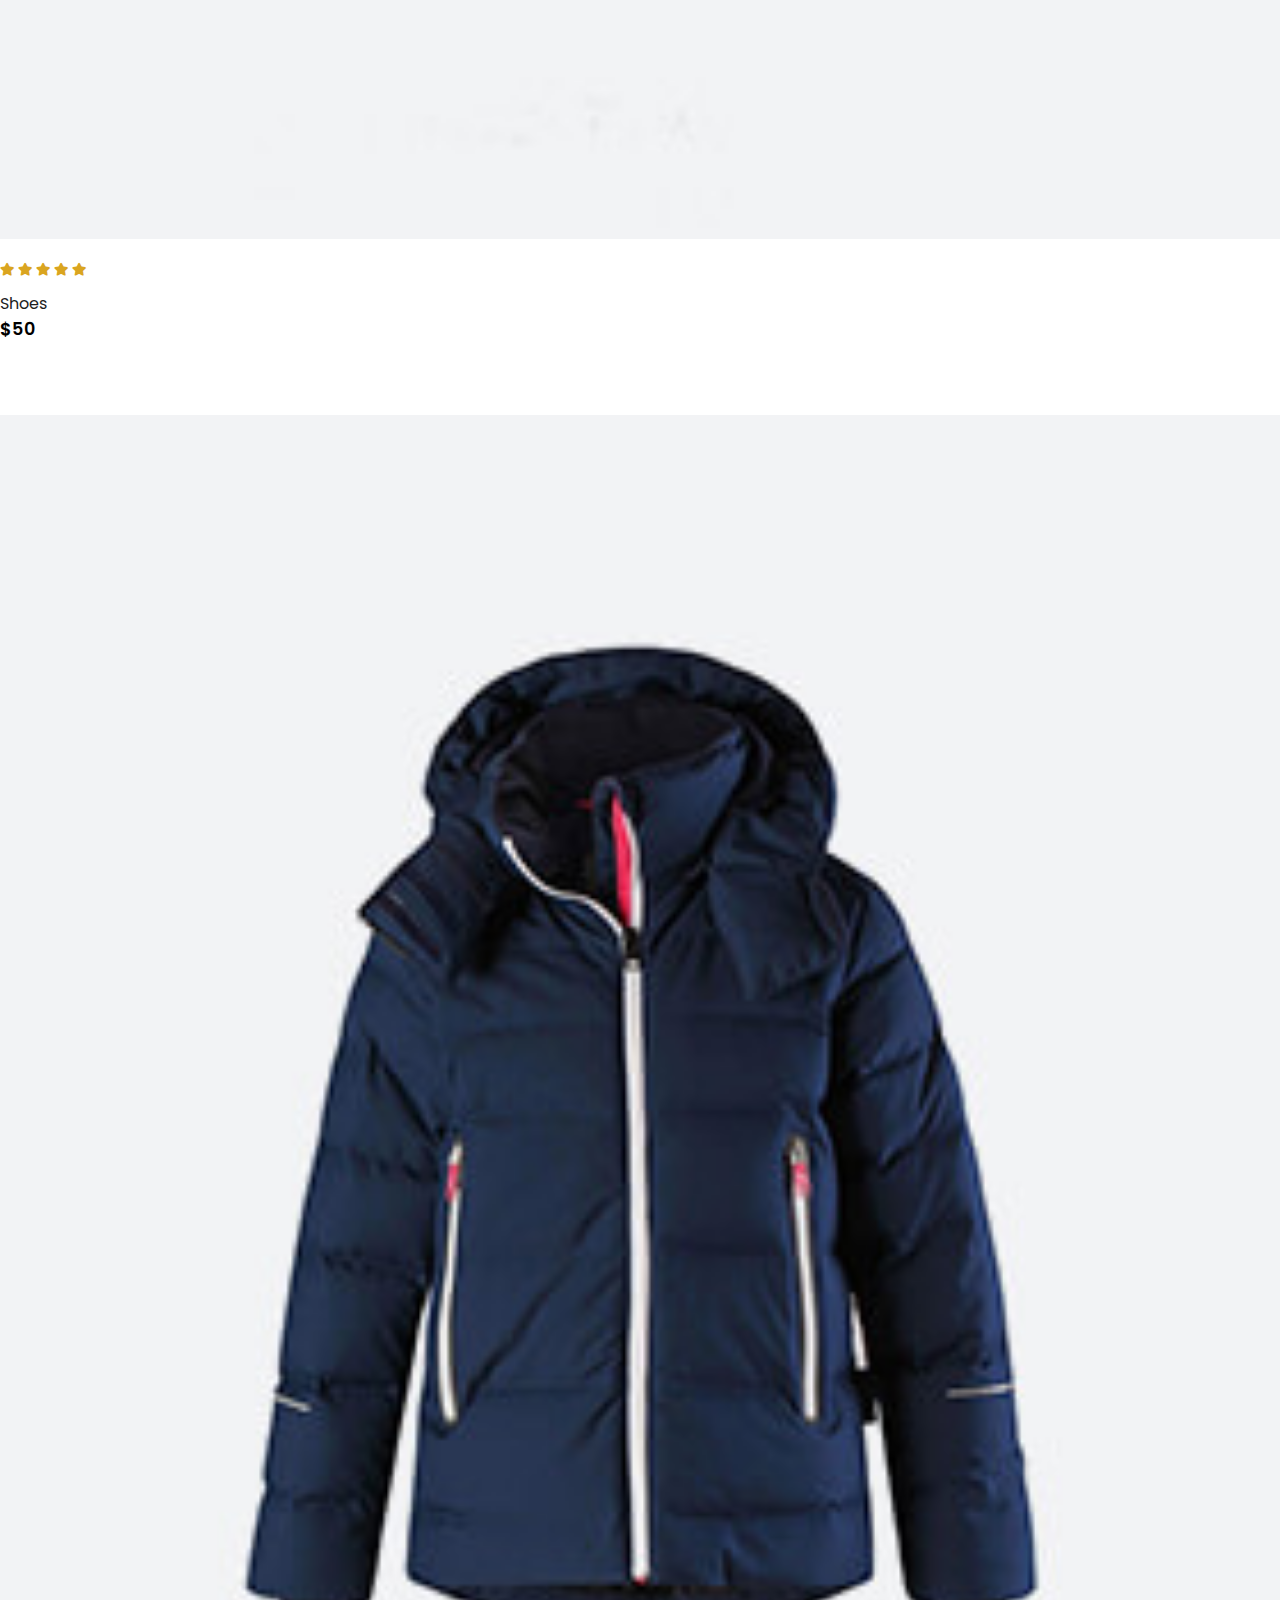
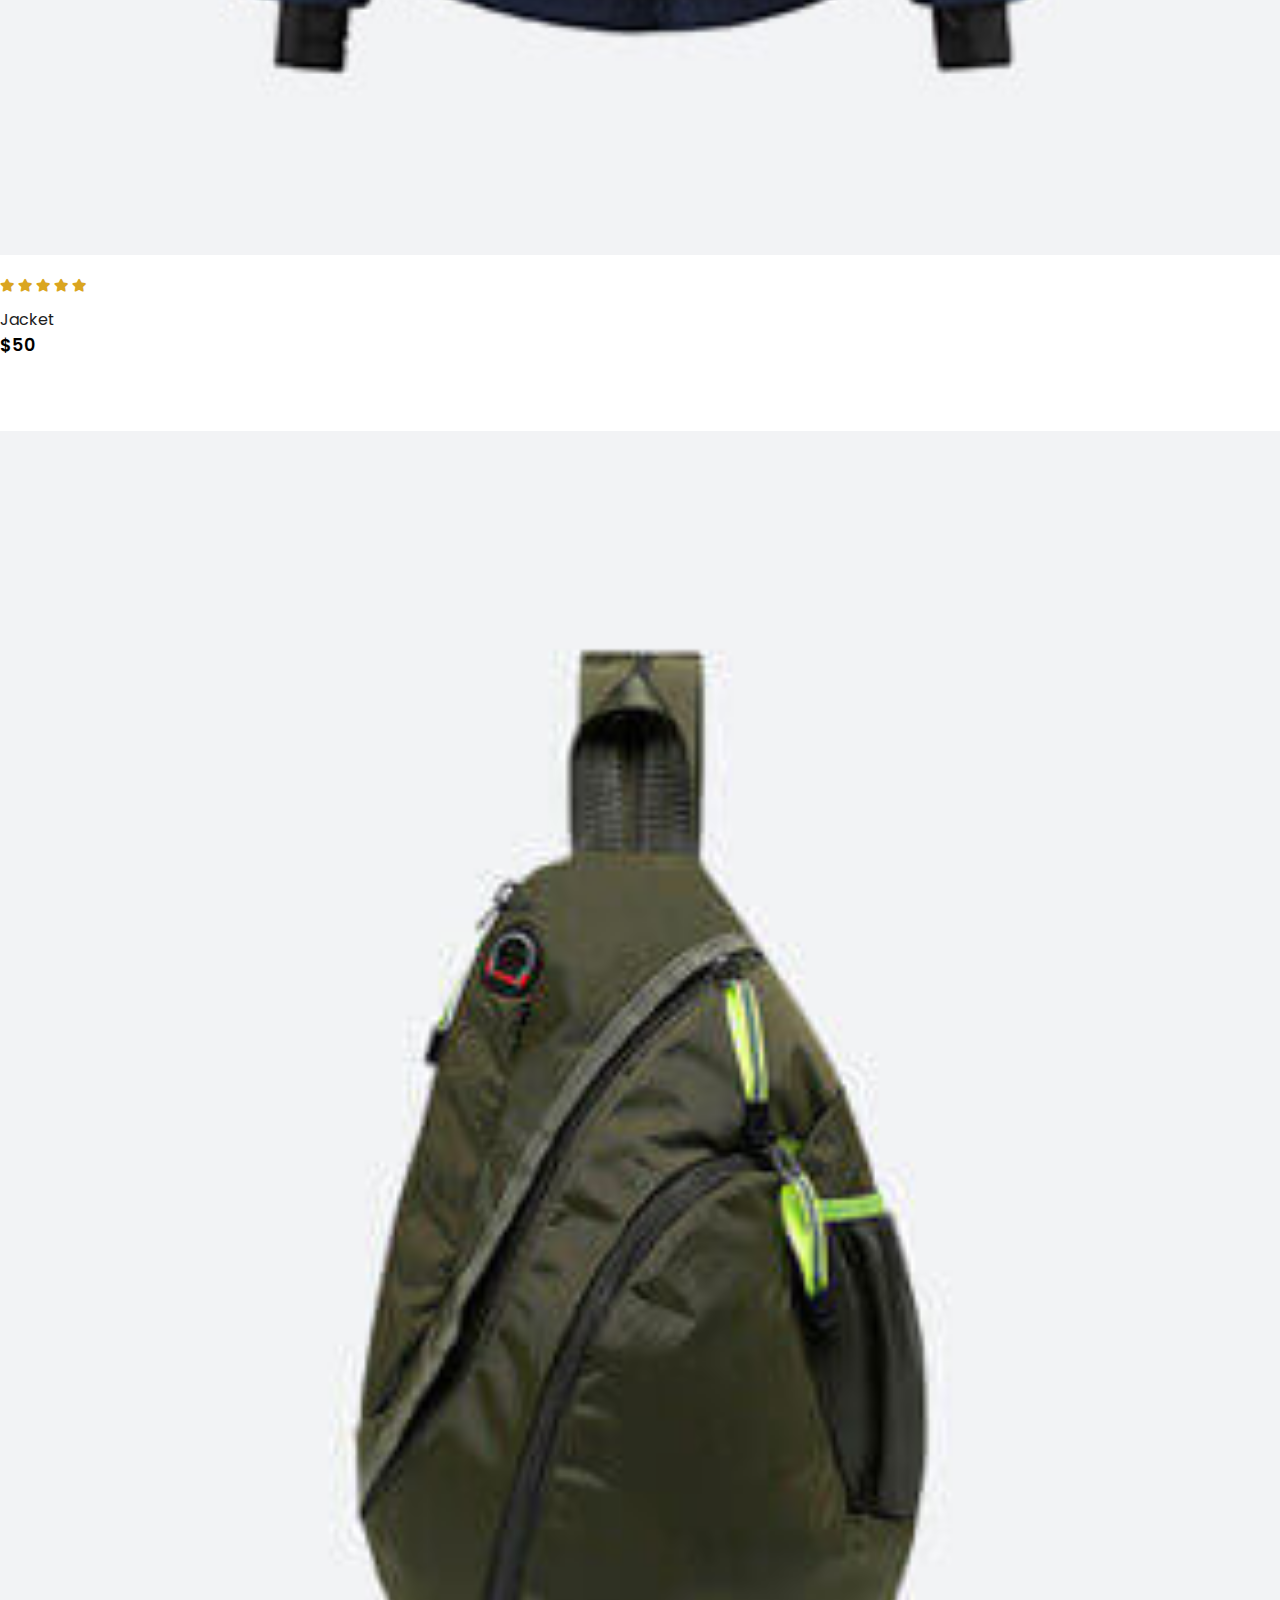
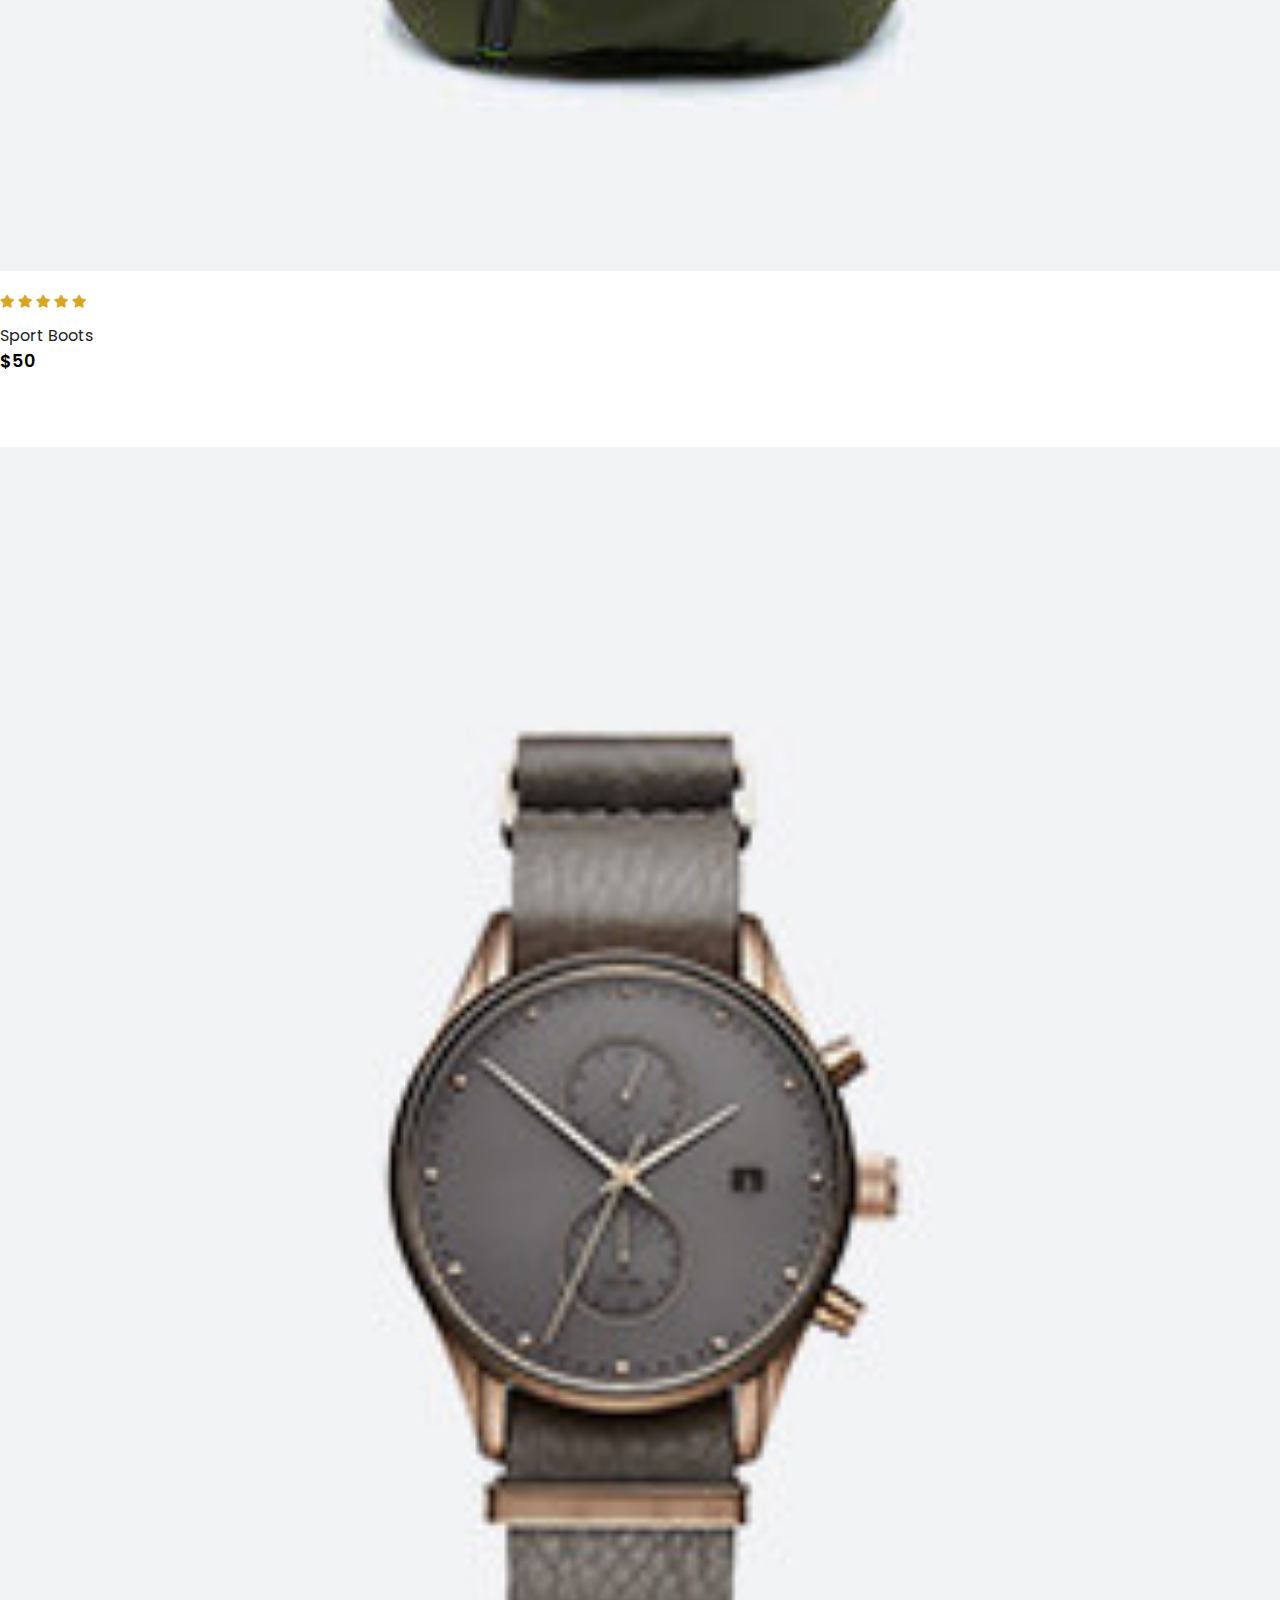
<file: shop.html>
<!DOCTYPE html>
<html lang="en">

    <head>
        <meta charset="UTF-8">
        <meta http-equiv="X-UA-Compatible" content="IE=edge">
        <meta name="viewport" content="width=device-width, initial-scale=1.0">
        <title>Ecommerce Website</title>

        <link rel="stylesheet" href="https://stackpath.bootstrapcdn.com/bootstrap/4.1.3/css/bootstrap.min.css"
            integrity="sha384-MCw98/SFnGE8fJT3GXwEOngsV7Zt27NXFoaoApmYm81iuXoPkFOJwJ8ERdknLPMO" crossorigin="anonymous">
      
        <link rel="stylesheet" href="https://pro.fontawesome.com/releases/v5.10.0/css/all.css" />


        <link rel="stylesheet" href="./css/style.css">
        <style>
          .product img {
            width: 100%;
            height: auto;
            box-sizing: border-box;
            object-fit: cover;
          }
           
          nav .pagination .active .page-link {
            background-color: #000;
          }
          nav .pagination .page-item:hover a {
            background-color: coral;
            color: #fff;
          }
          .pagination a {
            color: #000;
          }
        </style>
    </head>

    <body>

        <!-- Start Navbar -->
        <nav class="navbar navbar-expand-lg navbar-light bg-white py-3 fixed-top">
            <div class="container">
              <img src="./image/logo1.png">
              <button class="navbar-toggler" type="button" data-bs-toggle="collapse" data-bs-target="#navbarSupportedContent" aria-controls="navbarSupportedContent" aria-expanded="false" aria-label="Toggle navigation">
                <span><i id="bar" class="fas fa-bars"></i></span>
              </button>
              <div class="collapse navbar-collapse" id="navbarSupportedContent">
                <ul class="navbar-nav ml-auto">
                  <li class="nav-item">
                    <a class="nav-link" href="index.html">Home</a>
                  </li>
                  <li class="nav-item">
                    <a class="nav-link active" href="#">Shop</a>
                  </li>
                  <li class="nav-item">
                    <a class="nav-link" href="blog.html">Blog</a>
                  </li>
                  <li class="nav-item">
                    <a class="nav-link" href="about.html">About</a>
                  </li>
                  <li class="nav-item">
                    <a class="nav-link" href="contact.html">Contact Us</a>
                  </li>
                  <li class="nav-item">
                    <i class="fal fa-search"></i>
                    <a href="cart.html"><i class="fal fa-shopping-bag"></i></a>
                  </li>
              </div>
            </div>
          </nav>
         <!-- End Navbar -->

         <section id="feature " class="my-5 py-5">
            <div class="container py-5 mt-5">
              <h2 class="font-weight-bold">Our Feature</h2>
              <hr>
              <p>Lorem ipsum dolor, sit amet consectetur adipisicing elit. Odit, repellat?</p>
            </div>
            <div class="row mx-auto container">
              <div onclick="window.location.href='sproduct.html'" class="product text-center col-lg-3 col-md-4 col-12">
                <img class="img-fluid" src="./image/shop/1.jpg">
                <div class="stars">
                  <i class="fas fa-star"></i>
                  <i class="fas fa-star"></i>
                  <i class="fas fa-star"></i>
                  <i class="fas fa-star"></i>
                  <i class="fas fa-star"></i>
                </div>
                <h5 class="p-name">T-shirt</h5>
                <h4 class="p-price">$50</h4>
                <button class="p-btn">Buy Now</button>
              </div>
              <div class="product text-center col-lg-3 col-md-4 col-12">
                <img class="img-fluid" src="./image/shop/2.jpg">
                <div class="stars">
                  <i class="fas fa-star"></i>
                  <i class="fas fa-star"></i>
                  <i class="fas fa-star"></i>
                  <i class="fas fa-star"></i>
                  <i class="fas fa-star"></i>
                </div>
                <h5 class="p-name">Shoes</h5>
                <h4 class="p-price">$60</h4>
                <button class="p-btn">Buy Now</button>
              </div>
              <div class="product text-center col-lg-3 col-md-4 col-12">
                <img class="img-fluid" src="./image/shop/3.jpg">
                <div class="stars">
                  <i class="fas fa-star"></i>
                  <i class="fas fa-star"></i>
                  <i class="fas fa-star"></i>
                  <i class="fas fa-star"></i>
                  <i class="fas fa-star"></i>
                </div>
                <h5 class="p-name">Hand Bag</h5>
                <h4 class="p-price">$70</h4>
                <button class="p-btn">Buy Now</button>
              </div>
              <div class="product text-center col-lg-3 col-md-4 col-12">
                <img class="img-fluid" src="./image/shop/4.jpg">
                <div class="stars">
                  <i class="fas fa-star"></i>
                  <i class="fas fa-star"></i>
                  <i class="fas fa-star"></i>
                  <i class="fas fa-star"></i>
                  <i class="fas fa-star"></i>
                </div>
                <h5 class="p-name">Shoes</h5>
                <h4 class="p-price">$80</h4>
                <button class="p-btn">Buy Now</button>
              </div>
              <div class="product text-center col-lg-3 col-md-4 col-12">
                <img class="img-fluid" src="./image/shop/5.jpg">
                <div class="stars">
                  <i class="fas fa-star"></i>
                  <i class="fas fa-star"></i>
                  <i class="fas fa-star"></i>
                  <i class="fas fa-star"></i>
                  <i class="fas fa-star"></i>
                </div>
                <h5 class="p-name">Hat</h5>
                <h4 class="p-price">$50</h4>
                <button class="p-btn">Buy Now</button>
              </div>
              <div class="product text-center col-lg-3 col-md-4 col-12">
                <img class="img-fluid" src="./image/shop/6.jpg">
                <div class="stars">
                  <i class="fas fa-star"></i>
                  <i class="fas fa-star"></i>
                  <i class="fas fa-star"></i>
                  <i class="fas fa-star"></i>
                  <i class="fas fa-star"></i>
                </div>
                <h5 class="p-name">Jacket</h5>
                <h4 class="p-price">$50</h4>
                <button class="p-btn">Buy Now</button>
              </div>
              <div class="product text-center col-lg-3 col-md-4 col-12">
                <img class="img-fluid" src="./image/shop/7.jpg">
                <div class="stars">
                  <i class="fas fa-star"></i>
                  <i class="fas fa-star"></i>
                  <i class="fas fa-star"></i>
                  <i class="fas fa-star"></i>
                  <i class="fas fa-star"></i>
                </div>
                <h5 class="p-name">Shoes</h5>
                <h4 class="p-price">$50</h4>
                <button class="p-btn">Buy Now</button>
              </div>
              <div class="product text-center col-lg-3 col-md-4 col-12">
                <img class="img-fluid" src="./image/shop/8.jpg">
                <div class="stars">
                  <i class="fas fa-star"></i>
                  <i class="fas fa-star"></i>
                  <i class="fas fa-star"></i>
                  <i class="fas fa-star"></i>
                  <i class="fas fa-star"></i>
                </div>
                <h5 class="p-name">Jacket</h5>
                <h4 class="p-price">$50</h4>
                <button class="p-btn">Buy Now</button>
              </div>
              <div class="product text-center col-lg-3 col-md-4 col-12">
                <img class="img-fluid" src="./image/shop/9.jpg">
                <div class="stars">
                  <i class="fas fa-star"></i>
                  <i class="fas fa-star"></i>
                  <i class="fas fa-star"></i>
                  <i class="fas fa-star"></i>
                  <i class="fas fa-star"></i>
                </div>
                <h5 class="p-name">Sport Boots</h5>
                <h4 class="p-price">$50</h4>
                <button class="p-btn">Buy Now</button>
              </div>
              <div class="product text-center col-lg-3 col-md-4 col-12">
                <img class="img-fluid" src="./image/shop/10.jpg">
                <div class="stars">
                  <i class="fas fa-star"></i>
                  <i class="fas fa-star"></i>
                  <i class="fas fa-star"></i>
                  <i class="fas fa-star"></i>
                  <i class="fas fa-star"></i>
                </div>
                <h5 class="p-name">Sport Boots</h5>
                <h4 class="p-price">$50</h4>
                <button class="p-btn">Buy Now</button>
              </div>
              <div class="product text-center col-lg-3 col-md-4 col-12">
                <img class="img-fluid" src="./image/shop/11.jpg">
                <div class="stars">
                  <i class="fas fa-star"></i>
                  <i class="fas fa-star"></i>
                  <i class="fas fa-star"></i>
                  <i class="fas fa-star"></i>
                  <i class="fas fa-star"></i>
                </div>
                <h5 class="p-name">Sport Boots</h5>
                <h4 class="p-price">$50</h4>
                <button class="p-btn">Buy Now</button>
              </div>
              <div class="product text-center col-lg-3 col-md-4 col-12">
                <img class="img-fluid" src="./image/shop/12.jpg">
                <div class="stars">
                  <i class="fas fa-star"></i>
                  <i class="fas fa-star"></i>
                  <i class="fas fa-star"></i>
                  <i class="fas fa-star"></i>
                  <i class="fas fa-star"></i>
                </div>
                <h5 class="p-name">Sport Boots</h5>
                <h4 class="p-price">$50</h4>
                <button class="p-btn">Buy Now</button>
              </div>
              <div class="product text-center col-lg-3 col-md-4 col-12">
                <img class="img-fluid" src="./image/shop/13.jpg">
                <div class="stars">
                  <i class="fas fa-star"></i>
                  <i class="fas fa-star"></i>
                  <i class="fas fa-star"></i>
                  <i class="fas fa-star"></i>
                  <i class="fas fa-star"></i>
                </div>
                <h5 class="p-name">Sport Boots</h5>
                <h4 class="p-price">$50</h4>
                <button class="p-btn">Buy Now</button>
              </div>
              <div class="product text-center col-lg-3 col-md-4 col-12">
                <img class="img-fluid" src="./image/shop/14.jpg">
                <div class="stars">
                  <i class="fas fa-star"></i>
                  <i class="fas fa-star"></i>
                  <i class="fas fa-star"></i>
                  <i class="fas fa-star"></i>
                  <i class="fas fa-star"></i>
                </div>
                <h5 class="p-name">Sport Boots</h5>
                <h4 class="p-price">$50</h4>
                <button class="p-btn">Buy Now</button>
              </div>
              <div class="product text-center col-lg-3 col-md-4 col-12">
                <img class="img-fluid" src="./image/shop/15.jpg">
                <div class="stars">
                  <i class="fas fa-star"></i>
                  <i class="fas fa-star"></i>
                  <i class="fas fa-star"></i>
                  <i class="fas fa-star"></i>
                  <i class="fas fa-star"></i>
                </div>
                <h5 class="p-name">Sport Boots</h5>
                <h4 class="p-price">$50</h4>
                <button class="p-btn">Buy Now</button>
              </div>
              <div class="product text-center col-lg-3 col-md-4 col-12">
                <img class="img-fluid" src="./image/shop/16.jpg">
                <div class="stars">
                  <i class="fas fa-star"></i>
                  <i class="fas fa-star"></i>
                  <i class="fas fa-star"></i>
                  <i class="fas fa-star"></i>
                  <i class="fas fa-star"></i>
                </div>
                <h5 class="p-name">Sport Boots</h5>
                <h4 class="p-price">$50</h4>
                <button class="p-btn">Buy Now</button>
              </div>
              <div class="product text-center col-lg-3 col-md-4 col-12">
                <img class="img-fluid" src="./image/shop/17.jpg">
                <div class="stars">
                  <i class="fas fa-star"></i>
                  <i class="fas fa-star"></i>
                  <i class="fas fa-star"></i>
                  <i class="fas fa-star"></i>
                  <i class="fas fa-star"></i>
                </div>
                <h5 class="p-name">Sport Boots</h5>
                <h4 class="p-price">$50</h4>
                <button class="p-btn">Buy Now</button>
              </div>
              <div class="product text-center col-lg-3 col-md-4 col-12">
                <img class="img-fluid" src="./image/shop/18.jpg">
                <div class="stars">
                  <i class="fas fa-star"></i>
                  <i class="fas fa-star"></i>
                  <i class="fas fa-star"></i>
                  <i class="fas fa-star"></i>
                  <i class="fas fa-star"></i>
                </div>
                <h5 class="p-name">Sport Boots</h5>
                <h4 class="p-price">$50</h4>
                <button class="p-btn">Buy Now</button>
              </div>
              <div class="product text-center col-lg-3 col-md-4 col-12">
                <img class="img-fluid" src="./image/shop/19.jpg">
                <div class="stars">
                  <i class="fas fa-star"></i>
                  <i class="fas fa-star"></i>
                  <i class="fas fa-star"></i>
                  <i class="fas fa-star"></i>
                  <i class="fas fa-star"></i>
                </div>
                <h5 class="p-name">Sport Boots</h5>
                <h4 class="p-price">$50</h4>
                <button class="p-btn">Buy Now</button>
              </div>
              <div class="product text-center col-lg-3 col-md-4 col-12">
                <img class="img-fluid" src="./image/shop/20.jpg">
                <div class="stars">
                  <i class="fas fa-star"></i>
                  <i class="fas fa-star"></i>
                  <i class="fas fa-star"></i>
                  <i class="fas fa-star"></i>
                  <i class="fas fa-star"></i>
                </div>
                <h5 class="p-name">Sport Boots</h5>
                <h4 class="p-price">$50</h4>
                <button class="p-btn">Buy Now</button>
              </div>
              <div class="product text-center col-lg-3 col-md-4 col-12">
                <img class="img-fluid" src="./image/shop/25.jpg">
                <div class="stars">
                  <i class="fas fa-star"></i>
                  <i class="fas fa-star"></i>
                  <i class="fas fa-star"></i>
                  <i class="fas fa-star"></i>
                  <i class="fas fa-star"></i>
                </div>
                <h5 class="p-name">T-shirt</h5>
                <h4 class="p-price">$50</h4>
                <button class="p-btn">Buy Now</button>
              </div>
              <div class="product text-center col-lg-3 col-md-4 col-12">
                <img class="img-fluid" src="./image/shop/26.jpg">
                <div class="stars">
                  <i class="fas fa-star"></i>
                  <i class="fas fa-star"></i>
                  <i class="fas fa-star"></i>
                  <i class="fas fa-star"></i>
                  <i class="fas fa-star"></i>
                </div>
                <h5 class="p-name">T-shirt</h5>
                <h4 class="p-price">$50</h4>
                <button class="p-btn">Buy Now</button>
              </div>
              <div class="product text-center col-lg-3 col-md-4 col-12">
                <img class="img-fluid" src="./image/shop/24.jpg">
                <div class="stars">
                  <i class="fas fa-star"></i>
                  <i class="fas fa-star"></i>
                  <i class="fas fa-star"></i>
                  <i class="fas fa-star"></i>
                  <i class="fas fa-star"></i>
                </div>
                <h5 class="p-name">T-shirt</h5>
                <h4 class="p-price">$50</h4>
                <button class="p-btn">Buy Now</button>
              </div>
              <div class="product text-center col-lg-3 col-md-4 col-12">
                <img class="img-fluid" src="./image/shop/23.jpg">
                <div class="stars">
                  <i class="fas fa-star"></i>
                  <i class="fas fa-star"></i>
                  <i class="fas fa-star"></i>
                  <i class="fas fa-star"></i>
                  <i class="fas fa-star"></i>
                </div>
                <h5 class="p-name">T-shirt</h5>
                <h4 class="p-price">$50</h4>
                <button class="p-btn">Buy Now</button>
              </div>
              
            </div>
          </section>

          <nav aria-label="...">
            <ul class="pagination mt-5 p-5">
              <li class="page-item disabled">
                <a class="page-link">Previous</a>
              </li>
              <li class="page-item active"><a class="page-link" href="#">1</a></li>
              <li class="page-item" aria-current="page">
                <a class="page-link" href="#">2</a>
              </li>
              <li class="page-item"><a class="page-link" href="#">3</a></li>
              <li class="page-item">
                <a class="page-link" href="#">Next</a>
              </li>
            </ul>
          </nav>

          <footer class="mt-5 py-5">
            <div class="row container mx-auto pt-5">
              <div class="footer-one col-lg-3 col-md-6 col-12">
                <img src="./image/logo2.png">
                <p class="pt-3">Lorem ipsum dolor sit amet consectetur adipisicing elit. Natus necessitatibus repellat molestias consectetur illo eius voluptate!</p>
              </div>
              <div class="footer-one col-lg-3 col-md-6 col-12 mb-3 ">
                <h5 class="pb-2">Featured</h5>
                <ul class="text-uppercase list-unstyled">
                  <li><a href="#">Men</a></li>
                  <li><a href="#">Women</a></li>
                  <li><a href="#">Boys</a></li>
                  <li><a href="#">Girls</a></li>
                  <li><a href="#">New Arrivals</a></li>
                  <li><a href="#">Cothes</a></li>
                  <li><a href="#">clothes</a></li>
                </ul>
              </div>
              <div class="footer-one col-lg-3 col-md-6 col-12 mb-3">
                <h5 class="pb-2">Contact Us</h5>
                <div>
                  <h6 class="text-uppercase">Address</h6>
                  <p>123 Street Name , city , us</p>
                </div>
                <div>
                  <h6 class="text-uppercase">Phone</h6>
                  <p>01234567899</p>
                </div>
                <div>
                  <h6 class="text-uppercase">E-mail</h6>
                  <p>Mail@gmail.com</p>
                </div>
              </div>
              <div class="footer-one col-lg-3 col-md-6 col-12">
                <h5 class="pb-2">Instagram</h5>
                <div class="row">
                  <img class="img-fluid w-25 h-100 m-2" src="./image/shop/10.jpg">
                  <img class="img-fluid w-25 h-100 m-2" src="./image/shop/13.jpg">
                  <img class="img-fluid w-25 h-100 m-2" src="./image/shop/15.jpg">
                  <img class="img-fluid w-25 h-100 m-2" src="./image/shop/25.jpg">
                  <img class="img-fluid w-25 h-100 m-2" src="./image/shop/24.jpg">
                </div>
              </div>
            </div>
            <div class="copy-right mt-5">
              <div class="row container mx-auto">
               <div class="col-lg-3 col-md-6 col-12 mb-4">
                <img src="./image/payment.png">
               </div>
               <div class="col-lg-3 col-md-6 col-12 text-wrap mb-2">
                <p>© 2023, <span>Ibrahim Shebl</span> - Html Css Bootstrap Ecommerce Website</p>
               </div>
               <div class="col-lg-3 col-md-6 col-12">
                <a href="#"><i class="fab fa-facebook"></i></a>
                <a href="#"><i class="fab fa-twitter"></i></a>
                <a href="#"><i class="fab fa-linkedin-in"></i></a>
               </div>
              </div>
            </div>
          </footer>


        <script src="https://cdn.jsdelivr.net/npm/@popperjs/core@2.9.1/dist/umd/popper.min.js"
            integrity="sha384-SR1sx49pcuLnqZUnnPwx6FCym0wLsk5JZuNx2bPPENzswTNFaQU1RDvt3wT4gWFG"
            crossorigin="anonymous"></script>
        <script src="https://cdn.jsdelivr.net/npm/bootstrap@5.0.0-beta3/dist/js/bootstrap.min.js"
            integrity="sha384-j0CNLUeiqtyaRmlzUHCPZ+Gy5fQu0dQ6eZ/xAww941Ai1SxSY+0EQqNXNE6DZiVc"
            crossorigin="anonymous"></script>
    </body>

</html>
</file>
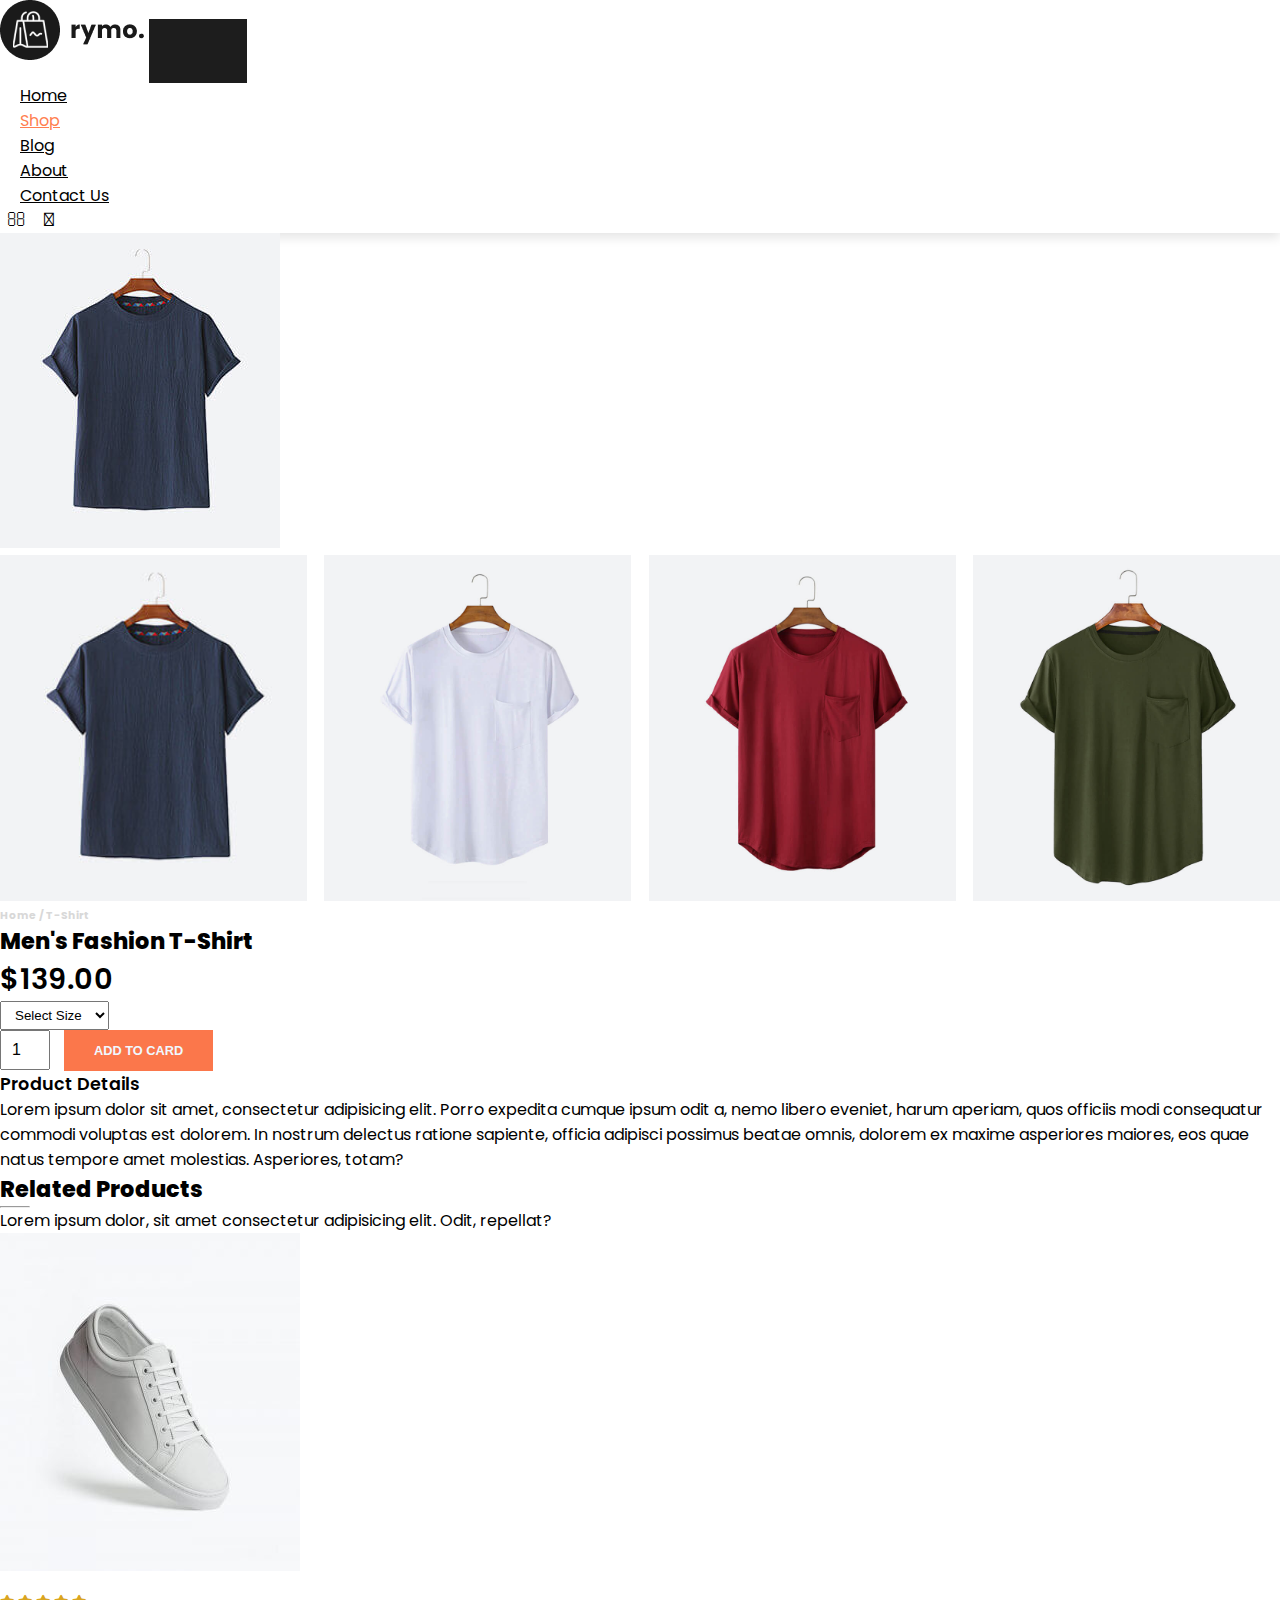
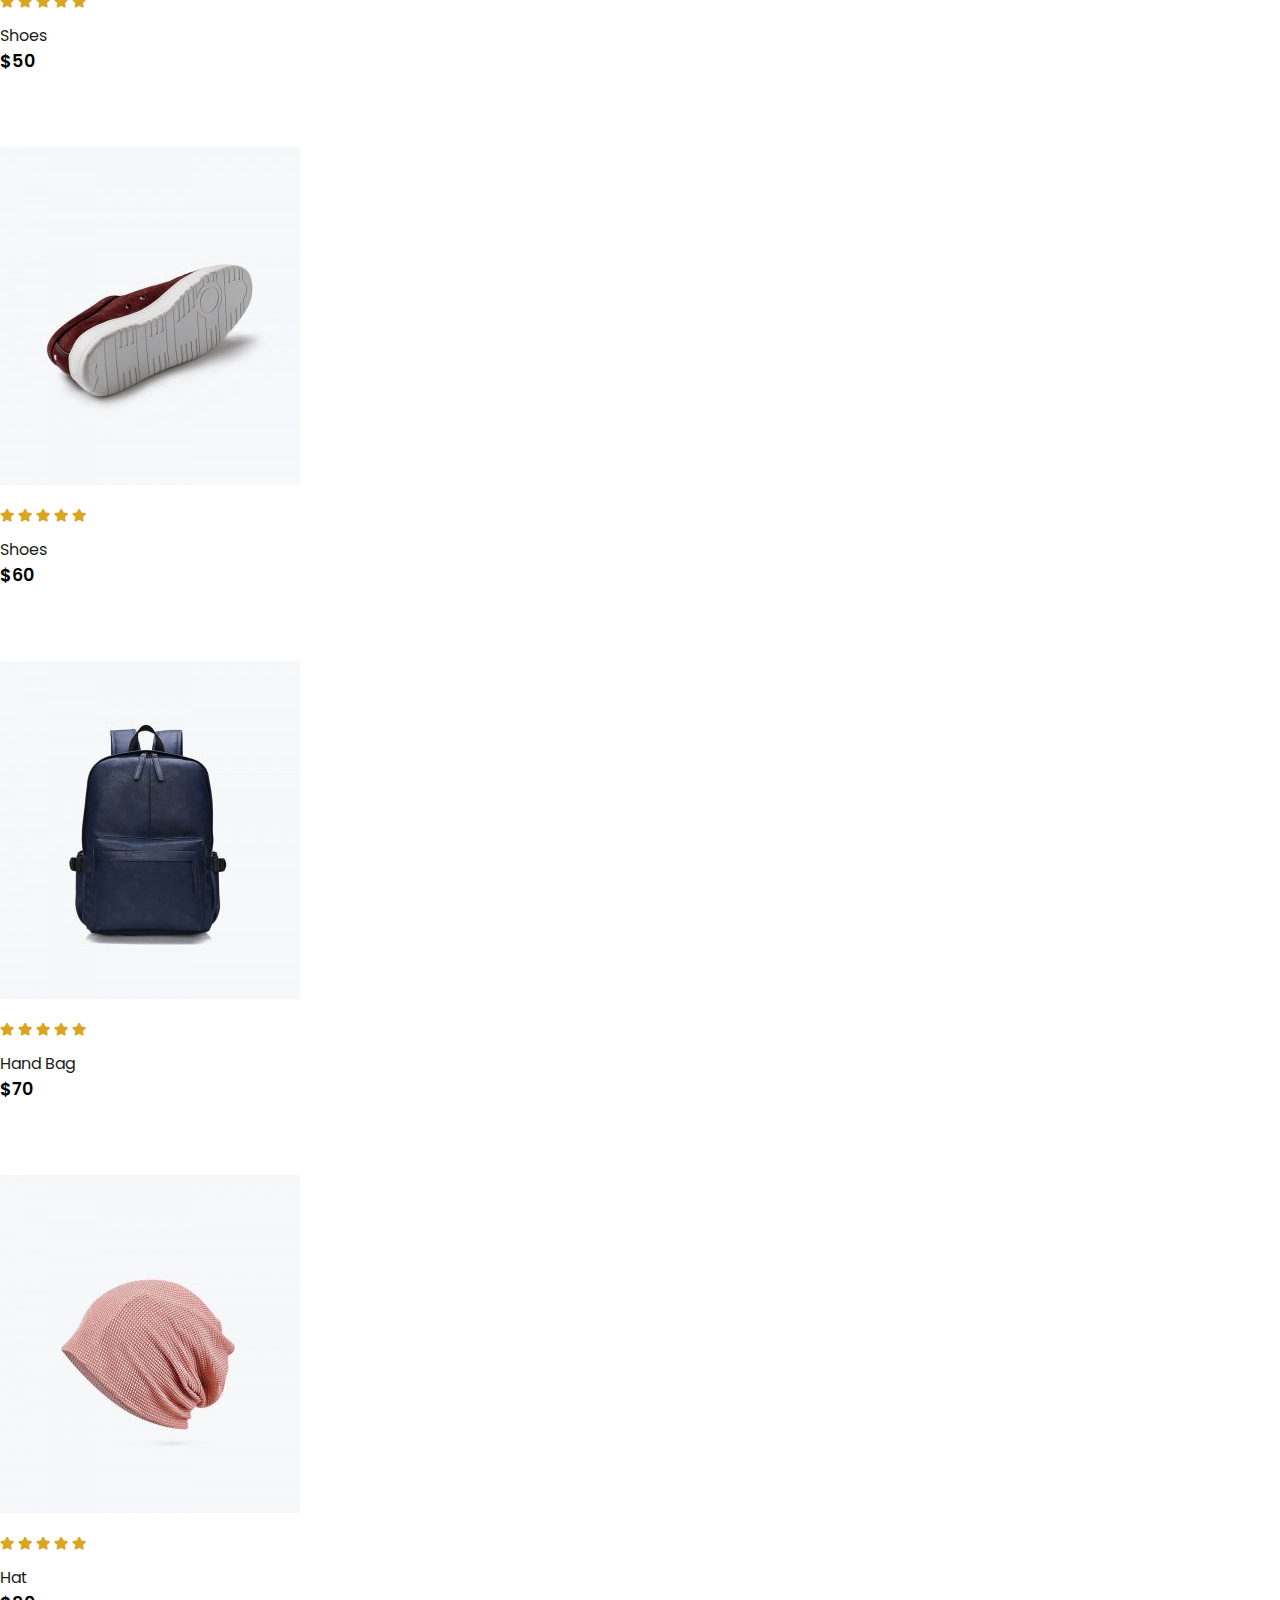
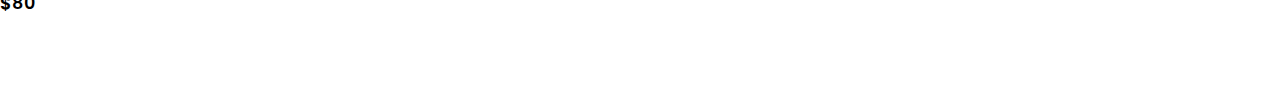
<file: sproduct.html>
<!DOCTYPE html>
<html lang="en">

    <head>
        <meta charset="UTF-8">
        <meta http-equiv="X-UA-Compatible" content="IE=edge">
        <meta name="viewport" content="width=device-width, initial-scale=1.0">
        <title>Ecommerce Website</title>

        <link rel="stylesheet" href="https://stackpath.bootstrapcdn.com/bootstrap/4.1.3/css/bootstrap.min.css"
            integrity="sha384-MCw98/SFnGE8fJT3GXwEOngsV7Zt27NXFoaoApmYm81iuXoPkFOJwJ8ERdknLPMO" crossorigin="anonymous">
      
        <link rel="stylesheet" href="https://pro.fontawesome.com/releases/v5.10.0/css/all.css" />


        <link rel="stylesheet" href="./css/style.css">
    </head>
    <body>
        <!-- Start Navbar -->
        <nav class="navbar navbar-expand-lg navbar-light bg-white py-3 fixed-top">
            <div class="container">
              <img src="./image/logo1.png">
              <button class="navbar-toggler" type="button" data-bs-toggle="collapse" data-bs-target="#navbarSupportedContent" aria-controls="navbarSupportedContent" aria-expanded="false" aria-label="Toggle navigation">
                <span><i id="bar" class="fas fa-bars"></i></span>
              </button>
              <div class="collapse navbar-collapse" id="navbarSupportedContent">
                <ul class="navbar-nav ml-auto">
                  <li class="nav-item">
                    <a class="nav-link" href="index.html">Home</a>
                  </li>
                  <li class="nav-item">
                    <a class="nav-link active" href="shop.html">Shop</a>
                  </li>
                  <li class="nav-item">
                    <a class="nav-link" href="#">Blog</a>
                  </li>
                  <li class="nav-item">
                    <a class="nav-link" href="#">About</a>
                  </li>
                  <li class="nav-item">
                    <a class="nav-link" href="#">Contact Us</a>
                  </li>
                  <li class="nav-item">
                    <i class="fal fa-search"></i>
                    <i class="fal fa-shopping-bag"></i>
                  </li>
              </div>
            </div>
          </nav>
         <!-- End Navbar -->

        <section class="sproduct container my-5 pt-5">
            <div class="row mt-5">
                <div class="col-lg-5 col-md-6 col-12">
                    <img class="img-fluid w-100 pb-1" src="./image/shop/1.jpg" id="MainImg">
                    <div class="small-img-group">
                        <div class="small-img-col">
                            <img src="./image/shop/1.jpg" width="100%" class="small-img">
                        </div>
                        <div class="small-img-col">
                            <img src="./image/shop/24.jpg" width="100%" class="small-img">
                        </div>
                        <div class="small-img-col">
                            <img src="./image/shop/25.jpg" width="100%" class="small-img">
                        </div>
                        <div class="small-img-col">
                            <img src="./image/shop/26.jpg" width="100%" class="small-img">
                        </div>
                    </div>
                </div>
                <div class="col-lg-6 col-md-6 col-12">
                    <h6>Home / T-Shirt</h6>
                    <h3 class="py-4">Men's Fashion T-Shirt</h3>
                    <h2>$139.00</h2>
                    <select class="my-3">
                        <option>Select Size</option>
                        <option>XL</option>
                        <option>XXL</option>
                        <option>Small</option>
                        <option>Large</option>
                    </select>
                    <input type="number" value="1">
                    <button class="p-btn">add to card</button>
                    <h4 class="mt-5 mb-5">Product Details</h4>
                    <span>Lorem ipsum dolor sit amet, consectetur adipisicing elit. Porro expedita cumque ipsum odit a, nemo libero eveniet, harum aperiam, quos officiis modi consequatur commodi voluptas est dolorem. In nostrum delectus ratione sapiente, officia adipisci possimus beatae omnis, dolorem ex maxime asperiores maiores, eos quae natus tempore amet molestias. Asperiores, totam?</span>
                </div>
            </div>
        </section>


         <section id="feature " class="my-5 pb-5">
            <div class="container text-center py-5 mt-5">
              <h3>Related Products</h3>
              <hr class="mx-auto">
              <p>Lorem ipsum dolor, sit amet consectetur adipisicing elit. Odit, repellat?</p>
            </div>
            <div class="row mx-auto container-fluid">
              <div class="product text-center col-lg-3 col-md-4 col-12">
                <img class="img-fluid" src="./image/featured/1.jpg">
                <div class="stars">
                  <i class="fas fa-star"></i>
                  <i class="fas fa-star"></i>
                  <i class="fas fa-star"></i>
                  <i class="fas fa-star"></i>
                  <i class="fas fa-star"></i>
                </div>
                <h5 class="p-name">Shoes</h5>
                <h4 class="p-price">$50</h4>
                <button class="p-btn">Buy Now</button>
              </div>
              <div class="product text-center col-lg-3 col-md-4 col-12">
                <img class="img-fluid" src="./image/featured/2.jpg">
                <div class="stars">
                  <i class="fas fa-star"></i>
                  <i class="fas fa-star"></i>
                  <i class="fas fa-star"></i>
                  <i class="fas fa-star"></i>
                  <i class="fas fa-star"></i>
                </div>
                <h5 class="p-name">Shoes</h5>                
                <h4 class="p-price">$60</h4>
                <button class="p-btn">Buy Now</button>
              </div>
              <div class="product text-center col-lg-3 col-md-4 col-12">
                <img class="img-fluid" src="./image/featured/3.jpg">
                <div class="stars">
                  <i class="fas fa-star"></i>
                  <i class="fas fa-star"></i>
                  <i class="fas fa-star"></i>
                  <i class="fas fa-star"></i>
                  <i class="fas fa-star"></i>
                </div>
                <h5 class="p-name">Hand Bag</h5>
                <h4 class="p-price">$70</h4>
                <button class="p-btn">Buy Now</button>
              </div>
              <div class="product text-center col-lg-3 col-md-4 col-12">
                <img class="img-fluid" src="./image/featured/4.jpg">
                <div class="stars">
                  <i class="fas fa-star"></i>
                  <i class="fas fa-star"></i>
                  <i class="fas fa-star"></i>
                  <i class="fas fa-star"></i>
                  <i class="fas fa-star"></i>
                </div>
                <h5 class="p-name">Hat</h5>
                <h4 class="p-price">$80</h4>
                <button class="p-btn">Buy Now</button>
              </div>
            </div>
          </section>


        <script src="https://cdn.jsdelivr.net/npm/@popperjs/core@2.9.1/dist/umd/popper.min.js"
            integrity="sha384-SR1sx49pcuLnqZUnnPwx6FCym0wLsk5JZuNx2bPPENzswTNFaQU1RDvt3wT4gWFG"
            crossorigin="anonymous"></script>
        <script src="https://cdn.jsdelivr.net/npm/bootstrap@5.0.0-beta3/dist/js/bootstrap.min.js"
            integrity="sha384-j0CNLUeiqtyaRmlzUHCPZ+Gy5fQu0dQ6eZ/xAww941Ai1SxSY+0EQqNXNE6DZiVc"
            crossorigin="anonymous"></script>

        <script>
            var MainImg = document.getElementById("MainImg");
            var smallimg = document.getElementsByClassName("small-img");
            smallimg[0].onclick = function(){
                MainImg.src = smallimg[0].src
            }
            smallimg[1].onclick = function(){
                MainImg.src = smallimg[1].src
            }
            smallimg[2].onclick = function(){
                MainImg.src = smallimg[2].src
            }
            smallimg[3].onclick = function(){
                MainImg.src = smallimg[3].src
            }
        </script>
    </body>

</html>
</file>
<file: css/style.css>
@import url("https://fonts.googleapis.com/css2?family=Poppins:wght@100;200;300;400;500;600;700;800;900&display=swap");
* {
  margin: 0;
  padding: 0;
  box-sizing: border-box;
}

body {
  font-family: "Poppins", sans-serif;
}

h1 {
  font-size: 2.5rem;
  font-weight: 700;
}

h2 {
  font-size: 1.8rem;
  font-weight: 600;
}

h3 {
  font-size: 1.4rem;
  font-weight: 800;
}

h4 {
  font-size: 1.1rem;
  font-weight: 600;
}

h5 {
  font-size: 1rem;
  font-weight: 400;
  color: #1d1d1d;
}

h6 {
  color: #d8d8d8;
}
.section-p1 {
  padding: 40px 80px;
}
@media (max-width:477px) {
  .section-p1{
      padding: 20px;
  }
}
hr {
  width: 30px;
  height: 2px;
  background-color: #fb774b;
}
.stars {
  padding: 10px 0;
}
.stars i {
  color: goldenrod;
  font-size: .8rem;
}
button {
  background-color: #1d1d1d;
  color: aliceblue;
  padding: 13px 30px;
  outline: none;
  cursor: pointer;
  font-size: .8rem;
  font-weight: 700;
  text-transform: uppercase;
  border: none;
  transition: .3s ease;
}
button:hover {
  background-color: #3a3833;
}
.navbar {
  font-size: 16px;
  top: 0;
  left: 0;
  box-shadow: 0 5px 10px rgba(0,0,0,.1);
}
.navbar-light .navbar-nav .nav-link {
  padding: 0 20px;
  color: #000;
  transition: .3s ease;
}
.navbar-light .navbar-nav .nav-link:hover,
.navbar-light .navbar-nav .nav-link.active,
.navbar i:hover,
.navbar i.active {
  color: coral;
}
.navbar i {
  font-size: 1.2rem;
  font-weight: 500;
  cursor: pointer;
  padding: 0 7px;
  transition: .3s ease;
}
.navbar-light .navbar-toggler {
  border: none;
  outline: none;
}
#bar {
  font-size: 1.5rem;
  font-weight: 500;
  padding: 7px;
  cursor: pointer;
  color: #000;
  transition: .3s ease;
}
#bar:hover,
#bar.active {
  color: #fff;
}
@media only screen and (max-width:991px){
  body>nav>div>button:hover,
  body>nav>div>button:focus{
    background-color: coral;
  }
  body>nav>div>button:hover #bar,
  body>nav>div>button:focus #bar{
    color: #fff;
  }
  #navbarSupportedContent > ul {
    justify-content: flex-end;
    justify-content: flex-end;
    margin: 1rem;
    text-align: right;
  }
  #navbarSupportedContent > ul > li:nth-child(n) >a{
    padding: 10px 0;
  }
}
#home {
  background-image: url(../image/back.jpg);
  background-size: cover;
  background-position: top 60px center ;
  width: 100%;
  height: 100vh;
  display: flex;
  justify-content: center;
  align-items: flex-start;
  flex-direction: column;
}
#home span {
  color: coral;
}
#new img {
  width: 100%;
  height: 100%;
  position: relative;
  background-repeat: no-repeat;
  background-position: center center;
  background-size: cover;
}
#new .one .details {
  position: absolute;
  width: 100%;
  height: 100%;
  top: 0;
  left: 0;
  transition: .3s ease;
}
#new .one:hover .details {
  cursor: pointer;
  background-color: rgba(245 , 178 , 178 , 0.7);
}
#new .one .details button {
  font-size: 14px;
  font-weight: 500;
  display: inline-block;
  color: #2a2a2a;
  background: none;
  border-bottom: 1px solid #2a2a2a;
  padding: 2.5px;
  transform: translateY(70px);
  transition: .3s ease;
}
#new .one .details button:hover {
  color: #fff;
  border-bottom: 1px solid #fff;
}
#new .one:nth-child(1) .details {
  display: flex;
  align-items: flex-start;
  justify-content: center;
  text-align: start;
  flex-direction: column;
}
#new .one:nth-child(2) .details {
  display: flex;
  align-items: center;
  justify-content: center;
  text-align: center;
  flex-direction: column;
}
#new .one:nth-child(3) .details {
  display: flex;
  align-items: flex-end;
  justify-content: center;
  text-align: end;
  flex-direction: column;
}
.product {
  cursor: pointer;
  margin-bottom: 2rem;
}
.product img {
  transition: .3s all;
}
.product:hover img {
  opacity: .7;
}
.product .p-btn {
  background-color: #fb774b;
  opacity: 0;
  transition: .3s all;
  transform: translateY(20px);
}
.product:hover .p-btn {
  opacity: 1;
  transform: translateY(0px);
}

#banner {
  background-image: url(../image/banner/2.jpg);
  background-size: cover;
  background-position: top 70px center ;
  background-repeat: no-repeat;
  background-attachment: fixed;
  width: 100%;
  height: 60vh;
  display: flex;
  justify-content: center;
  align-items: flex-start;
  flex-direction: column;
}
#banner h4 {
  color: #D8D8D8;
}
#banner h1 {
  color: #fff;
}
#banner button {
  background-color: #fb774b;
}
footer {
  background-color: #222222;
}
footer h5 {
  font-size: 1.2rem;
  font-weight: 700;
  color: #D8D8D8;
}
footer li {
  padding-bottom: 4px;
}
footer li a {
  font-size: .8rem;
  color: #999;
  transition: .3s;
}
footer li a:hover {
  color: #D8D8D8;
}
footer p {
  font-size: .8rem;
  color: #999;
}
footer .copy-right a {
  width: 38px;
  height: 38px;
  color: #000;
  background-color: #fff;
  border-radius: 50%;
  line-height: 38px;
  display: inline-block;
  margin: 0 5px;
  text-align: center;
  transition: .3s ease;
}
footer .copy-right a:hover {
  color: #fff;
  background-color: #fb774b;
}
.small-img-group {
  display: flex;
  justify-content: space-between;
}
.small-img-col {
  flex-basis: 24%;
  cursor: pointer;
}
.sproduct select {
  padding: 5px 10px;
  display: block;
}
.sproduct input {
  width: 50px;
  height: 40px;
  padding-left: 10px;
  font-size: 16px;
  margin-right: 10px;
}
.sproduct input:focus {
  outline: none;
}
.p-btn {
  background-color: #fb774b;
  transition: .3s all;
  opacity: 1;
}
#blog-container .post .post-img {
  overflow: hidden;
  cursor: pointer;
}
#blog-container .post img {
  transition: .3s ease;
}
#blog-container .post:hover img {
  transform: scale(1.1) rotate(-10deg);
  opacity: .8;
}
#blog-container .post h3 {
  transition: .3s ease;
}
#blog-container .post:hover h3 {
  color: #fd8c66;
  cursor: pointer;
}
#cart {
  overflow-x: auto;
}
#cart table {
  width: 100%;
  table-layout: fixed;
  border-collapse: collapse;
  white-space: nowrap;
}
#cart table thead {
  font-weight: 700;
}
#cart table thead td {
  color: #fff;
  background-color: #fd8c66;
  padding: 6px 0;
  border: none;
}
#cart table td {
  text-align: center;
  border: 1px solid #b6b3b6;
}
#cart table td:nth-child(1){
  width: 100px;
}
#cart table td:nth-child(2),
#cart table td:nth-child(3){
  width: 200px;
} 
#cart table td:nth-child(4),
#cart table td:nth-child(5),
#cart table td:nth-child(6){
  width: 170px;
} 
#cart table tbody img {
  width: 100px;
  height: 80px;
  object-fit: cover;
}
#cart table tbody i {
  color: #8d8d8d;
}
#cart-bottom .coupon>div,
#cart-bottom .total>div {
  border: 1px solid #b6b3b6;

}
#cart-bottom .coupon h5,
#cart-bottom .total h5{
  color: #fff;
  background-color: #fd8c66;
  padding: 6px 12px;
  border: none;
  font-weight: 700;
}
#cart-bottom .coupon p,
#cart-bottom .coupon input {
  padding: 0 12px;
}
#cart-bottom .coupon input {
  height: 44px;
  outline: none;
}
#cart-bottom .coupon input,
#cart-bottom .coupon button {
  margin: 0 0 20px 12px;
}
#cart-bottom .total div>div {
  padding: 0 12px;
}
#cart-bottom .total h6 {
  color: #2a2a2a;
}
#cart-bottom .total .second-hr {
  background-color: #b6b3b6;
  width: 100%;
  height: 1px;
}
#cart-bottom .total div>button {
  display: flex;
  justify-content: flex-end;
  margin: 0 12px 20px 0;
}


/* start gallary */
.gallery {
  padding-top: 50px;
  padding-bottom: 50px;
}
.gallery h2 {
  font-weight: bold;
  font-size: 30px;
  color: var(--main-color);
  margin: 0 0 50px;
  text-align: center;
}
.gallery .images-box {
  text-align: center;
}
.gallery .images-box img{
  width: 200px;
  padding: 3px;
  border: 1px solid #ccc;
  margin: 5px;
  background-color: #f6f6f6;
  cursor: pointer;
}
@media (max-width:447px){
  .gallery .images-box img {
    width: 100%;
  }
}
 /* end gallary */

 #text2.contact-text {
  background-image: url(../image/about/banner.png);
}
#contact-details {
  display: flex;
  align-items: center;
  justify-content: space-between;
}
@media (max-width:477px) {
  #contact-details  {
      flex-direction: column;
  }
}
#contact-details .details {
  width: 40%;
}
@media (max-width:477px) {
  #contact-details .details {
      width: 100%;
  }
}
#contact-details .details span {
  font-size: 12px;
}
#contact-details .details h2 {
  font-size: 26px;
  line-height: 35px;
  padding: 20px 0;
}
@media (max-width:477px) {
  #contact-details .details h2 {
      font-size: 14px;
      padding: 20px 0;
  }
}
#contact-details .details h3 {
  font-size: 16px;
  padding: 0 0 15px;
}
#contact-details .details li {
  display: flex;
  list-style: none;
  padding: 10px 0;
}
#contact-details .details li i {
  font-size: 14px;
  padding-right: 22px;
}
#contact-details .details li p {
  font-size: 14px;
  margin: 0;
}
#contact-details .map {
  width: 55%;
  height: 400px;
}
@media (max-width:477px) {
  #contact-details .map {
      width: 100%;
      margin-top: 20px;
  }
}
#contact-details .map iframe {
  width: 100%;
  height: 100%;
}
#contact-form {
  display: flex;
  justify-content: space-between;
  padding: 80px;
  margin: 30px;
  border: 1px solid #e1e1e1;
}
@media (max-width:477px) {
  #contact-form {
      flex-wrap: wrap;
      padding: 30px 10px;
      margin: 10px;
  }
}
#contact-form form {
  display: flex;
  flex-direction: column;
  align-items: flex-start;
  width: 65%;
}
@media (max-width:477px) {
  #contact-form form {
      width: 100%;
      margin-bottom: 30px;
  }
}
@media(min-width: 768px){
  #contact-form form {
      width: 50%;
  }
}
#contact-form form span {
  font-size: 12px;
}
#contact-form form h2 {
  font-size: 26px;
  line-height: 25px;
  padding: 20px 0;
}
#contact-form form input,
#contact-form form textarea {
  width: 100%;
  margin-bottom: 20px;
  padding: 12px 15px;
  outline: none;
  border: 1px solid #e1e1e1;
}
#contact-form form textarea {
  height: 200px;
}
#contact-form form button {
  background-color: #088178;
  color: #fff;
}
#contact-form .persons div {
  padding-bottom: 35px;
  display: flex;
  align-items: flex-start;
}
#contact-form .persons div img {
  width: 65px;
  height: 65px;
  object-fit: cover;
  margin-right: 25px;
}
#contact-form .persons div p {
  margin: 0;
  font-size: 13px;
  line-height: 25px;
}
#contact-form .persons div p span {
  display: block;
  font-size: 13px;
  font-weight: 600;
  color: #088178;
}
/* End Contact */
</file>
